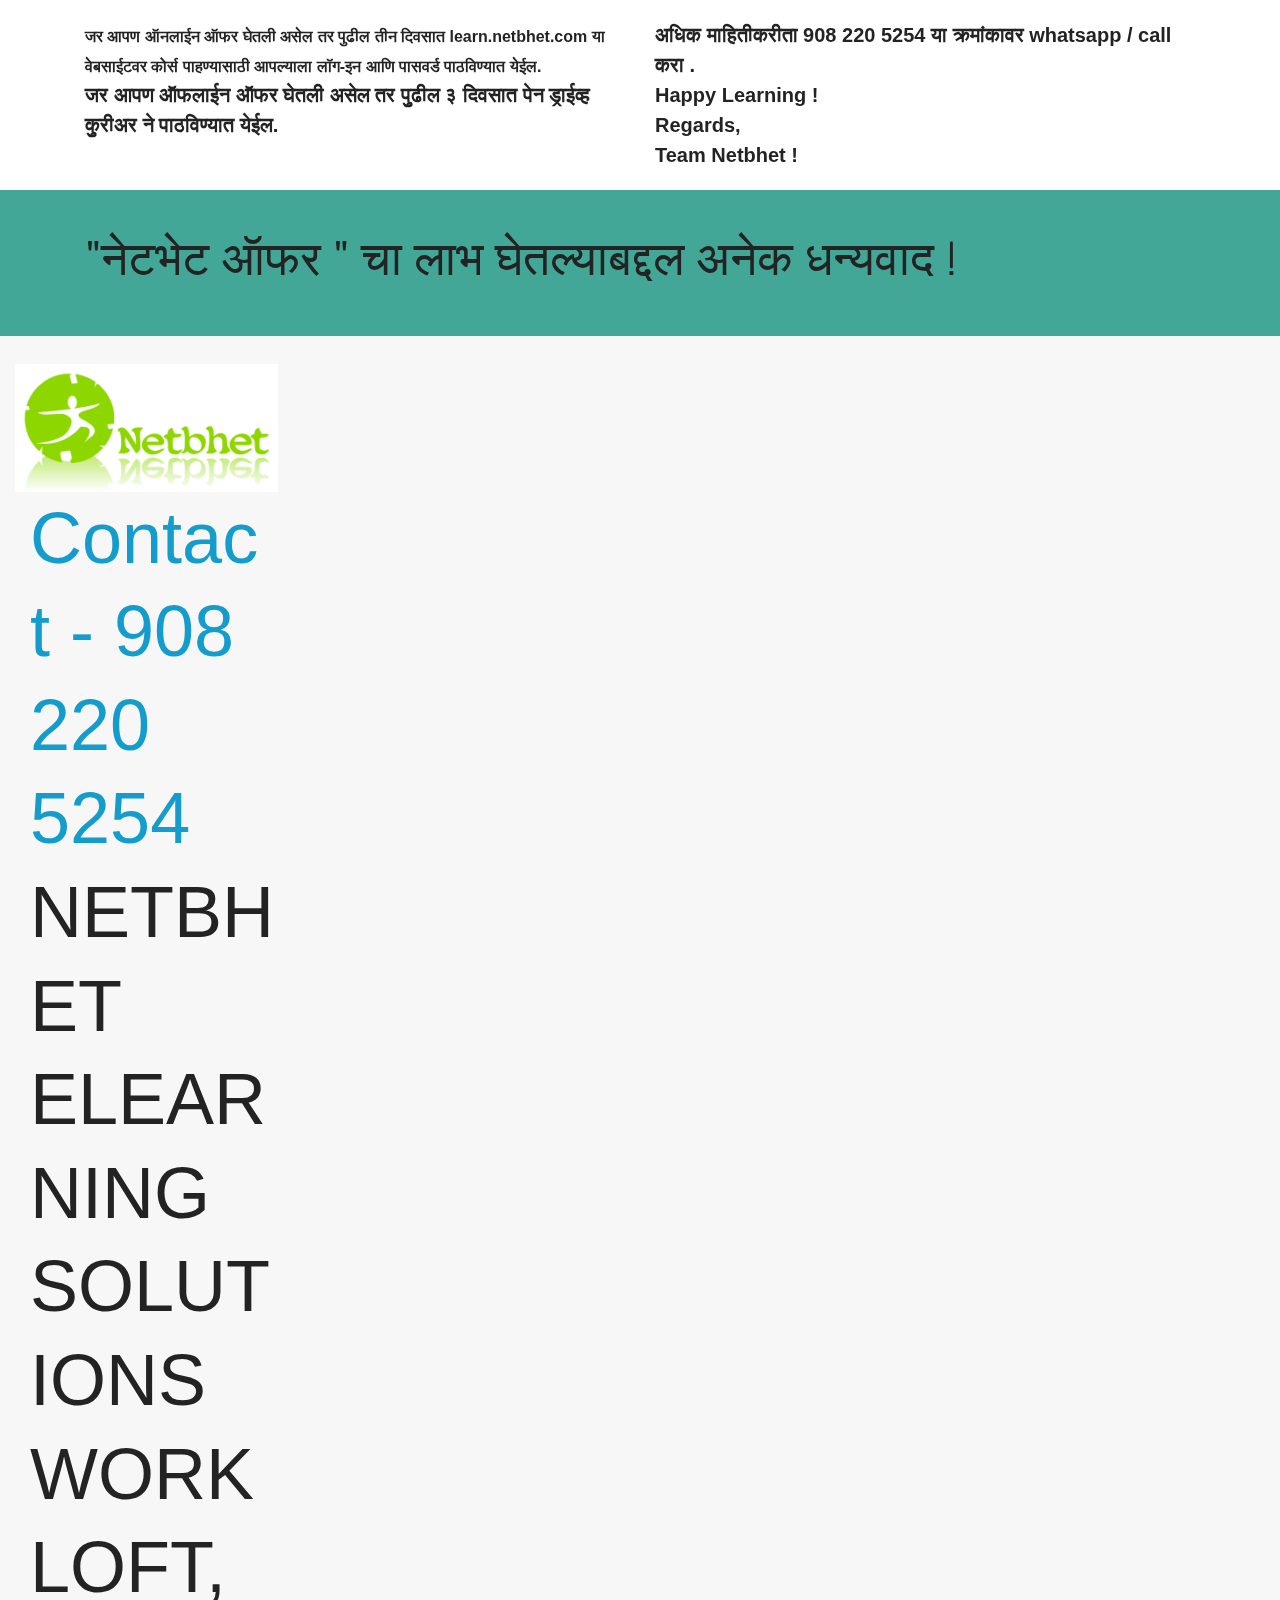
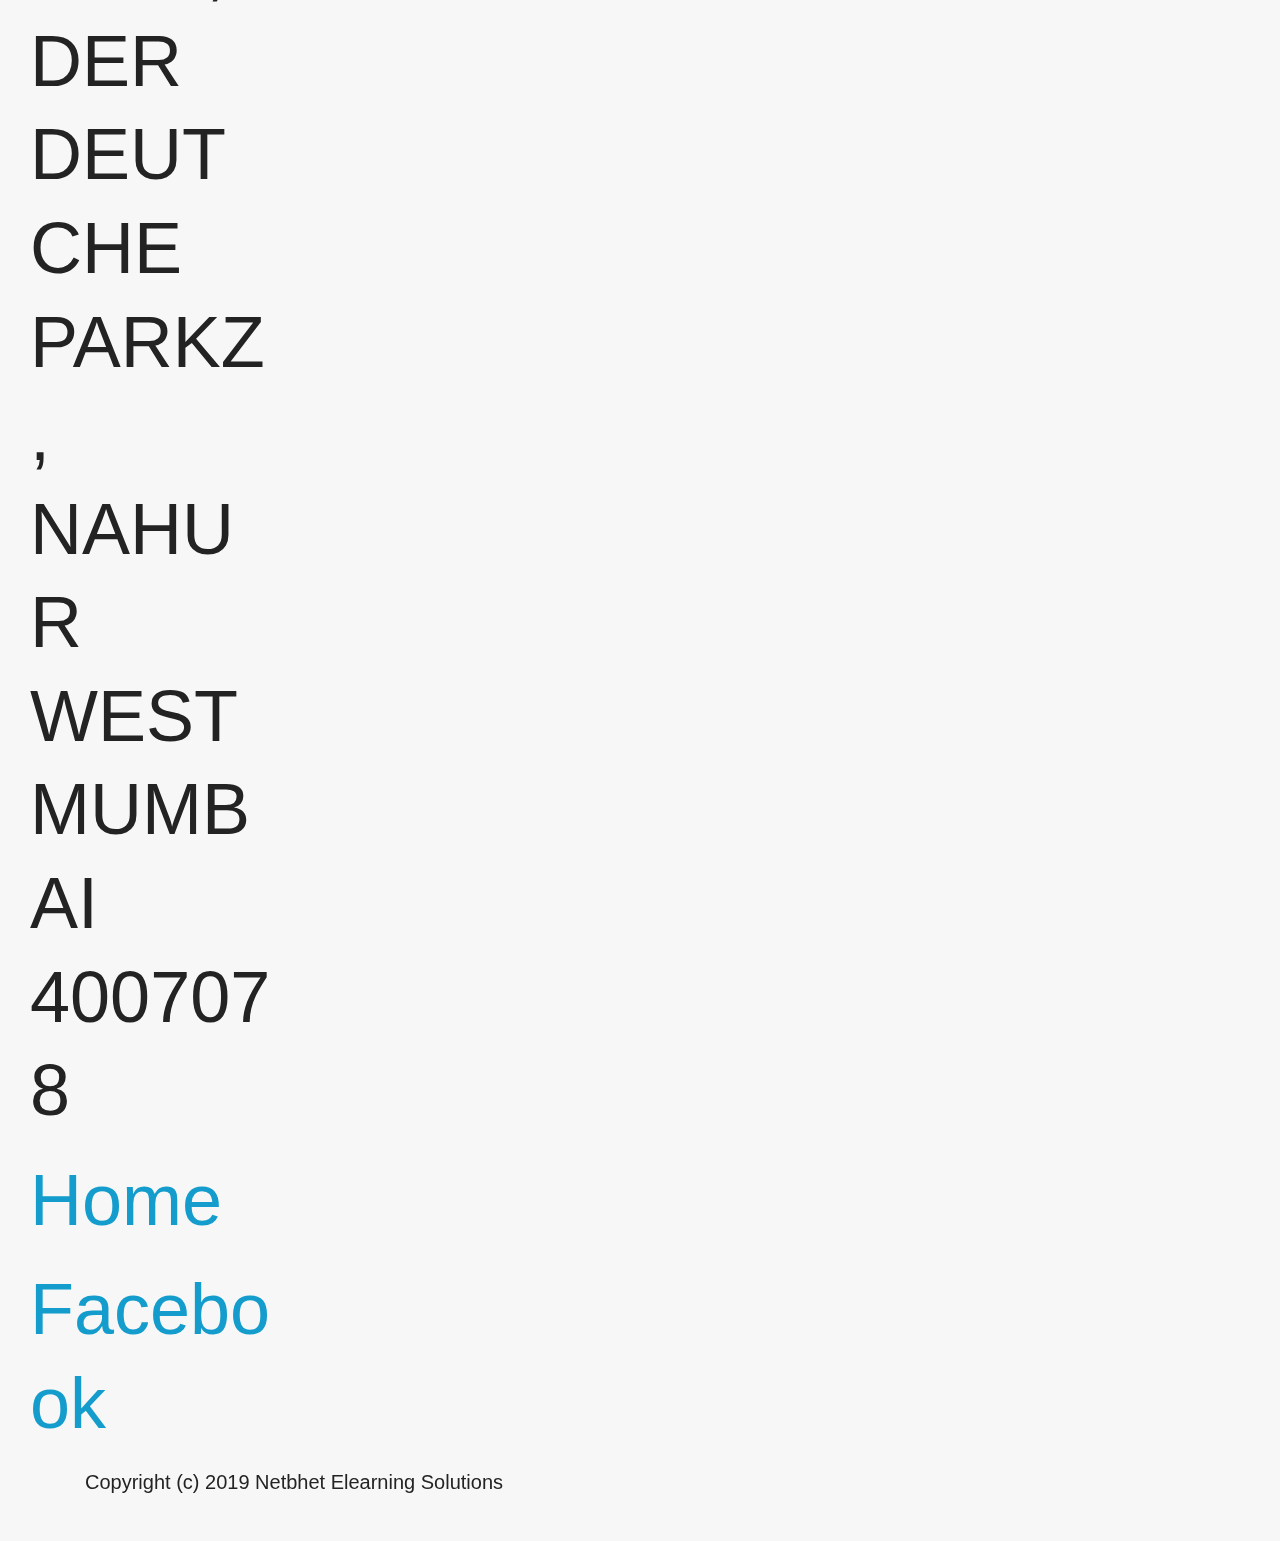
<file: page1.html>
<!DOCTYPE html>
<html  >
<head>
  <!-- Site made with Mobirise Website Builder v4.9.7, https://mobirise.com -->
  <meta charset="UTF-8">
  <meta http-equiv="X-UA-Compatible" content="IE=edge">
  <meta name="generator" content="Mobirise v4.9.7, mobirise.com">
  <meta name="viewport" content="width=device-width, initial-scale=1, minimum-scale=1">
  <link rel="shortcut icon" href="assets/images/netbhet-logo-128x128.png" type="image/x-icon">
  <meta name="description" content="">
  
  <title>Thank You</title>
  <link rel="stylesheet" href="https://fonts.googleapis.com/css?family=Montserrat:400,700">
  <link rel="stylesheet" href="https://fonts.googleapis.com/css?family=Open+Sans:400,400i,700,700i">
  <link rel="stylesheet" href="https://fonts.googleapis.com/css?family=Arvo:400,400i,700,700i">
  <link rel="stylesheet" href="assets/et-line-font-plugin/style.css">
  <link rel="stylesheet" href="assets/bootstrap-material-design-font/css/material.css">
  <link rel="stylesheet" href="assets/tether/tether.min.css">
  <link rel="stylesheet" href="assets/bootstrap/css/bootstrap.min.css">
  <link rel="stylesheet" href="assets/socicon/css/socicon.min.css">
  <link rel="stylesheet" href="assets/colorm-icons/style.css">
  <link rel="stylesheet" href="assets/animate.css/animate.min.css">
  <link rel="stylesheet" href="assets/theme/css/style.css">
  <link rel="stylesheet" href="assets/mobirise/css/mbr-additional.css" type="text/css">
  
  
  
</head>
<body>
  <section class="mbr-section content6 article mbr-section__container" id="content6-w" data-rv-view="69" style="background-color: rgb(255, 255, 255); padding-top: 20px; padding-bottom: 20px;">

    <div class="container">
        <div class="row">
            <div class="col-xs-12 col-md-6 lead"><p><strong><span style="font-size: 1rem;">जर आपण ऑनलाईन ऑफर घेतली असेल तर पुढील तीन दिवसात learn.netbhet.com या वेबसाईटवर कोर्स पाहण्यासाठी आपल्याला लॉग-इन आणि पासवर्ड पाठविण्यात येईल.</span><br></strong></p><p>
</p><p><strong>जर आपण ऑफलाईन ऑफर घेतली असेल तर पुढील ३ दिवसात पेन ड्राईव्ह कुरीअर ने पाठविण्यात येईल. 
</strong></p><p><strong>​</strong></p></div>
            <div class="col-xs-12 col-md-6 lead"><p><strong>अधिक माहितीकरीता 908 220 5254 या क्रमांकावर whatsapp / call करा .
</strong></p><p><strong>Happy Learning !
</strong></p><p><strong>Regards,
</strong></p><p><strong>​Team Netbhet !</strong></p></div>
        </div>
    </div>

</section>

<section class="mbr-section content5 mbr-parallax-background" id="content5-v" data-rv-view="66" style="background-image: url(assets/images/desert2.jpg); padding-top: 40px; padding-bottom: 40px;">

    <div class="mbr-overlay" style="opacity: 0.8; background-color: rgb(22, 149, 129);">
    </div>

    <div class="container">
        <h3 class="mbr-section-title display-2">"नेटभेट ऑफर " चा लाभ घेतल्याबद्दल अनेक धन्यवाद !
</h3>
        
    </div>

</section>

<footer class="mbr-small-footer mbr-section mbr-section-nopadding footer1 footer7" id="footer7-u" data-rv-view="65" style="background-color: rgb(247, 247, 247); padding-top: 1.75rem; padding-bottom: 1.75rem;">
    
    <div class="container-fluid">
    	
        <div class="row">
        <div class="col-xs-12">

            <div class="col-xs-12 col-lg-2 text-xs-center text-lg-left table-cell-lg table-cell-middle">
                <div class="logo"><a href="https://mobirise.com"><img src="assets/images/n1-263x128.png" alt="Mobirise"></a></div>
            </div>

            <div class="col-xs-12 col-lg-8 footer-list-2 text-xs-center table-cell-lg table-cell-middle">
                <div class="col-xs-12 col-md-4">
                    <p class="mbr-section-subtitle display-3"><a href="tel:+919082205254">Contact - 908 220 5254</a><br>NETBHET ELEARNING SOLUTIONS<br>WORKLOFT, DER DEUTCHE PARKZ, NAHUR WEST<br>MUMBAI 4007078</p>
                </div>
                <div class="col-xs-12 col-md-4">
                    <p class="mbr-section-subtitle display-3"><a href="https://www.netbhet.com" target="_blank">Home</a></p>
                </div>
                <div class="col-xs-12 col-md-4">
                    <p class="mbr-section-subtitle display-3"><a href="https://www.facebook.com/marathi.netbhet" target="_blank">Facebook</a></p>
                </div>
            </div>

            

        </div>
        </div>
    </div>
    <div class="container margin-top-40">
        <p class="text-xs-center mbr-section-text lead">Copyright (c) 2019 Netbhet Elearning Solutions</p>
    </div>
</footer>


  <script src="assets/web/assets/jquery/jquery.min.js"></script>
  <script src="assets/tether/tether.min.js"></script>
  <script src="assets/bootstrap/js/bootstrap.min.js"></script>
  <script src="assets/viewportChecker/jquery.viewportchecker.js"></script>
  <script src="assets/jarallax/jarallax.js"></script>
  <script src="assets/smooth-scroll/SmoothScroll.js"></script>
  <script src="assets/theme/js/script.js"></script>
  
  
  <input name="animation" type="hidden">
  </body>
</html>
</file>
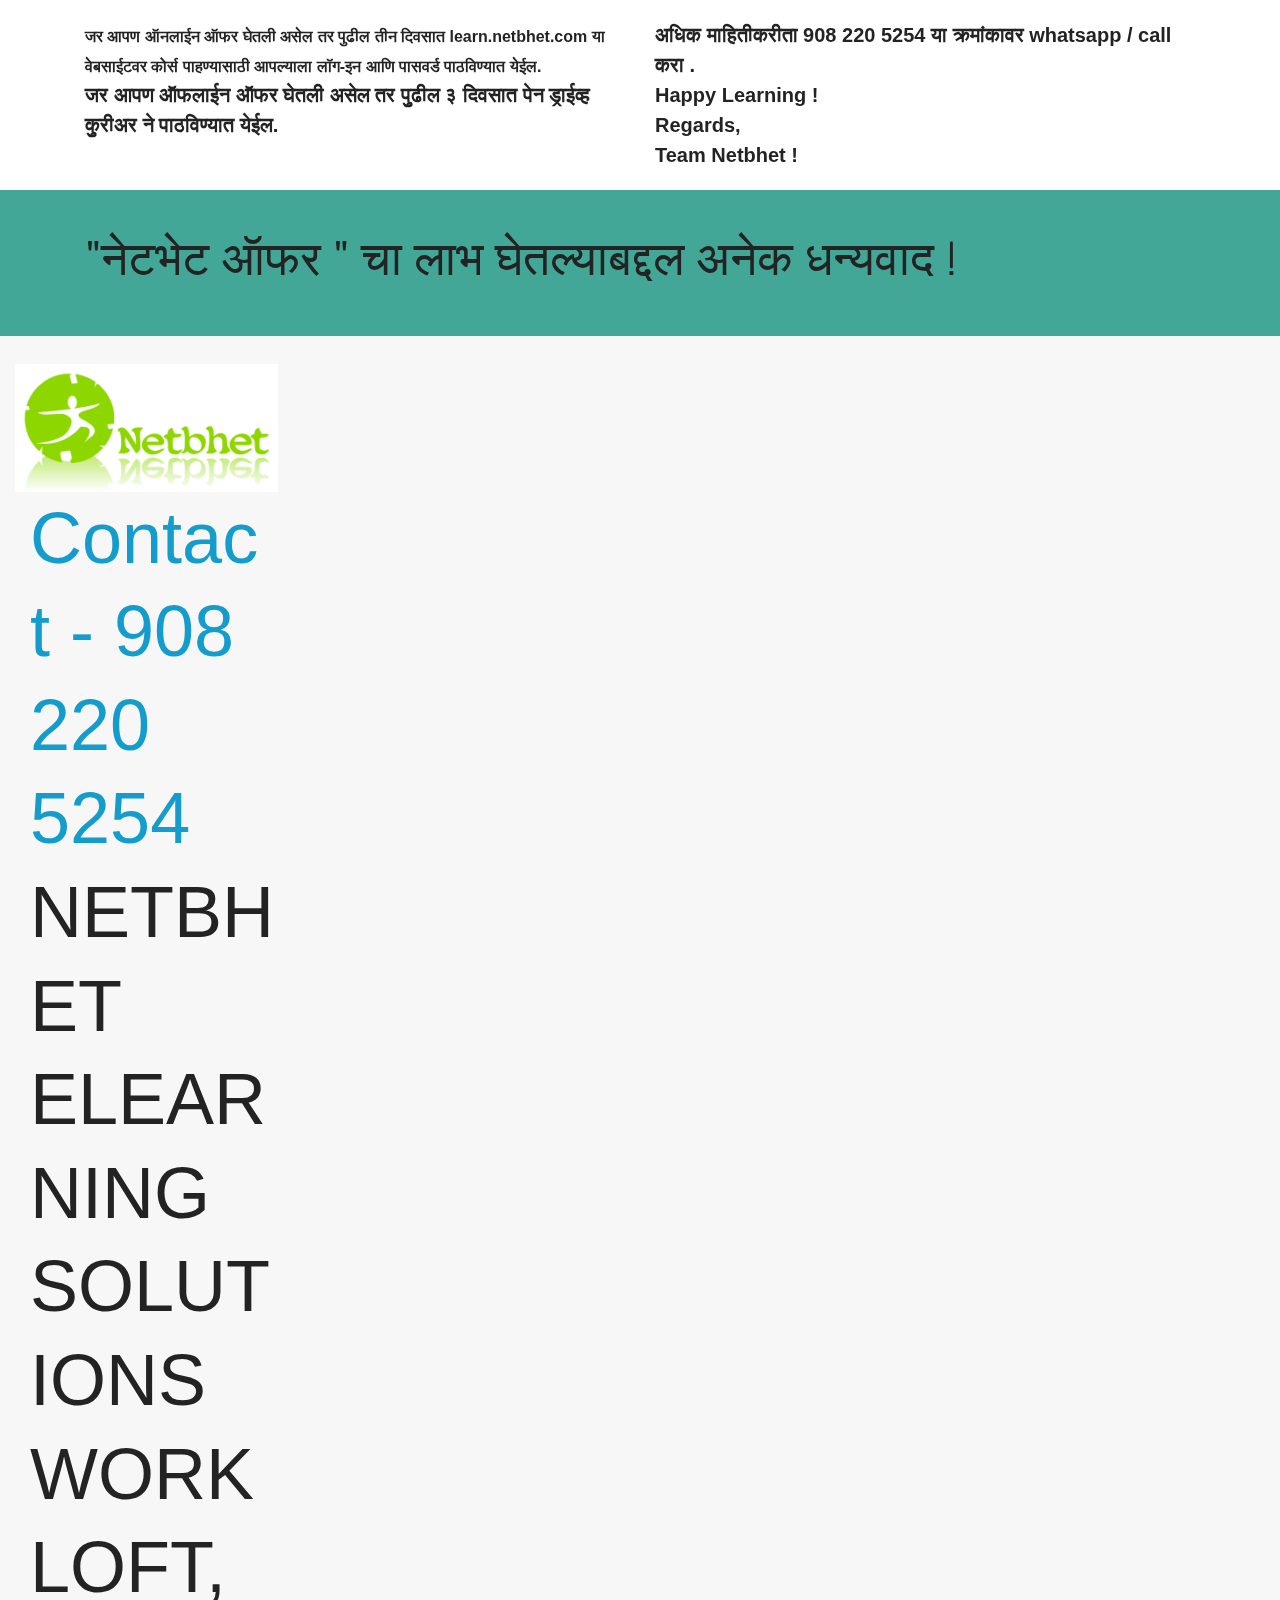
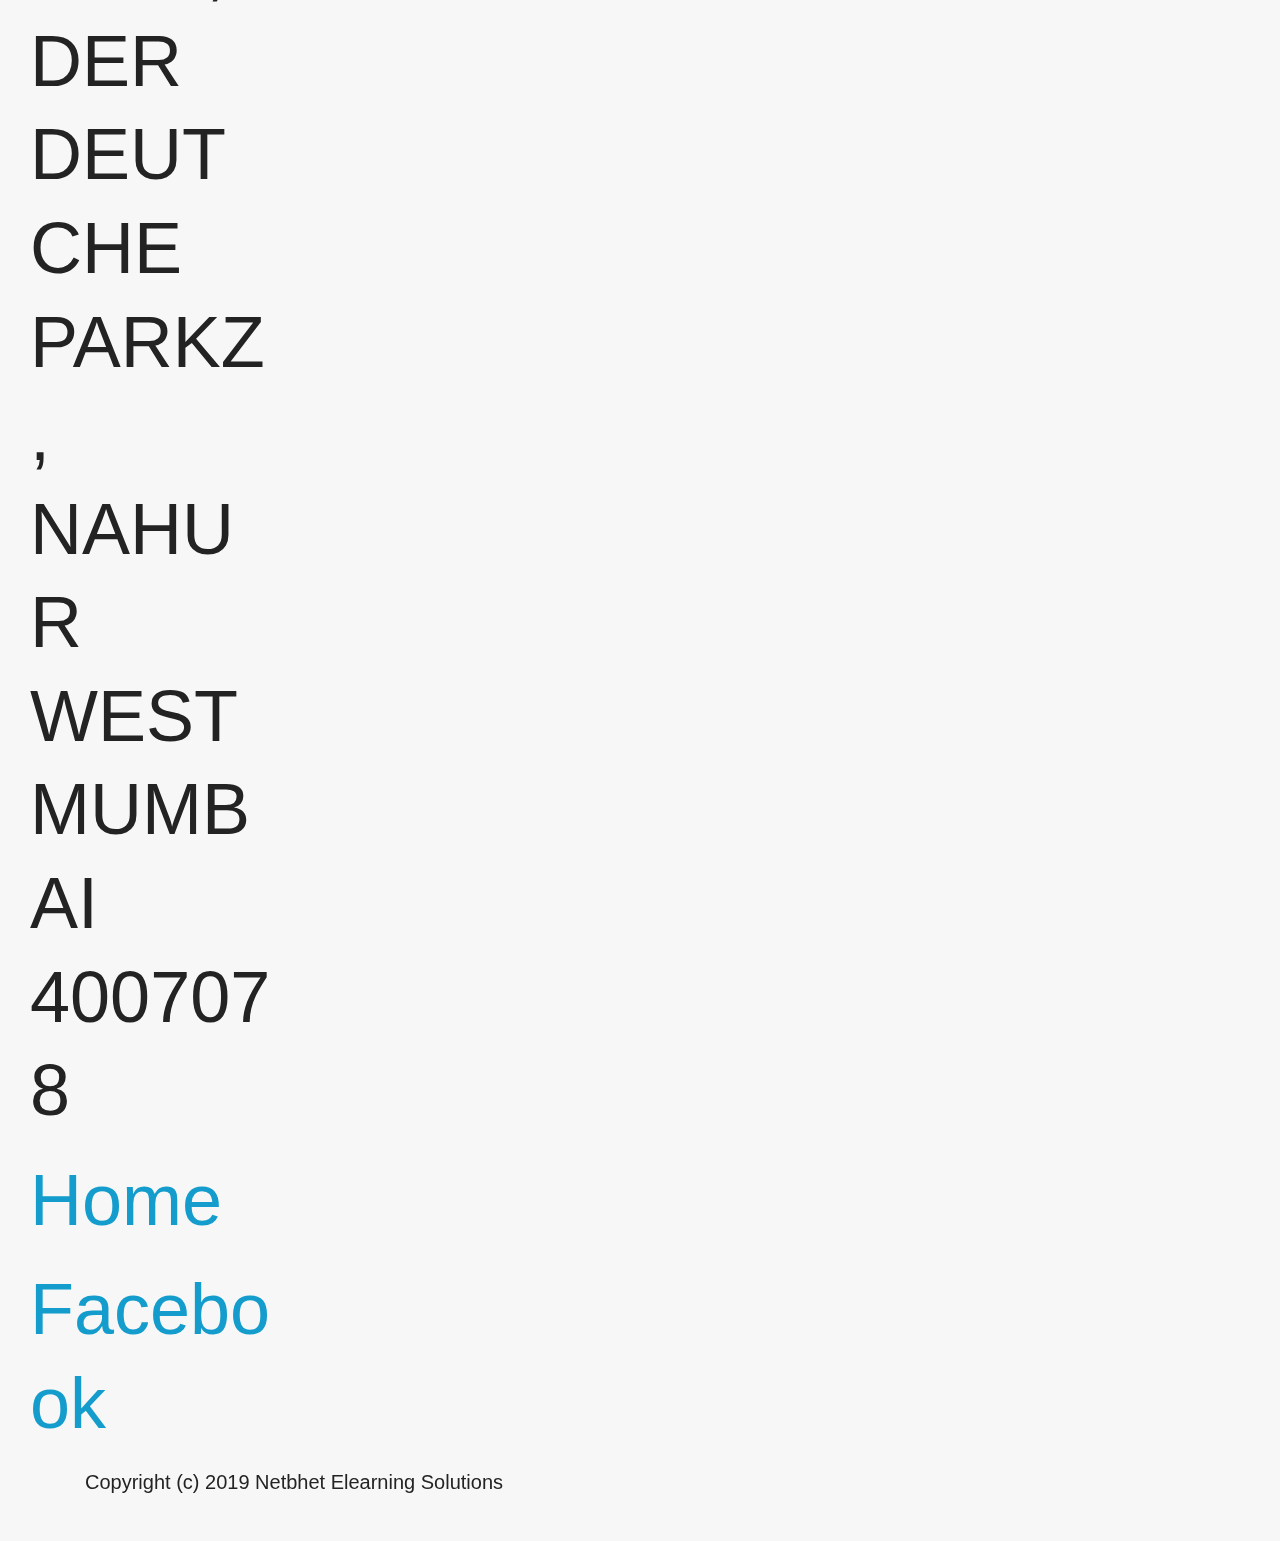
<file: thank-you.html>
<!DOCTYPE html>
<html  >
<head>
  <!-- Site made with Mobirise Website Builder v4.9.7, https://mobirise.com -->
  <meta charset="UTF-8">
  <meta http-equiv="X-UA-Compatible" content="IE=edge">
  <meta name="generator" content="Mobirise v4.9.7, mobirise.com">
  <meta name="viewport" content="width=device-width, initial-scale=1, minimum-scale=1">
  <link rel="shortcut icon" href="assets/images/netbhet-logo-128x128.png" type="image/x-icon">
  <meta name="description" content="">
  
  <title>Thank You</title>
  <link rel="stylesheet" href="https://fonts.googleapis.com/css?family=Montserrat:400,700">
  <link rel="stylesheet" href="https://fonts.googleapis.com/css?family=Open+Sans:400,400i,700,700i">
  <link rel="stylesheet" href="https://fonts.googleapis.com/css?family=Arvo:400,400i,700,700i">
  <link rel="stylesheet" href="assets/et-line-font-plugin/style.css">
  <link rel="stylesheet" href="assets/bootstrap-material-design-font/css/material.css">
  <link rel="stylesheet" href="assets/tether/tether.min.css">
  <link rel="stylesheet" href="assets/bootstrap/css/bootstrap.min.css">
  <link rel="stylesheet" href="assets/socicon/css/socicon.min.css">
  <link rel="stylesheet" href="assets/colorm-icons/style.css">
  <link rel="stylesheet" href="assets/animate.css/animate.min.css">
  <link rel="stylesheet" href="assets/theme/css/style.css">
  <link rel="stylesheet" href="assets/mobirise/css/mbr-additional.css" type="text/css">
  
  
  
</head>
<body>
  <section class="mbr-section content6 article mbr-section__container" id="content6-w" data-rv-view="53" style="background-color: rgb(255, 255, 255); padding-top: 20px; padding-bottom: 20px;">

    <div class="container">
        <div class="row">
            <div class="col-xs-12 col-md-6 lead"><p><strong><span style="font-size: 1rem;">जर आपण ऑनलाईन ऑफर घेतली असेल तर पुढील तीन दिवसात learn.netbhet.com या वेबसाईटवर कोर्स पाहण्यासाठी आपल्याला लॉग-इन आणि पासवर्ड पाठविण्यात येईल.</span><br></strong></p><p>
</p><p><strong>जर आपण ऑफलाईन ऑफर घेतली असेल तर पुढील ३ दिवसात पेन ड्राईव्ह कुरीअर ने पाठविण्यात येईल. 
</strong></p><p><strong>​</strong></p></div>
            <div class="col-xs-12 col-md-6 lead"><p><strong>अधिक माहितीकरीता 908 220 5254 या क्रमांकावर whatsapp / call करा .
</strong></p><p><strong>Happy Learning !
</strong></p><p><strong>Regards,
</strong></p><p><strong>​Team Netbhet !</strong></p></div>
        </div>
    </div>

</section>

<section class="mbr-section content5 mbr-parallax-background" id="content5-v" data-rv-view="57" style="background-image: url(assets/images/desert2.jpg); padding-top: 40px; padding-bottom: 40px;">

    <div class="mbr-overlay" style="opacity: 0.8; background-color: rgb(22, 149, 129);">
    </div>

    <div class="container">
        <h3 class="mbr-section-title display-2">"नेटभेट ऑफर " चा लाभ घेतल्याबद्दल अनेक धन्यवाद !
</h3>
        
    </div>

</section>

<footer class="mbr-small-footer mbr-section mbr-section-nopadding footer1 footer7" id="footer7-u" data-rv-view="55" style="background-color: rgb(247, 247, 247); padding-top: 1.75rem; padding-bottom: 1.75rem;">
    
    <div class="container-fluid">
    	
        <div class="row">
        <div class="col-xs-12">

            <div class="col-xs-12 col-lg-2 text-xs-center text-lg-left table-cell-lg table-cell-middle">
                <div class="logo"><a href="https://mobirise.com"><img src="assets/images/n1-263x128.png" alt="Mobirise"></a></div>
            </div>

            <div class="col-xs-12 col-lg-8 footer-list-2 text-xs-center table-cell-lg table-cell-middle">
                <div class="col-xs-12 col-md-4">
                    <p class="mbr-section-subtitle display-3"><a href="tel:+919082205254">Contact - 908 220 5254</a><br>NETBHET ELEARNING SOLUTIONS<br>WORKLOFT, DER DEUTCHE PARKZ, NAHUR WEST<br>MUMBAI 4007078</p>
                </div>
                <div class="col-xs-12 col-md-4">
                    <p class="mbr-section-subtitle display-3"><a href="https://www.netbhet.com" target="_blank">Home</a></p>
                </div>
                <div class="col-xs-12 col-md-4">
                    <p class="mbr-section-subtitle display-3"><a href="https://www.facebook.com/marathi.netbhet" target="_blank">Facebook</a></p>
                </div>
            </div>

            

        </div>
        </div>
    </div>
    <div class="container margin-top-40">
        <p class="text-xs-center mbr-section-text lead">Copyright (c) 2019 Netbhet Elearning Solutions</p>
    </div>
</footer>


  <script src="assets/web/assets/jquery/jquery.min.js"></script>
  <script src="assets/tether/tether.min.js"></script>
  <script src="assets/bootstrap/js/bootstrap.min.js"></script>
  <script src="assets/viewportChecker/jquery.viewportchecker.js"></script>
  <script src="assets/jarallax/jarallax.js"></script>
  <script src="assets/smooth-scroll/SmoothScroll.js"></script>
  <script src="assets/theme/js/script.js"></script>
  
  
  <input name="animation" type="hidden">
  </body>
</html>
</file>
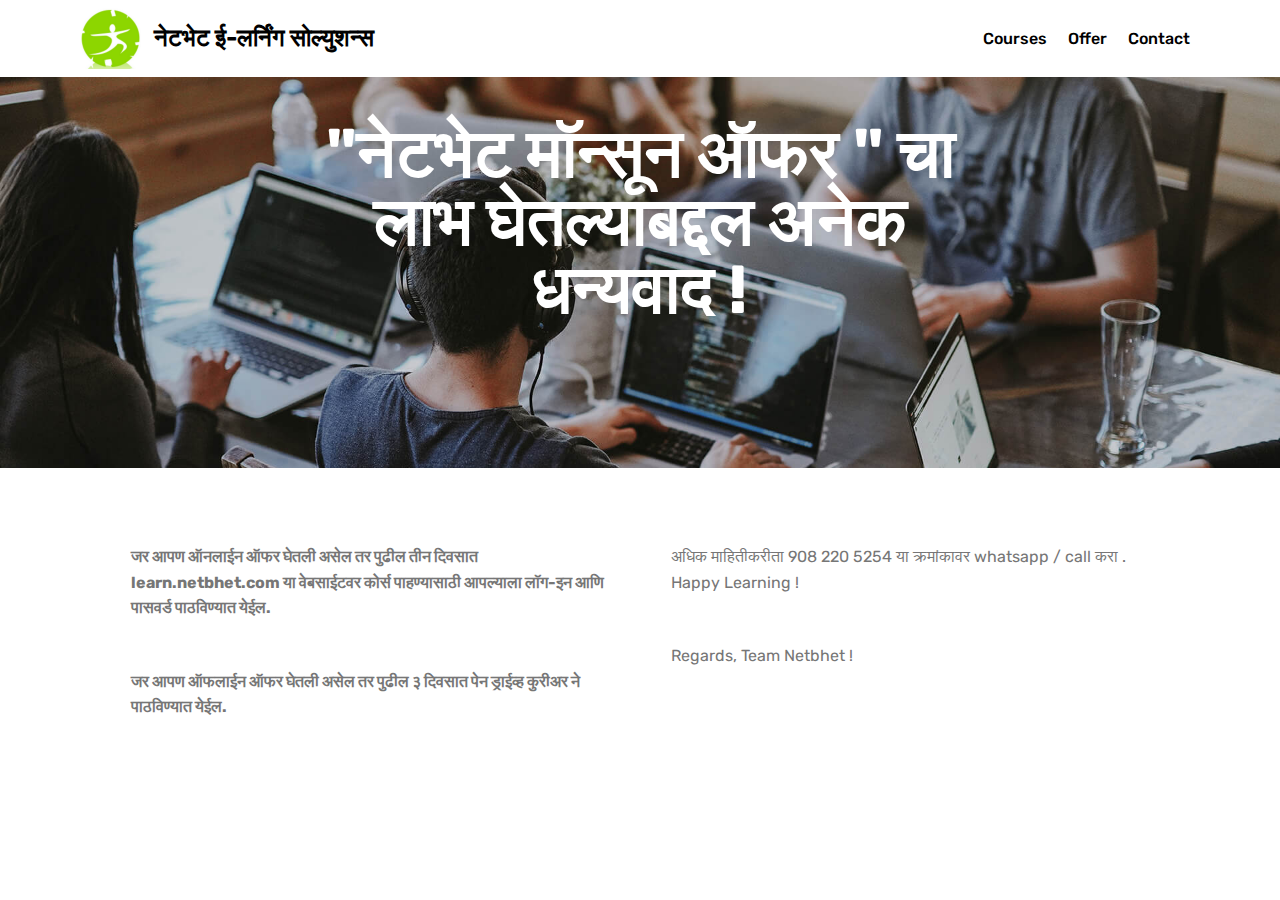
<file: thankyou.html>
<!DOCTYPE html>
<html  >
<head>
  <!-- Site made with Mobirise Website Builder v4.9.7, https://mobirise.com -->
  <meta charset="UTF-8">
  <meta http-equiv="X-UA-Compatible" content="IE=edge">
  <meta name="generator" content="Mobirise v4.9.7, mobirise.com">
  <meta name="viewport" content="width=device-width, initial-scale=1, minimum-scale=1">
  <link rel="shortcut icon" href="assets/images/netbhet-logo-122x122.png" type="image/x-icon">
  <meta name="description" content="Web Maker Description">
  
  <title>Thank You</title>
  <link rel="stylesheet" href="assets/web/assets/mobirise-icons/mobirise-icons.css">
  <link rel="stylesheet" href="assets/tether/tether.min.css">
  <link rel="stylesheet" href="assets/bootstrap/css/bootstrap.min.css">
  <link rel="stylesheet" href="assets/bootstrap/css/bootstrap-grid.min.css">
  <link rel="stylesheet" href="assets/bootstrap/css/bootstrap-reboot.min.css">
  <link rel="stylesheet" href="assets/dropdown/css/style.css">
  <link rel="stylesheet" href="assets/theme/css/style.css">
  <link rel="stylesheet" href="assets/mobirise/css/mbr-additional.css" type="text/css">
  
  
  
</head>
<body>
  <section class="menu cid-rsZpuLtCiQ" once="menu" id="menu2-1t">

    

    <nav class="navbar navbar-expand beta-menu navbar-dropdown align-items-center navbar-fixed-top navbar-toggleable-sm">
        <button class="navbar-toggler navbar-toggler-right" type="button" data-toggle="collapse" data-target="#navbarSupportedContent" aria-controls="navbarSupportedContent" aria-expanded="false" aria-label="Toggle navigation">
            <div class="hamburger">
                <span></span>
                <span></span>
                <span></span>
                <span></span>
            </div>
        </button>
        <div class="menu-logo">
            <div class="navbar-brand">
                <span class="navbar-logo">
                    
                        <a href="#top"><img src="assets/images/netbhet-logo-122x122.png" alt="Mobirise" title="" style="height: 3.8rem;"></a>
                    
                </span>
                <span class="navbar-caption-wrap"><a class="navbar-caption text-black display-5" href="#top">
                        नेटभेट ई-लर्निंग सोल्युशन्स
                    </a></span>
            </div>
        </div>
        <div class="collapse navbar-collapse" id="navbarSupportedContent">
            <ul class="navbar-nav nav-dropdown nav-right" data-app-modern-menu="true"><li class="nav-item">
                    <a class="nav-link link text-black display-4" href="index.html#content4-11">Courses</a>
                </li><li class="nav-item"><a class="nav-link link text-black display-4" href="index.html#pricing-tables1-k">Offer</a></li><li class="nav-item"><a class="nav-link link text-black display-4" href="index.html#footer1-1h">Contact</a></li></ul>
            
        </div>
    </nav>
</section>

<section class="engine"><a href="https://mobirise.info/e">make your own website for free</a></section><section class="mbr-section content5 cid-rt7Jt2kx6J mbr-parallax-background" id="content5-1u">

    

    

    <div class="container">
        <div class="media-container-row">
            <div class="title col-12 col-md-8">
                <h2 class="align-center mbr-bold mbr-white pb-3 mbr-fonts-style display-1">"नेटभेट मॉन्सून ऑफर " चा लाभ घेतल्याबद्दल अनेक धन्यवाद !</h2>
                
                
                
            </div>
        </div>
    </div>
</section>

<section class="mbr-section article content14 cid-rt7JvRUWA6" id="content14-1v">
      
     

    <div class="container">
        <div class="media-container-row">
            <div class="row col-12 col-md-12">
                <div class="col-12 mbr-text mbr-fonts-style col-md-6 display-7">
                     <p class="p-3"><strong>जर आपण ऑनलाईन ऑफर घेतली असेल तर पुढील तीन दिवसात learn.netbhet.com या वेबसाईटवर कोर्स पाहण्यासाठी आपल्याला लॉग-इन आणि पासवर्ड पाठविण्यात येईल.
</strong></p><p class="p-3"><span style="font-size: 1rem;"><strong>जर आपण ऑफलाईन ऑफर घेतली असेल तर पुढील ३ दिवसात पेन ड्राईव्ह कुरीअर ने पाठविण्यात येईल.</strong></span></p>
                </div>
                <div class="col-12 mbr-text mbr-fonts-style display-7 col-md-6">
                     <p class="p-3">अधिक माहितीकरीता 908 220 5254 या क्रमांकावर whatsapp / call करा .
<span style="font-size: 1rem;">Happy Learning !&nbsp;</span></p><p class="p-3"><span style="font-size: 1rem;">Regards,&nbsp;</span><span style="font-size: 1rem;">Team Netbhet !</span></p>
                </div>
                
            </div>
        </div>
    </div>
</section>


  <script src="assets/web/assets/jquery/jquery.min.js"></script>
  <script src="assets/popper/popper.min.js"></script>
  <script src="assets/tether/tether.min.js"></script>
  <script src="assets/bootstrap/js/bootstrap.min.js"></script>
  <script src="assets/smoothscroll/smooth-scroll.js"></script>
  <script src="assets/dropdown/js/script.min.js"></script>
  <script src="assets/touchswipe/jquery.touch-swipe.min.js"></script>
  <script src="assets/parallax/jarallax.min.js"></script>
  <script src="assets/theme/js/script.js"></script>
  
  
</body>
</html>
</file>
<file: assets/et-line-font-plugin/style.css>
@font-face {
	font-family: 'et-line';
	src:url('fonts/et-line.eot');
	src:url('fonts/et-line.eot?#iefix') format('embedded-opentype'),
		url('fonts/et-line.woff') format('woff'),
		url('fonts/et-line.ttf') format('truetype'),
		url('fonts/et-line.svg#et-line') format('svg');
	font-weight: normal;
	font-style: normal;
}

/* Use the following CSS code if you want to use data attributes for inserting your icons */
.etl-icon, [data-icon]:before {
	font-family: 'et-line';
	content: attr(data-icon);
	speak: none;
	font-weight: normal;
	font-variant: normal;
	text-transform: none;
	line-height: 1;
	-webkit-font-smoothing: antialiased;
	-moz-osx-font-smoothing: grayscale;
	display:inline-block;
}

/* Use the following CSS code if you want to have a class per icon */
/*
Instead of a list of all class selectors,
you can use the generic selector below, but it's slower:
[class*="icon-"] {
*/
.icon-mobile, .icon-laptop, .icon-desktop, .icon-tablet, .icon-phone, .icon-document, .icon-documents, .icon-search, .icon-clipboard, .icon-newspaper, .icon-notebook, .icon-book-open, .icon-browser, .icon-calendar, .icon-presentation, .icon-picture, .icon-pictures, .icon-video, .icon-camera, .icon-printer, .icon-toolbox, .icon-briefcase, .icon-wallet, .icon-gift, .icon-bargraph, .icon-grid, .icon-expand, .icon-focus, .icon-edit, .icon-adjustments, .icon-ribbon, .icon-hourglass, .icon-lock, .icon-megaphone, .icon-shield, .icon-trophy, .icon-flag, .icon-map, .icon-puzzle, .icon-basket, .icon-envelope, .icon-streetsign, .icon-telescope, .icon-gears, .icon-key, .icon-paperclip, .icon-attachment, .icon-pricetags, .icon-lightbulb, .icon-layers, .icon-pencil, .icon-tools, .icon-tools-2, .icon-scissors, .icon-paintbrush, .icon-magnifying-glass, .icon-circle-compass, .icon-linegraph, .icon-mic, .icon-strategy, .icon-beaker, .icon-caution, .icon-recycle, .icon-anchor, .icon-profile-male, .icon-profile-female, .icon-bike, .icon-wine, .icon-hotairballoon, .icon-globe, .icon-genius, .icon-map-pin, .icon-dial, .icon-chat, .icon-heart, .icon-cloud, .icon-upload, .icon-download, .icon-target, .icon-hazardous, .icon-piechart, .icon-speedometer, .icon-global, .icon-compass, .icon-lifesaver, .icon-clock, .icon-aperture, .icon-quote, .icon-scope, .icon-alarmclock, .icon-refresh, .icon-happy, .icon-sad, .icon-facebook, .icon-twitter, .icon-googleplus, .icon-rss, .icon-tumblr, .icon-linkedin, .icon-dribbble {
	font-family: 'et-line';
	speak: none;
	font-style: normal;
	font-weight: normal;
	font-variant: normal;
	text-transform: none;
	line-height: 1;
	-webkit-font-smoothing: antialiased;
	-moz-osx-font-smoothing: grayscale;
	display:inline-block;
}
.icon-mobile:before {
	content: "\e000";
}
.icon-laptop:before {
	content: "\e001";
}
.icon-desktop:before {
	content: "\e002";
}
.icon-tablet:before {
	content: "\e003";
}
.icon-phone:before {
	content: "\e004";
}
.icon-document:before {
	content: "\e005";
}
.icon-documents:before {
	content: "\e006";
}
.icon-search:before {
	content: "\e007";
}
.icon-clipboard:before {
	content: "\e008";
}
.icon-newspaper:before {
	content: "\e009";
}
.icon-notebook:before {
	content: "\e00a";
}
.icon-book-open:before {
	content: "\e00b";
}
.icon-browser:before {
	content: "\e00c";
}
.icon-calendar:before {
	content: "\e00d";
}
.icon-presentation:before {
	content: "\e00e";
}
.icon-picture:before {
	content: "\e00f";
}
.icon-pictures:before {
	content: "\e010";
}
.icon-video:before {
	content: "\e011";
}
.icon-camera:before {
	content: "\e012";
}
.icon-printer:before {
	content: "\e013";
}
.icon-toolbox:before {
	content: "\e014";
}
.icon-briefcase:before {
	content: "\e015";
}
.icon-wallet:before {
	content: "\e016";
}
.icon-gift:before {
	content: "\e017";
}
.icon-bargraph:before {
	content: "\e018";
}
.icon-grid:before {
	content: "\e019";
}
.icon-expand:before {
	content: "\e01a";
}
.icon-focus:before {
	content: "\e01b";
}
.icon-edit:before {
	content: "\e01c";
}
.icon-adjustments:before {
	content: "\e01d";
}
.icon-ribbon:before {
	content: "\e01e";
}
.icon-hourglass:before {
	content: "\e01f";
}
.icon-lock:before {
	content: "\e020";
}
.icon-megaphone:before {
	content: "\e021";
}
.icon-shield:before {
	content: "\e022";
}
.icon-trophy:before {
	content: "\e023";
}
.icon-flag:before {
	content: "\e024";
}
.icon-map:before {
	content: "\e025";
}
.icon-puzzle:before {
	content: "\e026";
}
.icon-basket:before {
	content: "\e027";
}
.icon-envelope:before {
	content: "\e028";
}
.icon-streetsign:before {
	content: "\e029";
}
.icon-telescope:before {
	content: "\e02a";
}
.icon-gears:before {
	content: "\e02b";
}
.icon-key:before {
	content: "\e02c";
}
.icon-paperclip:before {
	content: "\e02d";
}
.icon-attachment:before {
	content: "\e02e";
}
.icon-pricetags:before {
	content: "\e02f";
}
.icon-lightbulb:before {
	content: "\e030";
}
.icon-layers:before {
	content: "\e031";
}
.icon-pencil:before {
	content: "\e032";
}
.icon-tools:before {
	content: "\e033";
}
.icon-tools-2:before {
	content: "\e034";
}
.icon-scissors:before {
	content: "\e035";
}
.icon-paintbrush:before {
	content: "\e036";
}
.icon-magnifying-glass:before {
	content: "\e037";
}
.icon-circle-compass:before {
	content: "\e038";
}
.icon-linegraph:before {
	content: "\e039";
}
.icon-mic:before {
	content: "\e03a";
}
.icon-strategy:before {
	content: "\e03b";
}
.icon-beaker:before {
	content: "\e03c";
}
.icon-caution:before {
	content: "\e03d";
}
.icon-recycle:before {
	content: "\e03e";
}
.icon-anchor:before {
	content: "\e03f";
}
.icon-profile-male:before {
	content: "\e040";
}
.icon-profile-female:before {
	content: "\e041";
}
.icon-bike:before {
	content: "\e042";
}
.icon-wine:before {
	content: "\e043";
}
.icon-hotairballoon:before {
	content: "\e044";
}
.icon-globe:before {
	content: "\e045";
}
.icon-genius:before {
	content: "\e046";
}
.icon-map-pin:before {
	content: "\e047";
}
.icon-dial:before {
	content: "\e048";
}
.icon-chat:before {
	content: "\e049";
}
.icon-heart:before {
	content: "\e04a";
}
.icon-cloud:before {
	content: "\e04b";
}
.icon-upload:before {
	content: "\e04c";
}
.icon-download:before {
	content: "\e04d";
}
.icon-target:before {
	content: "\e04e";
}
.icon-hazardous:before {
	content: "\e04f";
}
.icon-piechart:before {
	content: "\e050";
}
.icon-speedometer:before {
	content: "\e051";
}
.icon-global:before {
	content: "\e052";
}
.icon-compass:before {
	content: "\e053";
}
.icon-lifesaver:before {
	content: "\e054";
}
.icon-clock:before {
	content: "\e055";
}
.icon-aperture:before {
	content: "\e056";
}
.icon-quote:before {
	content: "\e057";
}
.icon-scope:before {
	content: "\e058";
}
.icon-alarmclock:before {
	content: "\e059";
}
.icon-refresh:before {
	content: "\e05a";
}
.icon-happy:before {
	content: "\e05b";
}
.icon-sad:before {
	content: "\e05c";
}
.icon-facebook:before {
	content: "\e05d";
}
.icon-twitter:before {
	content: "\e05e";
}
.icon-googleplus:before {
	content: "\e05f";
}
.icon-rss:before {
	content: "\e060";
}
.icon-tumblr:before {
	content: "\e061";
}
.icon-linkedin:before {
	content: "\e062";
}
.icon-dribbble:before {
	content: "\e063";
}
</file>
<file: assets/bootstrap-material-design-font/css/material.css>
@font-face {
  font-family: 'Material-Design-Icons';
  src: url('../fonts/Material-Design-Icons.eot?3ocs8m');
  src: url('../fonts/Material-Design-Icons.eot?#iefix3ocs8m') format('embedded-opentype'), url('../fonts/Material-Design-Icons.woff?3ocs8m') format('woff'), url('../fonts/Material-Design-Icons.ttf?3ocs8m') format('truetype'), url('../fonts/Material-Design-Icons.svg?3ocs8m#Material-Design-Icons') format('svg');
  font-weight: normal;
  font-style: normal;
}
[class^="mdi-"],
[class*="mdi-"] {
  speak: none;
  display: inline-block;
  font-style: normal;
  font-variant:normal;
  font-weight:normal;
  /*font-size:24px;*/
  line-height:1;
  font-family:'Material-Design-Icons' !important;
  text-rendering: auto;
  
  -webkit-font-smoothing: antialiased;
  -moz-osx-font-smoothing: grayscale;
  -webkit-transform: translate(0, 0);
      -ms-transform: translate(0, 0);
          transform: translate(0, 0);
}
[class^="mdi-"]:before,
[class*="mdi-"]:before {
  display: inline-block;
  speak: none;
  text-decoration: inherit;
}
[class^="mdi-"].pull-left,
[class*="mdi-"].pull-left {
  margin-right: .3em;
}
[class^="mdi-"].pull-right,
[class*="mdi-"].pull-right {
  margin-left: .3em;
}
[class^="mdi-"].mdi-lg:before,
[class*="mdi-"].mdi-lg:before,
[class^="mdi-"].mdi-lg:after,
[class*="mdi-"].mdi-lg:after {
  font-size: 1.33333333em;
  line-height: 0.75em;
  vertical-align: -15%;
}
[class^="mdi-"].mdi-2x:before,
[class*="mdi-"].mdi-2x:before,
[class^="mdi-"].mdi-2x:after,
[class*="mdi-"].mdi-2x:after {
  font-size: 2em;
}
[class^="mdi-"].mdi-3x:before,
[class*="mdi-"].mdi-3x:before,
[class^="mdi-"].mdi-3x:after,
[class*="mdi-"].mdi-3x:after {
  font-size: 3em;
}
[class^="mdi-"].mdi-4x:before,
[class*="mdi-"].mdi-4x:before,
[class^="mdi-"].mdi-4x:after,
[class*="mdi-"].mdi-4x:after {
  font-size: 4em;
}
[class^="mdi-"].mdi-5x:before,
[class*="mdi-"].mdi-5x:before,
[class^="mdi-"].mdi-5x:after,
[class*="mdi-"].mdi-5x:after {
  font-size: 5em;
}
[class^="mdi-device-signal-cellular-"]:after,
[class^="mdi-device-battery-"]:after,
[class^="mdi-device-battery-charging-"]:after,
[class^="mdi-device-signal-cellular-connected-no-internet-"]:after,
[class^="mdi-device-signal-wifi-"]:after,
[class^="mdi-device-signal-wifi-statusbar-not-connected"]:after,
.mdi-device-network-wifi:after {
  opacity: .3;
  position: absolute;
  left: 0;
  top: 0;
  z-index: 1;
  display: inline-block;
  speak: none;
  text-decoration: inherit;
}
[class^="mdi-device-signal-cellular-"]:after {
  content: "\e758";
}
[class^="mdi-device-battery-"]:after {
  content: "\e735";
}
[class^="mdi-device-battery-charging-"]:after {
  content: "\e733";
}
[class^="mdi-device-signal-cellular-connected-no-internet-"]:after {
  content: "\e75d";
}
[class^="mdi-device-signal-wifi-"]:after,
.mdi-device-network-wifi:after {
  content: "\e765";
}
[class^="mdi-device-signal-wifi-statusbasr-not-connected"]:after {
  content: "\e8f7";
}
.mdi-device-signal-cellular-off:after,
.mdi-device-signal-cellular-null:after,
.mdi-device-signal-cellular-no-sim:after,
.mdi-device-signal-wifi-off:after,
.mdi-device-signal-wifi-4-bar:after,
.mdi-device-signal-cellular-4-bar:after,
.mdi-device-battery-alert:after,
.mdi-device-signal-cellular-connected-no-internet-4-bar:after,
.mdi-device-battery-std:after,
.mdi-device-battery-full .mdi-device-battery-unknown:after {
  content: "";
}
.mdi-fw {
  width: 1.28571429em;
  text-align: center;
}
.mdi-ul {
  padding-left: 0;
  margin-left: 2.14285714em;
  list-style-type: none;
}
.mdi-ul > li {
  position: relative;
}
.mdi-li {
  position: absolute;
  left: -2.14285714em;
  width: 2.14285714em;
  top: 0.14285714em;
  text-align: center;
}
.mdi-li.mdi-lg {
  left: -1.85714286em;
}
.mdi-border {
  padding: .2em .25em .15em;
  border: solid 0.08em #eeeeee;
  border-radius: .1em;
}
.mdi-spin {
  -webkit-animation: mdi-spin 2s infinite linear;
  animation: mdi-spin 2s infinite linear;
  -webkit-transform-origin: 50% 50%;
  -ms-transform-origin: 50% 50%;
      transform-origin: 50% 50%;
}
.mdi-pulse {
  -webkit-animation: mdi-spin 1s steps(8) infinite;
  animation: mdi-spin 1s steps(8) infinite;
  -webkit-transform-origin: 50% 50%;
  -ms-transform-origin: 50% 50%;
      transform-origin: 50% 50%;
}
@-webkit-keyframes mdi-spin {
  0% {
    -webkit-transform: rotate(0deg);
    transform: rotate(0deg);
  }
  100% {
    -webkit-transform: rotate(359deg);
    transform: rotate(359deg);
  }
}
@keyframes mdi-spin {
  0% {
    -webkit-transform: rotate(0deg);
    transform: rotate(0deg);
  }
  100% {
    -webkit-transform: rotate(359deg);
    transform: rotate(359deg);
  }
}
.mdi-rotate-90 {
  filter: progid:DXImageTransform.Microsoft.BasicImage(rotation=1);
  -webkit-transform: rotate(90deg);
  -ms-transform: rotate(90deg);
  transform: rotate(90deg);
}
.mdi-rotate-180 {
  filter: progid:DXImageTransform.Microsoft.BasicImage(rotation=2);
  -webkit-transform: rotate(180deg);
  -ms-transform: rotate(180deg);
  transform: rotate(180deg);
}
.mdi-rotate-270 {
  filter: progid:DXImageTransform.Microsoft.BasicImage(rotation=3);
  -webkit-transform: rotate(270deg);
  -ms-transform: rotate(270deg);
  transform: rotate(270deg);
}
.mdi-flip-horizontal {
  filter: progid:DXImageTransform.Microsoft.BasicImage(rotation=0, mirror=1);
  -webkit-transform: scale(-1, 1);
  -ms-transform: scale(-1, 1);
  transform: scale(-1, 1);
}
.mdi-flip-vertical {
  filter: progid:DXImageTransform.Microsoft.BasicImage(rotation=2, mirror=1);
  -webkit-transform: scale(1, -1);
  -ms-transform: scale(1, -1);
  transform: scale(1, -1);
}
:root .mdi-rotate-90,
:root .mdi-rotate-180,
:root .mdi-rotate-270,
:root .mdi-flip-horizontal,
:root .mdi-flip-vertical {
  -webkit-filter: none;
          filter: none;
}
.mdi-stack {
  position: relative;
  display: inline-block;
  width: 2em;
  height: 2em;
  line-height: 2em;
  vertical-align: middle;
}
.mdi-stack-1x,
.mdi-stack-2x {
  position: absolute;
  left: 0;
  width: 100%;
  text-align: center;
}
.mdi-stack-1x {
  line-height: inherit;
}
.mdi-stack-2x {
  font-size: 2em;
}
.mdi-inverse {
  color: #ffffff;
}
/* Start Icons */
.mdi-action-3d-rotation:before {
  content: "\e600";
}
.mdi-action-accessibility:before {
  content: "\e601";
}
.mdi-action-account-balance-wallet:before {
  content: "\e602";
}
.mdi-action-account-balance:before {
  content: "\e603";
}
.mdi-action-account-box:before {
  content: "\e604";
}
.mdi-action-account-child:before {
  content: "\e605";
}
.mdi-action-account-circle:before {
  content: "\e606";
}
.mdi-action-add-shopping-cart:before {
  content: "\e607";
}
.mdi-action-alarm-add:before {
  content: "\e608";
}
.mdi-action-alarm-off:before {
  content: "\e609";
}
.mdi-action-alarm-on:before {
  content: "\e60a";
}
.mdi-action-alarm:before {
  content: "\e60b";
}
.mdi-action-android:before {
  content: "\e60c";
}
.mdi-action-announcement:before {
  content: "\e60d";
}
.mdi-action-aspect-ratio:before {
  content: "\e60e";
}
.mdi-action-assessment:before {
  content: "\e60f";
}
.mdi-action-assignment-ind:before {
  content: "\e610";
}
.mdi-action-assignment-late:before {
  content: "\e611";
}
.mdi-action-assignment-return:before {
  content: "\e612";
}
.mdi-action-assignment-returned:before {
  content: "\e613";
}
.mdi-action-assignment-turned-in:before {
  content: "\e614";
}
.mdi-action-assignment:before {
  content: "\e615";
}
.mdi-action-autorenew:before {
  content: "\e616";
}
.mdi-action-backup:before {
  content: "\e617";
}
.mdi-action-book:before {
  content: "\e618";
}
.mdi-action-bookmark-outline:before {
  content: "\e619";
}
.mdi-action-bookmark:before {
  content: "\e61a";
}
.mdi-action-bug-report:before {
  content: "\e61b";
}
.mdi-action-cached:before {
  content: "\e61c";
}
.mdi-action-check-circle:before {
  content: "\e61d";
}
.mdi-action-class:before {
  content: "\e61e";
}
.mdi-action-credit-card:before {
  content: "\e61f";
}
.mdi-action-dashboard:before {
  content: "\e620";
}
.mdi-action-delete:before {
  content: "\e621";
}
.mdi-action-description:before {
  content: "\e622";
}
.mdi-action-dns:before {
  content: "\e623";
}
.mdi-action-done-all:before {
  content: "\e624";
}
.mdi-action-done:before {
  content: "\e625";
}
.mdi-action-event:before {
  content: "\e626";
}
.mdi-action-exit-to-app:before {
  content: "\e627";
}
.mdi-action-explore:before {
  content: "\e628";
}
.mdi-action-extension:before {
  content: "\e629";
}
.mdi-action-face-unlock:before {
  content: "\e62a";
}
.mdi-action-favorite-outline:before {
  content: "\e62b";
}
.mdi-action-favorite:before {
  content: "\e62c";
}
.mdi-action-find-in-page:before {
  content: "\e62d";
}
.mdi-action-find-replace:before {
  content: "\e62e";
}
.mdi-action-flip-to-back:before {
  content: "\e62f";
}
.mdi-action-flip-to-front:before {
  content: "\e630";
}
.mdi-action-get-app:before {
  content: "\e631";
}
.mdi-action-grade:before {
  content: "\e632";
}
.mdi-action-group-work:before {
  content: "\e633";
}
.mdi-action-help:before {
  content: "\e634";
}
.mdi-action-highlight-remove:before {
  content: "\e635";
}
.mdi-action-history:before {
  content: "\e636";
}
.mdi-action-home:before {
  content: "\e637";
}
.mdi-action-https:before {
  content: "\e638";
}
.mdi-action-info-outline:before {
  content: "\e639";
}
.mdi-action-info:before {
  content: "\e63a";
}
.mdi-action-input:before {
  content: "\e63b";
}
.mdi-action-invert-colors:before {
  content: "\e63c";
}
.mdi-action-label-outline:before {
  content: "\e63d";
}
.mdi-action-label:before {
  content: "\e63e";
}
.mdi-action-language:before {
  content: "\e63f";
}
.mdi-action-launch:before {
  content: "\e640";
}
.mdi-action-list:before {
  content: "\e641";
}
.mdi-action-lock-open:before {
  content: "\e642";
}
.mdi-action-lock-outline:before {
  content: "\e643";
}
.mdi-action-lock:before {
  content: "\e644";
}
.mdi-action-loyalty:before {
  content: "\e645";
}
.mdi-action-markunread-mailbox:before {
  content: "\e646";
}
.mdi-action-note-add:before {
  content: "\e647";
}
.mdi-action-open-in-browser:before {
  content: "\e648";
}
.mdi-action-open-in-new:before {
  content: "\e649";
}
.mdi-action-open-with:before {
  content: "\e64a";
}
.mdi-action-pageview:before {
  content: "\e64b";
}
.mdi-action-payment:before {
  content: "\e64c";
}
.mdi-action-perm-camera-mic:before {
  content: "\e64d";
}
.mdi-action-perm-contact-cal:before {
  content: "\e64e";
}
.mdi-action-perm-data-setting:before {
  content: "\e64f";
}
.mdi-action-perm-device-info:before {
  content: "\e650";
}
.mdi-action-perm-identity:before {
  content: "\e651";
}
.mdi-action-perm-media:before {
  content: "\e652";
}
.mdi-action-perm-phone-msg:before {
  content: "\e653";
}
.mdi-action-perm-scan-wifi:before {
  content: "\e654";
}
.mdi-action-picture-in-picture:before {
  content: "\e655";
}
.mdi-action-polymer:before {
  content: "\e656";
}
.mdi-action-print:before {
  content: "\e657";
}
.mdi-action-query-builder:before {
  content: "\e658";
}
.mdi-action-question-answer:before {
  content: "\e659";
}
.mdi-action-receipt:before {
  content: "\e65a";
}
.mdi-action-redeem:before {
  content: "\e65b";
}
.mdi-action-reorder:before {
  content: "\e65c";
}
.mdi-action-report-problem:before {
  content: "\e65d";
}
.mdi-action-restore:before {
  content: "\e65e";
}
.mdi-action-room:before {
  content: "\e65f";
}
.mdi-action-schedule:before {
  content: "\e660";
}
.mdi-action-search:before {
  content: "\e661";
}
.mdi-action-settings-applications:before {
  content: "\e662";
}
.mdi-action-settings-backup-restore:before {
  content: "\e663";
}
.mdi-action-settings-bluetooth:before {
  content: "\e664";
}
.mdi-action-settings-cell:before {
  content: "\e665";
}
.mdi-action-settings-display:before {
  content: "\e666";
}
.mdi-action-settings-ethernet:before {
  content: "\e667";
}
.mdi-action-settings-input-antenna:before {
  content: "\e668";
}
.mdi-action-settings-input-component:before {
  content: "\e669";
}
.mdi-action-settings-input-composite:before {
  content: "\e66a";
}
.mdi-action-settings-input-hdmi:before {
  content: "\e66b";
}
.mdi-action-settings-input-svideo:before {
  content: "\e66c";
}
.mdi-action-settings-overscan:before {
  content: "\e66d";
}
.mdi-action-settings-phone:before {
  content: "\e66e";
}
.mdi-action-settings-power:before {
  content: "\e66f";
}
.mdi-action-settings-remote:before {
  content: "\e670";
}
.mdi-action-settings-voice:before {
  content: "\e671";
}
.mdi-action-settings:before {
  content: "\e672";
}
.mdi-action-shop-two:before {
  content: "\e673";
}
.mdi-action-shop:before {
  content: "\e674";
}
.mdi-action-shopping-basket:before {
  content: "\e675";
}
.mdi-action-shopping-cart:before {
  content: "\e676";
}
.mdi-action-speaker-notes:before {
  content: "\e677";
}
.mdi-action-spellcheck:before {
  content: "\e678";
}
.mdi-action-star-rate:before {
  content: "\e679";
}
.mdi-action-stars:before {
  content: "\e67a";
}
.mdi-action-store:before {
  content: "\e67b";
}
.mdi-action-subject:before {
  content: "\e67c";
}
.mdi-action-supervisor-account:before {
  content: "\e67d";
}
.mdi-action-swap-horiz:before {
  content: "\e67e";
}
.mdi-action-swap-vert-circle:before {
  content: "\e67f";
}
.mdi-action-swap-vert:before {
  content: "\e680";
}
.mdi-action-system-update-tv:before {
  content: "\e681";
}
.mdi-action-tab-unselected:before {
  content: "\e682";
}
.mdi-action-tab:before {
  content: "\e683";
}
.mdi-action-theaters:before {
  content: "\e684";
}
.mdi-action-thumb-down:before {
  content: "\e685";
}
.mdi-action-thumb-up:before {
  content: "\e686";
}
.mdi-action-thumbs-up-down:before {
  content: "\e687";
}
.mdi-action-toc:before {
  content: "\e688";
}
.mdi-action-today:before {
  content: "\e689";
}
.mdi-action-track-changes:before {
  content: "\e68a";
}
.mdi-action-translate:before {
  content: "\e68b";
}
.mdi-action-trending-down:before {
  content: "\e68c";
}
.mdi-action-trending-neutral:before {
  content: "\e68d";
}
.mdi-action-trending-up:before {
  content: "\e68e";
}
.mdi-action-turned-in-not:before {
  content: "\e68f";
}
.mdi-action-turned-in:before {
  content: "\e690";
}
.mdi-action-verified-user:before {
  content: "\e691";
}
.mdi-action-view-agenda:before {
  content: "\e692";
}
.mdi-action-view-array:before {
  content: "\e693";
}
.mdi-action-view-carousel:before {
  content: "\e694";
}
.mdi-action-view-column:before {
  content: "\e695";
}
.mdi-action-view-day:before {
  content: "\e696";
}
.mdi-action-view-headline:before {
  content: "\e697";
}
.mdi-action-view-list:before {
  content: "\e698";
}
.mdi-action-view-module:before {
  content: "\e699";
}
.mdi-action-view-quilt:before {
  content: "\e69a";
}
.mdi-action-view-stream:before {
  content: "\e69b";
}
.mdi-action-view-week:before {
  content: "\e69c";
}
.mdi-action-visibility-off:before {
  content: "\e69d";
}
.mdi-action-visibility:before {
  content: "\e69e";
}
.mdi-action-wallet-giftcard:before {
  content: "\e69f";
}
.mdi-action-wallet-membership:before {
  content: "\e6a0";
}
.mdi-action-wallet-travel:before {
  content: "\e6a1";
}
.mdi-action-work:before {
  content: "\e6a2";
}
.mdi-alert-error:before {
  content: "\e6a3";
}
.mdi-alert-warning:before {
  content: "\e6a4";
}
.mdi-av-album:before {
  content: "\e6a5";
}
.mdi-av-closed-caption:before {
  content: "\e6a6";
}
.mdi-av-equalizer:before {
  content: "\e6a7";
}
.mdi-av-explicit:before {
  content: "\e6a8";
}
.mdi-av-fast-forward:before {
  content: "\e6a9";
}
.mdi-av-fast-rewind:before {
  content: "\e6aa";
}
.mdi-av-games:before {
  content: "\e6ab";
}
.mdi-av-hearing:before {
  content: "\e6ac";
}
.mdi-av-high-quality:before {
  content: "\e6ad";
}
.mdi-av-loop:before {
  content: "\e6ae";
}
.mdi-av-mic-none:before {
  content: "\e6af";
}
.mdi-av-mic-off:before {
  content: "\e6b0";
}
.mdi-av-mic:before {
  content: "\e6b1";
}
.mdi-av-movie:before {
  content: "\e6b2";
}
.mdi-av-my-library-add:before {
  content: "\e6b3";
}
.mdi-av-my-library-books:before {
  content: "\e6b4";
}
.mdi-av-my-library-music:before {
  content: "\e6b5";
}
.mdi-av-new-releases:before {
  content: "\e6b6";
}
.mdi-av-not-interested:before {
  content: "\e6b7";
}
.mdi-av-pause-circle-fill:before {
  content: "\e6b8";
}
.mdi-av-pause-circle-outline:before {
  content: "\e6b9";
}
.mdi-av-pause:before {
  content: "\e6ba";
}
.mdi-av-play-arrow:before {
  content: "\e6bb";
}
.mdi-av-play-circle-fill:before {
  content: "\e6bc";
}
.mdi-av-play-circle-outline:before {
  content: "\e6bd";
}
.mdi-av-play-shopping-bag:before {
  content: "\e6be";
}
.mdi-av-playlist-add:before {
  content: "\e6bf";
}
.mdi-av-queue-music:before {
  content: "\e6c0";
}
.mdi-av-queue:before {
  content: "\e6c1";
}
.mdi-av-radio:before {
  content: "\e6c2";
}
.mdi-av-recent-actors:before {
  content: "\e6c3";
}
.mdi-av-repeat-one:before {
  content: "\e6c4";
}
.mdi-av-repeat:before {
  content: "\e6c5";
}
.mdi-av-replay:before {
  content: "\e6c6";
}
.mdi-av-shuffle:before {
  content: "\e6c7";
}
.mdi-av-skip-next:before {
  content: "\e6c8";
}
.mdi-av-skip-previous:before {
  content: "\e6c9";
}
.mdi-av-snooze:before {
  content: "\e6ca";
}
.mdi-av-stop:before {
  content: "\e6cb";
}
.mdi-av-subtitles:before {
  content: "\e6cc";
}
.mdi-av-surround-sound:before {
  content: "\e6cd";
}
.mdi-av-timer:before {
  content: "\e6ce";
}
.mdi-av-video-collection:before {
  content: "\e6cf";
}
.mdi-av-videocam-off:before {
  content: "\e6d0";
}
.mdi-av-videocam:before {
  content: "\e6d1";
}
.mdi-av-volume-down:before {
  content: "\e6d2";
}
.mdi-av-volume-mute:before {
  content: "\e6d3";
}
.mdi-av-volume-off:before {
  content: "\e6d4";
}
.mdi-av-volume-up:before {
  content: "\e6d5";
}
.mdi-av-web:before {
  content: "\e6d6";
}
.mdi-communication-business:before {
  content: "\e6d7";
}
.mdi-communication-call-end:before {
  content: "\e6d8";
}
.mdi-communication-call-made:before {
  content: "\e6d9";
}
.mdi-communication-call-merge:before {
  content: "\e6da";
}
.mdi-communication-call-missed:before {
  content: "\e6db";
}
.mdi-communication-call-received:before {
  content: "\e6dc";
}
.mdi-communication-call-split:before {
  content: "\e6dd";
}
.mdi-communication-call:before {
  content: "\e6de";
}
.mdi-communication-chat:before {
  content: "\e6df";
}
.mdi-communication-clear-all:before {
  content: "\e6e0";
}
.mdi-communication-comment:before {
  content: "\e6e1";
}
.mdi-communication-contacts:before {
  content: "\e6e2";
}
.mdi-communication-dialer-sip:before {
  content: "\e6e3";
}
.mdi-communication-dialpad:before {
  content: "\e6e4";
}
.mdi-communication-dnd-on:before {
  content: "\e6e5";
}
.mdi-communication-email:before {
  content: "\e6e6";
}
.mdi-communication-forum:before {
  content: "\e6e7";
}
.mdi-communication-import-export:before {
  content: "\e6e8";
}
.mdi-communication-invert-colors-off:before {
  content: "\e6e9";
}
.mdi-communication-invert-colors-on:before {
  content: "\e6ea";
}
.mdi-communication-live-help:before {
  content: "\e6eb";
}
.mdi-communication-location-off:before {
  content: "\e6ec";
}
.mdi-communication-location-on:before {
  content: "\e6ed";
}
.mdi-communication-message:before {
  content: "\e6ee";
}
.mdi-communication-messenger:before {
  content: "\e6ef";
}
.mdi-communication-no-sim:before {
  content: "\e6f0";
}
.mdi-communication-phone:before {
  content: "\e6f1";
}
.mdi-communication-portable-wifi-off:before {
  content: "\e6f2";
}
.mdi-communication-quick-contacts-dialer:before {
  content: "\e6f3";
}
.mdi-communication-quick-contacts-mail:before {
  content: "\e6f4";
}
.mdi-communication-ring-volume:before {
  content: "\e6f5";
}
.mdi-communication-stay-current-landscape:before {
  content: "\e6f6";
}
.mdi-communication-stay-current-portrait:before {
  content: "\e6f7";
}
.mdi-communication-stay-primary-landscape:before {
  content: "\e6f8";
}
.mdi-communication-stay-primary-portrait:before {
  content: "\e6f9";
}
.mdi-communication-swap-calls:before {
  content: "\e6fa";
}
.mdi-communication-textsms:before {
  content: "\e6fb";
}
.mdi-communication-voicemail:before {
  content: "\e6fc";
}
.mdi-communication-vpn-key:before {
  content: "\e6fd";
}
.mdi-content-add-box:before {
  content: "\e6fe";
}
.mdi-content-add-circle-outline:before {
  content: "\e6ff";
}
.mdi-content-add-circle:before {
  content: "\e700";
}
.mdi-content-add:before {
  content: "\e701";
}
.mdi-content-archive:before {
  content: "\e702";
}
.mdi-content-backspace:before {
  content: "\e703";
}
.mdi-content-block:before {
  content: "\e704";
}
.mdi-content-clear:before {
  content: "\e705";
}
.mdi-content-content-copy:before {
  content: "\e706";
}
.mdi-content-content-cut:before {
  content: "\e707";
}
.mdi-content-content-paste:before {
  content: "\e708";
}
.mdi-content-create:before {
  content: "\e709";
}
.mdi-content-drafts:before {
  content: "\e70a";
}
.mdi-content-filter-list:before {
  content: "\e70b";
}
.mdi-content-flag:before {
  content: "\e70c";
}
.mdi-content-forward:before {
  content: "\e70d";
}
.mdi-content-gesture:before {
  content: "\e70e";
}
.mdi-content-inbox:before {
  content: "\e70f";
}
.mdi-content-link:before {
  content: "\e710";
}
.mdi-content-mail:before {
  content: "\e711";
}
.mdi-content-markunread:before {
  content: "\e712";
}
.mdi-content-redo:before {
  content: "\e713";
}
.mdi-content-remove-circle-outline:before {
  content: "\e714";
}
.mdi-content-remove-circle:before {
  content: "\e715";
}
.mdi-content-remove:before {
  content: "\e716";
}
.mdi-content-reply-all:before {
  content: "\e717";
}
.mdi-content-reply:before {
  content: "\e718";
}
.mdi-content-report:before {
  content: "\e719";
}
.mdi-content-save:before {
  content: "\e71a";
}
.mdi-content-select-all:before {
  content: "\e71b";
}
.mdi-content-send:before {
  content: "\e71c";
}
.mdi-content-sort:before {
  content: "\e71d";
}
.mdi-content-text-format:before {
  content: "\e71e";
}
.mdi-content-undo:before {
  content: "\e71f";
}
.mdi-editor-attach-file:before {
  content: "\e776";
}
.mdi-editor-attach-money:before {
  content: "\e777";
}
.mdi-editor-border-all:before {
  content: "\e778";
}
.mdi-editor-border-bottom:before {
  content: "\e779";
}
.mdi-editor-border-clear:before {
  content: "\e77a";
}
.mdi-editor-border-color:before {
  content: "\e77b";
}
.mdi-editor-border-horizontal:before {
  content: "\e77c";
}
.mdi-editor-border-inner:before {
  content: "\e77d";
}
.mdi-editor-border-left:before {
  content: "\e77e";
}
.mdi-editor-border-outer:before {
  content: "\e77f";
}
.mdi-editor-border-right:before {
  content: "\e780";
}
.mdi-editor-border-style:before {
  content: "\e781";
}
.mdi-editor-border-top:before {
  content: "\e782";
}
.mdi-editor-border-vertical:before {
  content: "\e783";
}
.mdi-editor-format-align-center:before {
  content: "\e784";
}
.mdi-editor-format-align-justify:before {
  content: "\e785";
}
.mdi-editor-format-align-left:before {
  content: "\e786";
}
.mdi-editor-format-align-right:before {
  content: "\e787";
}
.mdi-editor-format-bold:before {
  content: "\e788";
}
.mdi-editor-format-clear:before {
  content: "\e789";
}
.mdi-editor-format-color-fill:before {
  content: "\e78a";
}
.mdi-editor-format-color-reset:before {
  content: "\e78b";
}
.mdi-editor-format-color-text:before {
  content: "\e78c";
}
.mdi-editor-format-indent-decrease:before {
  content: "\e78d";
}
.mdi-editor-format-indent-increase:before {
  content: "\e78e";
}
.mdi-editor-format-italic:before {
  content: "\e78f";
}
.mdi-editor-format-line-spacing:before {
  content: "\e790";
}
.mdi-editor-format-list-bulleted:before {
  content: "\e791";
}
.mdi-editor-format-list-numbered:before {
  content: "\e792";
}
.mdi-editor-format-paint:before {
  content: "\e793";
}
.mdi-editor-format-quote:before {
  content: "\e794";
}
.mdi-editor-format-size:before {
  content: "\e795";
}
.mdi-editor-format-strikethrough:before {
  content: "\e796";
}
.mdi-editor-format-textdirection-l-to-r:before {
  content: "\e797";
}
.mdi-editor-format-textdirection-r-to-l:before {
  content: "\e798";
}
.mdi-editor-format-underline:before {
  content: "\e799";
}
.mdi-editor-functions:before {
  content: "\e79a";
}
.mdi-editor-insert-chart:before {
  content: "\e79b";
}
.mdi-editor-insert-comment:before {
  content: "\e79c";
}
.mdi-editor-insert-drive-file:before {
  content: "\e79d";
}
.mdi-editor-insert-emoticon:before {
  content: "\e79e";
}
.mdi-editor-insert-invitation:before {
  content: "\e79f";
}
.mdi-editor-insert-link:before {
  content: "\e7a0";
}
.mdi-editor-insert-photo:before {
  content: "\e7a1";
}
.mdi-editor-merge-type:before {
  content: "\e7a2";
}
.mdi-editor-mode-comment:before {
  content: "\e7a3";
}
.mdi-editor-mode-edit:before {
  content: "\e7a4";
}
.mdi-editor-publish:before {
  content: "\e7a5";
}
.mdi-editor-vertical-align-bottom:before {
  content: "\e7a6";
}
.mdi-editor-vertical-align-center:before {
  content: "\e7a7";
}
.mdi-editor-vertical-align-top:before {
  content: "\e7a8";
}
.mdi-editor-wrap-text:before {
  content: "\e7a9";
}
.mdi-file-attachment:before {
  content: "\e7aa";
}
.mdi-file-cloud-circle:before {
  content: "\e7ab";
}
.mdi-file-cloud-done:before {
  content: "\e7ac";
}
.mdi-file-cloud-download:before {
  content: "\e7ad";
}
.mdi-file-cloud-off:before {
  content: "\e7ae";
}
.mdi-file-cloud-queue:before {
  content: "\e7af";
}
.mdi-file-cloud-upload:before {
  content: "\e7b0";
}
.mdi-file-cloud:before {
  content: "\e7b1";
}
.mdi-file-file-download:before {
  content: "\e7b2";
}
.mdi-file-file-upload:before {
  content: "\e7b3";
}
.mdi-file-folder-open:before {
  content: "\e7b4";
}
.mdi-file-folder-shared:before {
  content: "\e7b5";
}
.mdi-file-folder:before {
  content: "\e7b6";
}
.mdi-device-access-alarm:before {
  content: "\e720";
}
.mdi-device-access-alarms:before {
  content: "\e721";
}
.mdi-device-access-time:before {
  content: "\e722";
}
.mdi-device-add-alarm:before {
  content: "\e723";
}
.mdi-device-airplanemode-off:before {
  content: "\e724";
}
.mdi-device-airplanemode-on:before {
  content: "\e725";
}
.mdi-device-battery-20:before {
  content: "\e726";
}
.mdi-device-battery-30:before {
  content: "\e727";
}
.mdi-device-battery-50:before {
  content: "\e728";
}
.mdi-device-battery-60:before {
  content: "\e729";
}
.mdi-device-battery-80:before {
  content: "\e72a";
}
.mdi-device-battery-90:before {
  content: "\e72b";
}
.mdi-device-battery-alert:before {
  content: "\e72c";
}
.mdi-device-battery-charging-20:before {
  content: "\e72d";
}
.mdi-device-battery-charging-30:before {
  content: "\e72e";
}
.mdi-device-battery-charging-50:before {
  content: "\e72f";
}
.mdi-device-battery-charging-60:before {
  content: "\e730";
}
.mdi-device-battery-charging-80:before {
  content: "\e731";
}
.mdi-device-battery-charging-90:before {
  content: "\e732";
}
.mdi-device-battery-charging-full:before {
  content: "\e733";
}
.mdi-device-battery-full:before {
  content: "\e734";
}
.mdi-device-battery-std:before {
  content: "\e735";
}
.mdi-device-battery-unknown:before {
  content: "\e736";
}
.mdi-device-bluetooth-connected:before {
  content: "\e737";
}
.mdi-device-bluetooth-disabled:before {
  content: "\e738";
}
.mdi-device-bluetooth-searching:before {
  content: "\e739";
}
.mdi-device-bluetooth:before {
  content: "\e73a";
}
.mdi-device-brightness-auto:before {
  content: "\e73b";
}
.mdi-device-brightness-high:before {
  content: "\e73c";
}
.mdi-device-brightness-low:before {
  content: "\e73d";
}
.mdi-device-brightness-medium:before {
  content: "\e73e";
}
.mdi-device-data-usage:before {
  content: "\e73f";
}
.mdi-device-developer-mode:before {
  content: "\e740";
}
.mdi-device-devices:before {
  content: "\e741";
}
.mdi-device-dvr:before {
  content: "\e742";
}
.mdi-device-gps-fixed:before {
  content: "\e743";
}
.mdi-device-gps-not-fixed:before {
  content: "\e744";
}
.mdi-device-gps-off:before {
  content: "\e745";
}
.mdi-device-location-disabled:before {
  content: "\e746";
}
.mdi-device-location-searching:before {
  content: "\e747";
}
.mdi-device-multitrack-audio:before {
  content: "\e748";
}
.mdi-device-network-cell:before {
  content: "\e749";
}
.mdi-device-network-wifi:before {
  content: "\e74a";
}
.mdi-device-nfc:before {
  content: "\e74b";
}
.mdi-device-now-wallpaper:before {
  content: "\e74c";
}
.mdi-device-now-widgets:before {
  content: "\e74d";
}
.mdi-device-screen-lock-landscape:before {
  content: "\e74e";
}
.mdi-device-screen-lock-portrait:before {
  content: "\e74f";
}
.mdi-device-screen-lock-rotation:before {
  content: "\e750";
}
.mdi-device-screen-rotation:before {
  content: "\e751";
}
.mdi-device-sd-storage:before {
  content: "\e752";
}
.mdi-device-settings-system-daydream:before {
  content: "\e753";
}
.mdi-device-signal-cellular-0-bar:before {
  content: "\e754";
}
.mdi-device-signal-cellular-1-bar:before {
  content: "\e755";
}
.mdi-device-signal-cellular-2-bar:before {
  content: "\e756";
}
.mdi-device-signal-cellular-3-bar:before {
  content: "\e757";
}
.mdi-device-signal-cellular-4-bar:before {
  content: "\e758";
}
.mdi-signal-wifi-statusbar-connected-no-internet-after:before {
  content: "\e8f6";
}
.mdi-device-signal-cellular-connected-no-internet-0-bar:before {
  content: "\e759";
}
.mdi-device-signal-cellular-connected-no-internet-1-bar:before {
  content: "\e75a";
}
.mdi-device-signal-cellular-connected-no-internet-2-bar:before {
  content: "\e75b";
}
.mdi-device-signal-cellular-connected-no-internet-3-bar:before {
  content: "\e75c";
}
.mdi-device-signal-cellular-connected-no-internet-4-bar:before {
  content: "\e75d";
}
.mdi-device-signal-cellular-no-sim:before {
  content: "\e75e";
}
.mdi-device-signal-cellular-null:before {
  content: "\e75f";
}
.mdi-device-signal-cellular-off:before {
  content: "\e760";
}
.mdi-device-signal-wifi-0-bar:before {
  content: "\e761";
}
.mdi-device-signal-wifi-1-bar:before {
  content: "\e762";
}
.mdi-device-signal-wifi-2-bar:before {
  content: "\e763";
}
.mdi-device-signal-wifi-3-bar:before {
  content: "\e764";
}
.mdi-device-signal-wifi-4-bar:before {
  content: "\e765";
}
.mdi-device-signal-wifi-off:before {
  content: "\e766";
}
.mdi-device-signal-wifi-statusbar-1-bar:before {
  content: "\e767";
}
.mdi-device-signal-wifi-statusbar-2-bar:before {
  content: "\e768";
}
.mdi-device-signal-wifi-statusbar-3-bar:before {
  content: "\e769";
}
.mdi-device-signal-wifi-statusbar-4-bar:before {
  content: "\e76a";
}
.mdi-device-signal-wifi-statusbar-connected-no-internet-:before {
  content: "\e76b";
}
.mdi-device-signal-wifi-statusbar-connected-no-internet:before {
  content: "\e76f";
}
.mdi-device-signal-wifi-statusbar-connected-no-internet-2:before {
  content: "\e76c";
}
.mdi-device-signal-wifi-statusbar-connected-no-internet-3:before {
  content: "\e76d";
}
.mdi-device-signal-wifi-statusbar-connected-no-internet-4:before {
  content: "\e76e";
}
.mdi-signal-wifi-statusbar-not-connected-after:before {
  content: "\e8f7";
}
.mdi-device-signal-wifi-statusbar-not-connected:before {
  content: "\e770";
}
.mdi-device-signal-wifi-statusbar-null:before {
  content: "\e771";
}
.mdi-device-storage:before {
  content: "\e772";
}
.mdi-device-usb:before {
  content: "\e773";
}
.mdi-device-wifi-lock:before {
  content: "\e774";
}
.mdi-device-wifi-tethering:before {
  content: "\e775";
}
.mdi-hardware-cast-connected:before {
  content: "\e7b7";
}
.mdi-hardware-cast:before {
  content: "\e7b8";
}
.mdi-hardware-computer:before {
  content: "\e7b9";
}
.mdi-hardware-desktop-mac:before {
  content: "\e7ba";
}
.mdi-hardware-desktop-windows:before {
  content: "\e7bb";
}
.mdi-hardware-dock:before {
  content: "\e7bc";
}
.mdi-hardware-gamepad:before {
  content: "\e7bd";
}
.mdi-hardware-headset-mic:before {
  content: "\e7be";
}
.mdi-hardware-headset:before {
  content: "\e7bf";
}
.mdi-hardware-keyboard-alt:before {
  content: "\e7c0";
}
.mdi-hardware-keyboard-arrow-down:before {
  content: "\e7c1";
}
.mdi-hardware-keyboard-arrow-left:before {
  content: "\e7c2";
}
.mdi-hardware-keyboard-arrow-right:before {
  content: "\e7c3";
}
.mdi-hardware-keyboard-arrow-up:before {
  content: "\e7c4";
}
.mdi-hardware-keyboard-backspace:before {
  content: "\e7c5";
}
.mdi-hardware-keyboard-capslock:before {
  content: "\e7c6";
}
.mdi-hardware-keyboard-control:before {
  content: "\e7c7";
}
.mdi-hardware-keyboard-hide:before {
  content: "\e7c8";
}
.mdi-hardware-keyboard-return:before {
  content: "\e7c9";
}
.mdi-hardware-keyboard-tab:before {
  content: "\e7ca";
}
.mdi-hardware-keyboard-voice:before {
  content: "\e7cb";
}
.mdi-hardware-keyboard:before {
  content: "\e7cc";
}
.mdi-hardware-laptop-chromebook:before {
  content: "\e7cd";
}
.mdi-hardware-laptop-mac:before {
  content: "\e7ce";
}
.mdi-hardware-laptop-windows:before {
  content: "\e7cf";
}
.mdi-hardware-laptop:before {
  content: "\e7d0";
}
.mdi-hardware-memory:before {
  content: "\e7d1";
}
.mdi-hardware-mouse:before {
  content: "\e7d2";
}
.mdi-hardware-phone-android:before {
  content: "\e7d3";
}
.mdi-hardware-phone-iphone:before {
  content: "\e7d4";
}
.mdi-hardware-phonelink-off:before {
  content: "\e7d5";
}
.mdi-hardware-phonelink:before {
  content: "\e7d6";
}
.mdi-hardware-security:before {
  content: "\e7d7";
}
.mdi-hardware-sim-card:before {
  content: "\e7d8";
}
.mdi-hardware-smartphone:before {
  content: "\e7d9";
}
.mdi-hardware-speaker:before {
  content: "\e7da";
}
.mdi-hardware-tablet-android:before {
  content: "\e7db";
}
.mdi-hardware-tablet-mac:before {
  content: "\e7dc";
}
.mdi-hardware-tablet:before {
  content: "\e7dd";
}
.mdi-hardware-tv:before {
  content: "\e7de";
}
.mdi-hardware-watch:before {
  content: "\e7df";
}
.mdi-image-add-to-photos:before {
  content: "\e7e0";
}
.mdi-image-adjust:before {
  content: "\e7e1";
}
.mdi-image-assistant-photo:before {
  content: "\e7e2";
}
.mdi-image-audiotrack:before {
  content: "\e7e3";
}
.mdi-image-blur-circular:before {
  content: "\e7e4";
}
.mdi-image-blur-linear:before {
  content: "\e7e5";
}
.mdi-image-blur-off:before {
  content: "\e7e6";
}
.mdi-image-blur-on:before {
  content: "\e7e7";
}
.mdi-image-brightness-1:before {
  content: "\e7e8";
}
.mdi-image-brightness-2:before {
  content: "\e7e9";
}
.mdi-image-brightness-3:before {
  content: "\e7ea";
}
.mdi-image-brightness-4:before {
  content: "\e7eb";
}
.mdi-image-brightness-5:before {
  content: "\e7ec";
}
.mdi-image-brightness-6:before {
  content: "\e7ed";
}
.mdi-image-brightness-7:before {
  content: "\e7ee";
}
.mdi-image-brush:before {
  content: "\e7ef";
}
.mdi-image-camera-alt:before {
  content: "\e7f0";
}
.mdi-image-camera-front:before {
  content: "\e7f1";
}
.mdi-image-camera-rear:before {
  content: "\e7f2";
}
.mdi-image-camera-roll:before {
  content: "\e7f3";
}
.mdi-image-camera:before {
  content: "\e7f4";
}
.mdi-image-center-focus-strong:before {
  content: "\e7f5";
}
.mdi-image-center-focus-weak:before {
  content: "\e7f6";
}
.mdi-image-collections:before {
  content: "\e7f7";
}
.mdi-image-color-lens:before {
  content: "\e7f8";
}
.mdi-image-colorize:before {
  content: "\e7f9";
}
.mdi-image-compare:before {
  content: "\e7fa";
}
.mdi-image-control-point-duplicate:before {
  content: "\e7fb";
}
.mdi-image-control-point:before {
  content: "\e7fc";
}
.mdi-image-crop-3-2:before {
  content: "\e7fd";
}
.mdi-image-crop-5-4:before {
  content: "\e7fe";
}
.mdi-image-crop-7-5:before {
  content: "\e7ff";
}
.mdi-image-crop-16-9:before {
  content: "\e800";
}
.mdi-image-crop-din:before {
  content: "\e801";
}
.mdi-image-crop-free:before {
  content: "\e802";
}
.mdi-image-crop-landscape:before {
  content: "\e803";
}
.mdi-image-crop-original:before {
  content: "\e804";
}
.mdi-image-crop-portrait:before {
  content: "\e805";
}
.mdi-image-crop-square:before {
  content: "\e806";
}
.mdi-image-crop:before {
  content: "\e807";
}
.mdi-image-dehaze:before {
  content: "\e808";
}
.mdi-image-details:before {
  content: "\e809";
}
.mdi-image-edit:before {
  content: "\e80a";
}
.mdi-image-exposure-minus-1:before {
  content: "\e80b";
}
.mdi-image-exposure-minus-2:before {
  content: "\e80c";
}
.mdi-image-exposure-plus-1:before {
  content: "\e80d";
}
.mdi-image-exposure-plus-2:before {
  content: "\e80e";
}
.mdi-image-exposure-zero:before {
  content: "\e80f";
}
.mdi-image-exposure:before {
  content: "\e810";
}
.mdi-image-filter-1:before {
  content: "\e811";
}
.mdi-image-filter-2:before {
  content: "\e812";
}
.mdi-image-filter-3:before {
  content: "\e813";
}
.mdi-image-filter-4:before {
  content: "\e814";
}
.mdi-image-filter-5:before {
  content: "\e815";
}
.mdi-image-filter-6:before {
  content: "\e816";
}
.mdi-image-filter-7:before {
  content: "\e817";
}
.mdi-image-filter-8:before {
  content: "\e818";
}
.mdi-image-filter-9-plus:before {
  content: "\e819";
}
.mdi-image-filter-9:before {
  content: "\e81a";
}
.mdi-image-filter-b-and-w:before {
  content: "\e81b";
}
.mdi-image-filter-center-focus:before {
  content: "\e81c";
}
.mdi-image-filter-drama:before {
  content: "\e81d";
}
.mdi-image-filter-frames:before {
  content: "\e81e";
}
.mdi-image-filter-hdr:before {
  content: "\e81f";
}
.mdi-image-filter-none:before {
  content: "\e820";
}
.mdi-image-filter-tilt-shift:before {
  content: "\e821";
}
.mdi-image-filter-vintage:before {
  content: "\e822";
}
.mdi-image-filter:before {
  content: "\e823";
}
.mdi-image-flare:before {
  content: "\e824";
}
.mdi-image-flash-auto:before {
  content: "\e825";
}
.mdi-image-flash-off:before {
  content: "\e826";
}
.mdi-image-flash-on:before {
  content: "\e827";
}
.mdi-image-flip:before {
  content: "\e828";
}
.mdi-image-gradient:before {
  content: "\e829";
}
.mdi-image-grain:before {
  content: "\e82a";
}
.mdi-image-grid-off:before {
  content: "\e82b";
}
.mdi-image-grid-on:before {
  content: "\e82c";
}
.mdi-image-hdr-off:before {
  content: "\e82d";
}
.mdi-image-hdr-on:before {
  content: "\e82e";
}
.mdi-image-hdr-strong:before {
  content: "\e82f";
}
.mdi-image-hdr-weak:before {
  content: "\e830";
}
.mdi-image-healing:before {
  content: "\e831";
}
.mdi-image-image-aspect-ratio:before {
  content: "\e832";
}
.mdi-image-image:before {
  content: "\e833";
}
.mdi-image-iso:before {
  content: "\e834";
}
.mdi-image-landscape:before {
  content: "\e835";
}
.mdi-image-leak-add:before {
  content: "\e836";
}
.mdi-image-leak-remove:before {
  content: "\e837";
}
.mdi-image-lens:before {
  content: "\e838";
}
.mdi-image-looks-3:before {
  content: "\e839";
}
.mdi-image-looks-4:before {
  content: "\e83a";
}
.mdi-image-looks-5:before {
  content: "\e83b";
}
.mdi-image-looks-6:before {
  content: "\e83c";
}
.mdi-image-looks-one:before {
  content: "\e83d";
}
.mdi-image-looks-two:before {
  content: "\e83e";
}
.mdi-image-looks:before {
  content: "\e83f";
}
.mdi-image-loupe:before {
  content: "\e840";
}
.mdi-image-movie-creation:before {
  content: "\e841";
}
.mdi-image-nature-people:before {
  content: "\e842";
}
.mdi-image-nature:before {
  content: "\e843";
}
.mdi-image-navigate-before:before {
  content: "\e844";
}
.mdi-image-navigate-next:before {
  content: "\e845";
}
.mdi-image-palette:before {
  content: "\e846";
}
.mdi-image-panorama-fisheye:before {
  content: "\e847";
}
.mdi-image-panorama-horizontal:before {
  content: "\e848";
}
.mdi-image-panorama-vertical:before {
  content: "\e849";
}
.mdi-image-panorama-wide-angle:before {
  content: "\e84a";
}
.mdi-image-panorama:before {
  content: "\e84b";
}
.mdi-image-photo-album:before {
  content: "\e84c";
}
.mdi-image-photo-camera:before {
  content: "\e84d";
}
.mdi-image-photo-library:before {
  content: "\e84e";
}
.mdi-image-photo:before {
  content: "\e84f";
}
.mdi-image-portrait:before {
  content: "\e850";
}
.mdi-image-remove-red-eye:before {
  content: "\e851";
}
.mdi-image-rotate-left:before {
  content: "\e852";
}
.mdi-image-rotate-right:before {
  content: "\e853";
}
.mdi-image-slideshow:before {
  content: "\e854";
}
.mdi-image-straighten:before {
  content: "\e855";
}
.mdi-image-style:before {
  content: "\e856";
}
.mdi-image-switch-camera:before {
  content: "\e857";
}
.mdi-image-switch-video:before {
  content: "\e858";
}
.mdi-image-tag-faces:before {
  content: "\e859";
}
.mdi-image-texture:before {
  content: "\e85a";
}
.mdi-image-timelapse:before {
  content: "\e85b";
}
.mdi-image-timer-3:before {
  content: "\e85c";
}
.mdi-image-timer-10:before {
  content: "\e85d";
}
.mdi-image-timer-auto:before {
  content: "\e85e";
}
.mdi-image-timer-off:before {
  content: "\e85f";
}
.mdi-image-timer:before {
  content: "\e860";
}
.mdi-image-tonality:before {
  content: "\e861";
}
.mdi-image-transform:before {
  content: "\e862";
}
.mdi-image-tune:before {
  content: "\e863";
}
.mdi-image-wb-auto:before {
  content: "\e864";
}
.mdi-image-wb-cloudy:before {
  content: "\e865";
}
.mdi-image-wb-incandescent:before {
  content: "\e866";
}
.mdi-image-wb-irradescent:before {
  content: "\e867";
}
.mdi-image-wb-sunny:before {
  content: "\e868";
}
.mdi-maps-beenhere:before {
  content: "\e869";
}
.mdi-maps-directions-bike:before {
  content: "\e86a";
}
.mdi-maps-directions-bus:before {
  content: "\e86b";
}
.mdi-maps-directions-car:before {
  content: "\e86c";
}
.mdi-maps-directions-ferry:before {
  content: "\e86d";
}
.mdi-maps-directions-subway:before {
  content: "\e86e";
}
.mdi-maps-directions-train:before {
  content: "\e86f";
}
.mdi-maps-directions-transit:before {
  content: "\e870";
}
.mdi-maps-directions-walk:before {
  content: "\e871";
}
.mdi-maps-directions:before {
  content: "\e872";
}
.mdi-maps-flight:before {
  content: "\e873";
}
.mdi-maps-hotel:before {
  content: "\e874";
}
.mdi-maps-layers-clear:before {
  content: "\e875";
}
.mdi-maps-layers:before {
  content: "\e876";
}
.mdi-maps-local-airport:before {
  content: "\e877";
}
.mdi-maps-local-atm:before {
  content: "\e878";
}
.mdi-maps-local-attraction:before {
  content: "\e879";
}
.mdi-maps-local-bar:before {
  content: "\e87a";
}
.mdi-maps-local-cafe:before {
  content: "\e87b";
}
.mdi-maps-local-car-wash:before {
  content: "\e87c";
}
.mdi-maps-local-convenience-store:before {
  content: "\e87d";
}
.mdi-maps-local-drink:before {
  content: "\e87e";
}
.mdi-maps-local-florist:before {
  content: "\e87f";
}
.mdi-maps-local-gas-station:before {
  content: "\e880";
}
.mdi-maps-local-grocery-store:before {
  content: "\e881";
}
.mdi-maps-local-hospital:before {
  content: "\e882";
}
.mdi-maps-local-hotel:before {
  content: "\e883";
}
.mdi-maps-local-laundry-service:before {
  content: "\e884";
}
.mdi-maps-local-library:before {
  content: "\e885";
}
.mdi-maps-local-mall:before {
  content: "\e886";
}
.mdi-maps-local-movies:before {
  content: "\e887";
}
.mdi-maps-local-offer:before {
  content: "\e888";
}
.mdi-maps-local-parking:before {
  content: "\e889";
}
.mdi-maps-local-pharmacy:before {
  content: "\e88a";
}
.mdi-maps-local-phone:before {
  content: "\e88b";
}
.mdi-maps-local-pizza:before {
  content: "\e88c";
}
.mdi-maps-local-play:before {
  content: "\e88d";
}
.mdi-maps-local-post-office:before {
  content: "\e88e";
}
.mdi-maps-local-print-shop:before {
  content: "\e88f";
}
.mdi-maps-local-restaurant:before {
  content: "\e890";
}
.mdi-maps-local-see:before {
  content: "\e891";
}
.mdi-maps-local-shipping:before {
  content: "\e892";
}
.mdi-maps-local-taxi:before {
  content: "\e893";
}
.mdi-maps-location-history:before {
  content: "\e894";
}
.mdi-maps-map:before {
  content: "\e895";
}
.mdi-maps-my-location:before {
  content: "\e896";
}
.mdi-maps-navigation:before {
  content: "\e897";
}
.mdi-maps-pin-drop:before {
  content: "\e898";
}
.mdi-maps-place:before {
  content: "\e899";
}
.mdi-maps-rate-review:before {
  content: "\e89a";
}
.mdi-maps-restaurant-menu:before {
  content: "\e89b";
}
.mdi-maps-satellite:before {
  content: "\e89c";
}
.mdi-maps-store-mall-directory:before {
  content: "\e89d";
}
.mdi-maps-terrain:before {
  content: "\e89e";
}
.mdi-maps-traffic:before {
  content: "\e89f";
}
.mdi-navigation-apps:before {
  content: "\e8a0";
}
.mdi-navigation-arrow-back:before {
  content: "\e8a1";
}
.mdi-navigation-arrow-drop-down-circle:before {
  content: "\e8a2";
}
.mdi-navigation-arrow-drop-down:before {
  content: "\e8a3";
}
.mdi-navigation-arrow-drop-up:before {
  content: "\e8a4";
}
.mdi-navigation-arrow-forward:before {
  content: "\e8a5";
}
.mdi-navigation-cancel:before {
  content: "\e8a6";
}
.mdi-navigation-check:before {
  content: "\e8a7";
}
.mdi-navigation-chevron-left:before {
  content: "\e8a8";
}
.mdi-navigation-chevron-right:before {
  content: "\e8a9";
}
.mdi-navigation-close:before {
  content: "\e8aa";
}
.mdi-navigation-expand-less:before {
  content: "\e8ab";
}
.mdi-navigation-expand-more:before {
  content: "\e8ac";
}
.mdi-navigation-fullscreen-exit:before {
  content: "\e8ad";
}
.mdi-navigation-fullscreen:before {
  content: "\e8ae";
}
.mdi-navigation-menu:before {
  content: "\e8af";
}
.mdi-navigation-more-horiz:before {
  content: "\e8b0";
}
.mdi-navigation-more-vert:before {
  content: "\e8b1";
}
.mdi-navigation-refresh:before {
  content: "\e8b2";
}
.mdi-navigation-unfold-less:before {
  content: "\e8b3";
}
.mdi-navigation-unfold-more:before {
  content: "\e8b4";
}
.mdi-notification-adb:before {
  content: "\e8b5";
}
.mdi-notification-bluetooth-audio:before {
  content: "\e8b6";
}
.mdi-notification-disc-full:before {
  content: "\e8b7";
}
.mdi-notification-dnd-forwardslash:before {
  content: "\e8b8";
}
.mdi-notification-do-not-disturb:before {
  content: "\e8b9";
}
.mdi-notification-drive-eta:before {
  content: "\e8ba";
}
.mdi-notification-event-available:before {
  content: "\e8bb";
}
.mdi-notification-event-busy:before {
  content: "\e8bc";
}
.mdi-notification-event-note:before {
  content: "\e8bd";
}
.mdi-notification-folder-special:before {
  content: "\e8be";
}
.mdi-notification-mms:before {
  content: "\e8bf";
}
.mdi-notification-more:before {
  content: "\e8c0";
}
.mdi-notification-network-locked:before {
  content: "\e8c1";
}
.mdi-notification-phone-bluetooth-speaker:before {
  content: "\e8c2";
}
.mdi-notification-phone-forwarded:before {
  content: "\e8c3";
}
.mdi-notification-phone-in-talk:before {
  content: "\e8c4";
}
.mdi-notification-phone-locked:before {
  content: "\e8c5";
}
.mdi-notification-phone-missed:before {
  content: "\e8c6";
}
.mdi-notification-phone-paused:before {
  content: "\e8c7";
}
.mdi-notification-play-download:before {
  content: "\e8c8";
}
.mdi-notification-play-install:before {
  content: "\e8c9";
}
.mdi-notification-sd-card:before {
  content: "\e8ca";
}
.mdi-notification-sim-card-alert:before {
  content: "\e8cb";
}
.mdi-notification-sms-failed:before {
  content: "\e8cc";
}
.mdi-notification-sms:before {
  content: "\e8cd";
}
.mdi-notification-sync-disabled:before {
  content: "\e8ce";
}
.mdi-notification-sync-problem:before {
  content: "\e8cf";
}
.mdi-notification-sync:before {
  content: "\e8d0";
}
.mdi-notification-system-update:before {
  content: "\e8d1";
}
.mdi-notification-tap-and-play:before {
  content: "\e8d2";
}
.mdi-notification-time-to-leave:before {
  content: "\e8d3";
}
.mdi-notification-vibration:before {
  content: "\e8d4";
}
.mdi-notification-voice-chat:before {
  content: "\e8d5";
}
.mdi-notification-vpn-lock:before {
  content: "\e8d6";
}
.mdi-social-cake:before {
  content: "\e8d7";
}
.mdi-social-domain:before {
  content: "\e8d8";
}
.mdi-social-group-add:before {
  content: "\e8d9";
}
.mdi-social-group:before {
  content: "\e8da";
}
.mdi-social-location-city:before {
  content: "\e8db";
}
.mdi-social-mood:before {
  content: "\e8dc";
}
.mdi-social-notifications-none:before {
  content: "\e8dd";
}
.mdi-social-notifications-off:before {
  content: "\e8de";
}
.mdi-social-notifications-on:before {
  content: "\e8df";
}
.mdi-social-notifications-paused:before {
  content: "\e8e0";
}
.mdi-social-notifications:before {
  content: "\e8e1";
}
.mdi-social-pages:before {
  content: "\e8e2";
}
.mdi-social-party-mode:before {
  content: "\e8e3";
}
.mdi-social-people-outline:before {
  content: "\e8e4";
}
.mdi-social-people:before {
  content: "\e8e5";
}
.mdi-social-person-add:before {
  content: "\e8e6";
}
.mdi-social-person-outline:before {
  content: "\e8e7";
}
.mdi-social-person:before {
  content: "\e8e8";
}
.mdi-social-plus-one:before {
  content: "\e8e9";
}
.mdi-social-poll:before {
  content: "\e8ea";
}
.mdi-social-public:before {
  content: "\e8eb";
}
.mdi-social-school:before {
  content: "\e8ec";
}
.mdi-social-share:before {
  content: "\e8ed";
}
.mdi-social-whatshot:before {
  content: "\e8ee";
}
.mdi-toggle-check-box-outline-blank:before {
  content: "\e8ef";
}
.mdi-toggle-check-box:before {
  content: "\e8f0";
}
.mdi-toggle-radio-button-off:before {
  content: "\e8f1";
}
.mdi-toggle-radio-button-on:before {
  content: "\e8f2";
}
.mdi-toggle-star-half:before {
  content: "\e8f3";
}
.mdi-toggle-star-outline:before {
  content: "\e8f4";
}
.mdi-toggle-star:before {
  content: "\e8f5";
}
</file>
<file: assets/colorm-icons/style.css>
@font-face {
  font-family: 'cm-icon';
  src:  url('fonts/cm-icon.eot?kcv6p8');
  src:  url('fonts/cm-icon.eot?kcv6p8#iefix') format('embedded-opentype'),
    url('fonts/cm-icon.ttf?kcv6p8') format('truetype'),
    url('fonts/cm-icon.woff?kcv6p8') format('woff'),
    url('fonts/cm-icon.svg?kcv6p8#cm-icon') format('svg');
  font-weight: normal;
  font-style: normal;
}

[class^="cm-icon-"], [class*=" cm-icon-"] {
  /* use !important to prevent issues with browser extensions that change fonts */
  font-family: 'cm-icon' !important;
  speak: none;
  font-style: normal;
  font-weight: normal;
  font-variant: normal;
  text-transform: none;
  line-height: 1;

  /* Better Font Rendering =========== */
  -webkit-font-smoothing: antialiased;
  -moz-osx-font-smoothing: grayscale;
}

.cm-icon-smallarrow-up:before {
  content: "\e908";
}
.cm-icon-smallarrow-left:before {
  content: "\e909";
}
.cm-icon-smallarrow-right:before {
  content: "\e90a";
}
.cm-icon-smallarrow-down:before {
  content: "\e90b";
}
.cm-icon-clock:before {
  content: "\e90d";
}
.cm-icon-paperplane:before {
  content: "\e90c";
}
.cm-icon-axe:before {
  content: "\e904";
}
.cm-icon-cloud:before {
  content: "\e905";
}
.cm-icon-note:before {
  content: "\e906";
}
.cm-icon-rocket:before {
  content: "\e907";
}
.cm-icon-arrowdown:before {
  content: "\e900";
}
.cm-icon-arrowright:before {
  content: "\e901";
}
.cm-icon-arrowup:before {
  content: "\e902";
}
.cm-icon-arrowleft:before {
  content: "\e903";
}
</file>
<file: assets/theme/css/style.css>
/*!
 * Mobirise v4 theme (https://mobirise.com/)
 * Copyright 2017 Mobirise
 */
section {
  background-color: #eeeeee; }

section,
.container,
.container-fluid {
  position: relative;
  word-wrap: break-word; }

a.mbr-iconfont:hover {
  text-decoration: none; }

.article .lead p, .article .lead ul, .article .lead ol, .article .lead pre, .article .lead blockquote {
  margin-bottom: 0; }

a {
  font-style: normal;
  font-weight: 400;
  cursor: pointer; }
  a, a:hover {
    text-decoration: none; }

figure {
  margin-bottom: 0; }

body {
  color: #232323; }

h1, h2, h3, h4, h5, h6,
.h1, .h2, .h3, .h4, .h5, .h6,
.display-1, .display-2, .display-3, .display-4 {
  line-height: 1;
  word-break: break-word;
  word-wrap: break-word; }

b, strong {
  font-weight: bold; }

blockquote {
  padding: 10px 0 10px 20px;
  position: relative;
  border-left: 2px solid;
  border-color: #ff3366; }

input:-webkit-autofill, input:-webkit-autofill:hover, input:-webkit-autofill:focus, input:-webkit-autofill:active {
  transition-delay: 9999s;
  transition-property: background-color, color; }

textarea[type="hidden"] {
  display: none; }

body {
  position: relative; }

section {
  background-position: 50% 50%;
  background-repeat: no-repeat;
  background-size: cover; }
  section .mbr-background-video,
  section .mbr-background-video-preview {
    position: absolute;
    bottom: 0;
    left: 0;
    right: 0;
    top: 0; }

.hidden {
  visibility: hidden; }

.mbr-z-index20 {
  z-index: 20; }

/*! Base colors */
.mbr-white {
  color: #ffffff; }

.mbr-black {
  color: #000000; }

.mbr-bg-white {
  background-color: #ffffff; }

.mbr-bg-black {
  background-color: #000000; }

/*! Text-aligns */
.align-left {
  text-align: left; }

.align-center {
  text-align: center; }

.align-right {
  text-align: right; }

@media (max-width: 767px) {
  .align-left, .align-center, .align-right, .mbr-section-btn, .mbr-section-title {
    text-align: center; } }
/*! Font-weight  */
.mbr-light {
  font-weight: 300; }

.mbr-regular {
  font-weight: 400; }

.mbr-semibold {
  font-weight: 500; }

.mbr-bold {
  font-weight: 700; }

/*! Media  */
.media-size-item {
  -webkit-flex: 1 1 auto;
  -moz-flex: 1 1 auto;
  -ms-flex: 1 1 auto;
  -o-flex: 1 1 auto;
  flex: 1 1 auto; }

.media-content {
  -webkit-flex-basis: 100%;
  flex-basis: 100%; }

.media-container-row {
  display: -ms-flexbox;
  display: -webkit-flex;
  display: flex;
  -webkit-flex-direction: row;
  -ms-flex-direction: row;
  flex-direction: row;
  -webkit-flex-wrap: wrap;
  -ms-flex-wrap: wrap;
  flex-wrap: wrap;
  -webkit-justify-content: center;
  -ms-flex-pack: center;
  justify-content: center;
  -webkit-align-content: center;
  -ms-flex-line-pack: center;
  align-content: center;
  -webkit-align-items: start;
  -ms-flex-align: start;
  align-items: start; }
  .media-container-row .media-size-item {
    width: 400px; }

.media-container-column {
  display: -ms-flexbox;
  display: -webkit-flex;
  display: flex;
  -webkit-flex-direction: column;
  -ms-flex-direction: column;
  flex-direction: column;
  -webkit-flex-wrap: wrap;
  -ms-flex-wrap: wrap;
  flex-wrap: wrap;
  -webkit-justify-content: center;
  -ms-flex-pack: center;
  justify-content: center;
  -webkit-align-content: center;
  -ms-flex-line-pack: center;
  align-content: center;
  -webkit-align-items: stretch;
  -ms-flex-align: stretch;
  align-items: stretch; }
  .media-container-column > * {
    width: 100%; }

@media (min-width: 992px) {
  .media-container-row {
    -webkit-flex-wrap: nowrap;
    -ms-flex-wrap: nowrap;
    flex-wrap: nowrap; } }
figure {
  overflow: hidden; }

figure[mbr-media-size] {
  transition: width 0.1s; }

.mbr-figure img, .mbr-figure iframe {
  display: block;
  width: 100%; }

.card {
  background-color: transparent;
  border: none; }

.card-img {
  text-align: center;
  flex-shrink: 0;
  -webkit-flex-shrink: 0; }

.media {
  max-width: 100%;
  margin: 0 auto; }

.mbr-figure {
  -ms-flex-item-align: center;
  -ms-grid-row-align: center;
  -webkit-align-self: center;
  align-self: center; }

.media-container > div {
  max-width: 100%; }

.mbr-figure img, .card-img img {
  width: 100%; }

@media (max-width: 991px) {
  .media-size-item {
    width: auto !important; }

  .media {
    width: auto; }

  .mbr-figure {
    width: 100% !important; } }
/*! Buttons */
.mbr-section-btn {
  margin-left: -.25rem;
  margin-right: -.25rem;
  font-size: 0; }

nav .mbr-section-btn {
  margin-left: 0rem;
  margin-right: 0rem; }

/*! Btn icon margin */
.btn .mbr-iconfont, .btn.btn-sm .mbr-iconfont {
  cursor: pointer;
  margin-right: 0.5rem; }

.btn.btn-md .mbr-iconfont, .btn.btn-md .mbr-iconfont {
  margin-right: 0.8rem; }

.mbr-regular {
  font-weight: 400; }

.mbr-semibold {
  font-weight: 500; }

.mbr-bold {
  font-weight: 700; }

[type="submit"] {
  -webkit-appearance: none; }

/*! Full-screen */
.mbr-fullscreen .mbr-overlay {
  min-height: 100vh; }

.mbr-fullscreen {
  display: flex;
  display: -webkit-flex;
  display: -moz-flex;
  display: -ms-flex;
  display: -o-flex;
  align-items: center;
  -webkit-align-items: center;
  min-height: 100vh;
  padding-top: 3rem;
  padding-bottom: 3rem; }

/*! Map */
.map {
  height: 25rem;
  position: relative; }
  .map iframe {
    width: 100%;
    height: 100%; }

/* Form */
.form-asterisk {
  font-family: initial;
  position: absolute;
  top: -2px;
  font-weight: normal; }

/*! Scroll to top arrow */
.mbr-arrow-up {
  bottom: 25px;
  right: 90px;
  position: fixed;
  text-align: right;
  z-index: 5000;
  color: #ffffff;
  font-size: 32px;
  transform: rotate(180deg);
  -webkit-transform: rotate(180deg); }

.mbr-arrow-up a {
  background: rgba(0, 0, 0, 0.2);
  border-radius: 3px;
  color: #fff;
  display: inline-block;
  height: 60px;
  width: 60px;
  outline-style: none !important;
  position: relative;
  text-decoration: none;
  transition: all .3s ease-in-out;
  cursor: pointer;
  text-align: center; }
  .mbr-arrow-up a:hover {
    background-color: rgba(0, 0, 0, 0.4); }
  .mbr-arrow-up a i {
    line-height: 60px; }

.mbr-arrow-up-icon {
  display: block;
  color: #fff; }

.mbr-arrow-up-icon::before {
  content: "\203a";
  display: inline-block;
  font-family: serif;
  font-size: 32px;
  line-height: 1;
  font-style: normal;
  position: relative;
  top: 6px;
  left: -4px;
  -webkit-transform: rotate(-90deg);
  transform: rotate(-90deg); }

/*! Arrow Down */
.mbr-arrow {
  position: absolute;
  bottom: 45px;
  left: 50%;
  width: 60px;
  height: 60px;
  cursor: pointer;
  background-color: rgba(80, 80, 80, 0.5);
  border-radius: 50%;
  -webkit-transform: translateX(-50%);
  transform: translateX(-50%); }
  .mbr-arrow > a {
    display: inline-block;
    text-decoration: none;
    outline-style: none;
    -webkit-animation: arrowdown 1.7s ease-in-out infinite;
    animation: arrowdown 1.7s ease-in-out infinite; }
    .mbr-arrow > a > i {
      position: absolute;
      top: -2px;
      left: 15px;
      font-size: 2rem; }

@keyframes arrowdown {
  0% {
    transform: translateY(0px);
    -webkit-transform: translateY(0px); }
  50% {
    transform: translateY(-5px);
    -webkit-transform: translateY(-5px); }
  100% {
    transform: translateY(0px);
    -webkit-transform: translateY(0px); } }
@-webkit-keyframes arrowdown {
  0% {
    transform: translateY(0px);
    -webkit-transform: translateY(0px); }
  50% {
    transform: translateY(-5px);
    -webkit-transform: translateY(-5px); }
  100% {
    transform: translateY(0px);
    -webkit-transform: translateY(0px); } }
@media (max-width: 500px) {
  .mbr-arrow-up {
    left: 50%;
    right: auto;
    transform: translateX(-50%) rotate(180deg);
    -webkit-transform: translateX(-50%) rotate(180deg); } }
/*Gradients animation*/
@keyframes gradient-animation {
  from {
    background-position: 0% 100%;
    animation-timing-function: ease-in-out; }
  to {
    background-position: 100% 0%;
    animation-timing-function: ease-in-out; } }
@-webkit-keyframes gradient-animation {
  from {
    background-position: 0% 100%;
    animation-timing-function: ease-in-out; }
  to {
    background-position: 100% 0%;
    animation-timing-function: ease-in-out; } }
.bg-gradient {
  background-size: 200% 200%;
  animation: gradient-animation 5s infinite alternate;
  -webkit-animation: gradient-animation 5s infinite alternate; }

.menu .navbar-brand {
  display: -webkit-flex; }
  .menu .navbar-brand span {
    display: flex;
    display: -webkit-flex; }
  .menu .navbar-brand .navbar-caption-wrap {
    display: -webkit-flex; }
  .menu .navbar-brand .navbar-logo img {
    display: -webkit-flex; }
@media (min-width: 768px) and (max-width: 991px) {
  .menu .navbar-toggleable-sm .navbar-nav {
    display: -webkit-box;
    display: -webkit-flex;
    display: -ms-flexbox; } }
@media (min-width: 992px) {
  .menu .navbar-nav.nav-dropdown {
    display: -webkit-flex; }
  .menu .navbar-toggleable-sm .navbar-collapse {
    display: -webkit-flex !important; } }
@media (max-width: 767px) {
  .menu .navbar-collapse {
    max-height: 80vh; }
  .menu .dropdown-menu {
    max-height: 60vh; } }

.navbar {
  display: -webkit-flex;
  -webkit-flex-wrap: wrap;
  -webkit-align-items: center;
  -webkit-justify-content: space-between; }

.navbar-collapse {
  -webkit-flex-basis: 100%;
  -webkit-flex-grow: 1;
  -webkit-align-items: center;
  max-height: 93.5vh; }
  .navbar-collapse.show {
    overflow: auto; }

.nav-dropdown .link {
  padding: .667em 1.667em !important;
  margin: 0 !important; }

.nav {
  display: -webkit-flex;
  -webkit-flex-wrap: wrap; }

.row {
  display: -webkit-flex;
  -webkit-flex-wrap: wrap; }

.justify-content-center {
  -webkit-justify-content: center; }

.form-inline {
  display: -webkit-flex;
  -webkit-flex-flow: row wrap;
  -webkit-align-items: center; }

.card-wrapper {
  -webkit-flex: 1; }

.carousel-control {
  z-index: 10;
  display: -webkit-flex;
  -webkit-align-items: center;
  -webkit-justify-content: center; }

.carousel-controls {
  display: -webkit-flex; }

.media {
  display: -webkit-flex; }

.jq-selectbox__select {
  padding: 1.07em .5em;
  position: absolute;
  top: 0;
  left: 0;
  width: 100%; }

.jq-selectbox__dropdown {
  position: absolute;
  top: 100% !important;
  left: 0 !important;
  width: 100% !important; }

.jq-selectbox__trigger-arrow {
  transform: translateY(-50%); }

.jq-selectbox li {
  padding: 1.07em .5em; }

/*# sourceMappingURL=style.css.map */
.engine {
	position: absolute;
	text-indent: -2400px;
	text-align: center;
	padding: 0;
	top: 0;
	left: -2400px;
}
</file>
<file: assets/mobirise/css/mbr-additional.css>
@import url(https://fonts.googleapis.com/css?family=Rubik:300,300i,400,400i,500,500i,700,700i,900,900i);





body {
  font-style: normal;
  line-height: 1.5;
}
.mbr-section-title {
  font-style: normal;
  line-height: 1.2;
}
.mbr-section-subtitle {
  line-height: 1.3;
}
.mbr-text {
  font-style: normal;
  line-height: 1.6;
}
.display-1 {
  font-family: 'Rubik', sans-serif;
  font-size: 4.25rem;
}
.display-1 > .mbr-iconfont {
  font-size: 6.8rem;
}
.display-2 {
  font-family: 'Rubik', sans-serif;
  font-size: 3rem;
}
.display-2 > .mbr-iconfont {
  font-size: 4.8rem;
}
.display-4 {
  font-family: 'Rubik', sans-serif;
  font-size: 1rem;
}
.display-4 > .mbr-iconfont {
  font-size: 1.6rem;
}
.display-5 {
  font-family: 'Rubik', sans-serif;
  font-size: 1.5rem;
}
.display-5 > .mbr-iconfont {
  font-size: 2.4rem;
}
.display-7 {
  font-family: 'Rubik', sans-serif;
  font-size: 1rem;
}
.display-7 > .mbr-iconfont {
  font-size: 1.6rem;
}
/* ---- Fluid typography for mobile devices ---- */
/* 1.4 - font scale ratio ( bootstrap == 1.42857 ) */
/* 100vw - current viewport width */
/* (48 - 20)  48 == 48rem == 768px, 20 == 20rem == 320px(minimal supported viewport) */
/* 0.65 - min scale variable, may vary */
@media (max-width: 768px) {
  .display-1 {
    font-size: 3.4rem;
    font-size: calc( 2.1374999999999997rem + (4.25 - 2.1374999999999997) * ((100vw - 20rem) / (48 - 20)));
    line-height: calc( 1.4 * (2.1374999999999997rem + (4.25 - 2.1374999999999997) * ((100vw - 20rem) / (48 - 20))));
  }
  .display-2 {
    font-size: 2.4rem;
    font-size: calc( 1.7rem + (3 - 1.7) * ((100vw - 20rem) / (48 - 20)));
    line-height: calc( 1.4 * (1.7rem + (3 - 1.7) * ((100vw - 20rem) / (48 - 20))));
  }
  .display-4 {
    font-size: 0.8rem;
    font-size: calc( 1rem + (1 - 1) * ((100vw - 20rem) / (48 - 20)));
    line-height: calc( 1.4 * (1rem + (1 - 1) * ((100vw - 20rem) / (48 - 20))));
  }
  .display-5 {
    font-size: 1.2rem;
    font-size: calc( 1.175rem + (1.5 - 1.175) * ((100vw - 20rem) / (48 - 20)));
    line-height: calc( 1.4 * (1.175rem + (1.5 - 1.175) * ((100vw - 20rem) / (48 - 20))));
  }
}
/* Buttons */
.btn {
  font-weight: 500;
  border-width: 2px;
  font-style: normal;
  letter-spacing: 1px;
  margin: .4rem .8rem;
  white-space: normal;
  -webkit-transition: all 0.3s ease-in-out;
  -moz-transition: all 0.3s ease-in-out;
  transition: all 0.3s ease-in-out;
  display: inline-flex;
  align-items: center;
  justify-content: center;
  word-break: break-word;
  -webkit-align-items: center;
  -webkit-justify-content: center;
  display: -webkit-inline-flex;
  padding: 1rem 3rem;
  border-radius: 3px;
}
.btn-sm {
  font-weight: 500;
  letter-spacing: 1px;
  -webkit-transition: all 0.3s ease-in-out;
  -moz-transition: all 0.3s ease-in-out;
  transition: all 0.3s ease-in-out;
  padding: 0.6rem 1.5rem;
  border-radius: 3px;
}
.btn-md {
  font-weight: 500;
  letter-spacing: 1px;
  margin: .4rem .8rem !important;
  -webkit-transition: all 0.3s ease-in-out;
  -moz-transition: all 0.3s ease-in-out;
  transition: all 0.3s ease-in-out;
  padding: 1rem 3rem;
  border-radius: 3px;
}
.btn-lg {
  font-weight: 500;
  letter-spacing: 1px;
  margin: .4rem .8rem !important;
  -webkit-transition: all 0.3s ease-in-out;
  -moz-transition: all 0.3s ease-in-out;
  transition: all 0.3s ease-in-out;
  padding: 1.2rem 3.2rem;
  border-radius: 3px;
}
.bg-primary {
  background-color: #149dcc !important;
}
.bg-success {
  background-color: #f7ed4a !important;
}
.bg-info {
  background-color: #82786e !important;
}
.bg-warning {
  background-color: #879a9f !important;
}
.bg-danger {
  background-color: #b1a374 !important;
}
.btn-primary,
.btn-primary:active {
  background-color: #149dcc !important;
  border-color: #149dcc !important;
  color: #ffffff !important;
}
.btn-primary:hover,
.btn-primary:focus,
.btn-primary.focus,
.btn-primary.active {
  color: #ffffff !important;
  background-color: #0d6786 !important;
  border-color: #0d6786 !important;
}
.btn-primary.disabled,
.btn-primary:disabled {
  color: #ffffff !important;
  background-color: #0d6786 !important;
  border-color: #0d6786 !important;
}
.btn-secondary,
.btn-secondary:active {
  background-color: #ff3366 !important;
  border-color: #ff3366 !important;
  color: #ffffff !important;
}
.btn-secondary:hover,
.btn-secondary:focus,
.btn-secondary.focus,
.btn-secondary.active {
  color: #ffffff !important;
  background-color: #e50039 !important;
  border-color: #e50039 !important;
}
.btn-secondary.disabled,
.btn-secondary:disabled {
  color: #ffffff !important;
  background-color: #e50039 !important;
  border-color: #e50039 !important;
}
.btn-info,
.btn-info:active {
  background-color: #82786e !important;
  border-color: #82786e !important;
  color: #ffffff !important;
}
.btn-info:hover,
.btn-info:focus,
.btn-info.focus,
.btn-info.active {
  color: #ffffff !important;
  background-color: #59524b !important;
  border-color: #59524b !important;
}
.btn-info.disabled,
.btn-info:disabled {
  color: #ffffff !important;
  background-color: #59524b !important;
  border-color: #59524b !important;
}
.btn-success,
.btn-success:active {
  background-color: #f7ed4a !important;
  border-color: #f7ed4a !important;
  color: #3f3c03 !important;
}
.btn-success:hover,
.btn-success:focus,
.btn-success.focus,
.btn-success.active {
  color: #3f3c03 !important;
  background-color: #eadd0a !important;
  border-color: #eadd0a !important;
}
.btn-success.disabled,
.btn-success:disabled {
  color: #3f3c03 !important;
  background-color: #eadd0a !important;
  border-color: #eadd0a !important;
}
.btn-warning,
.btn-warning:active {
  background-color: #879a9f !important;
  border-color: #879a9f !important;
  color: #ffffff !important;
}
.btn-warning:hover,
.btn-warning:focus,
.btn-warning.focus,
.btn-warning.active {
  color: #ffffff !important;
  background-color: #617479 !important;
  border-color: #617479 !important;
}
.btn-warning.disabled,
.btn-warning:disabled {
  color: #ffffff !important;
  background-color: #617479 !important;
  border-color: #617479 !important;
}
.btn-danger,
.btn-danger:active {
  background-color: #b1a374 !important;
  border-color: #b1a374 !important;
  color: #ffffff !important;
}
.btn-danger:hover,
.btn-danger:focus,
.btn-danger.focus,
.btn-danger.active {
  color: #ffffff !important;
  background-color: #8b7d4e !important;
  border-color: #8b7d4e !important;
}
.btn-danger.disabled,
.btn-danger:disabled {
  color: #ffffff !important;
  background-color: #8b7d4e !important;
  border-color: #8b7d4e !important;
}
.btn-white {
  color: #333333 !important;
}
.btn-white,
.btn-white:active {
  background-color: #ffffff !important;
  border-color: #ffffff !important;
  color: #808080 !important;
}
.btn-white:hover,
.btn-white:focus,
.btn-white.focus,
.btn-white.active {
  color: #808080 !important;
  background-color: #d9d9d9 !important;
  border-color: #d9d9d9 !important;
}
.btn-white.disabled,
.btn-white:disabled {
  color: #808080 !important;
  background-color: #d9d9d9 !important;
  border-color: #d9d9d9 !important;
}
.btn-black,
.btn-black:active {
  background-color: #333333 !important;
  border-color: #333333 !important;
  color: #ffffff !important;
}
.btn-black:hover,
.btn-black:focus,
.btn-black.focus,
.btn-black.active {
  color: #ffffff !important;
  background-color: #0d0d0d !important;
  border-color: #0d0d0d !important;
}
.btn-black.disabled,
.btn-black:disabled {
  color: #ffffff !important;
  background-color: #0d0d0d !important;
  border-color: #0d0d0d !important;
}
.btn-primary-outline,
.btn-primary-outline:active {
  background: none;
  border-color: #0b566f;
  color: #0b566f;
}
.btn-primary-outline:hover,
.btn-primary-outline:focus,
.btn-primary-outline.focus,
.btn-primary-outline.active {
  color: #ffffff;
  background-color: #149dcc;
  border-color: #149dcc;
}
.btn-primary-outline.disabled,
.btn-primary-outline:disabled {
  color: #ffffff !important;
  background-color: #149dcc !important;
  border-color: #149dcc !important;
}
.btn-secondary-outline,
.btn-secondary-outline:active {
  background: none;
  border-color: #cc0033;
  color: #cc0033;
}
.btn-secondary-outline:hover,
.btn-secondary-outline:focus,
.btn-secondary-outline.focus,
.btn-secondary-outline.active {
  color: #ffffff;
  background-color: #ff3366;
  border-color: #ff3366;
}
.btn-secondary-outline.disabled,
.btn-secondary-outline:disabled {
  color: #ffffff !important;
  background-color: #ff3366 !important;
  border-color: #ff3366 !important;
}
.btn-info-outline,
.btn-info-outline:active {
  background: none;
  border-color: #4b453f;
  color: #4b453f;
}
.btn-info-outline:hover,
.btn-info-outline:focus,
.btn-info-outline.focus,
.btn-info-outline.active {
  color: #ffffff;
  background-color: #82786e;
  border-color: #82786e;
}
.btn-info-outline.disabled,
.btn-info-outline:disabled {
  color: #ffffff !important;
  background-color: #82786e !important;
  border-color: #82786e !important;
}
.btn-success-outline,
.btn-success-outline:active {
  background: none;
  border-color: #d2c609;
  color: #d2c609;
}
.btn-success-outline:hover,
.btn-success-outline:focus,
.btn-success-outline.focus,
.btn-success-outline.active {
  color: #3f3c03;
  background-color: #f7ed4a;
  border-color: #f7ed4a;
}
.btn-success-outline.disabled,
.btn-success-outline:disabled {
  color: #3f3c03 !important;
  background-color: #f7ed4a !important;
  border-color: #f7ed4a !important;
}
.btn-warning-outline,
.btn-warning-outline:active {
  background: none;
  border-color: #55666b;
  color: #55666b;
}
.btn-warning-outline:hover,
.btn-warning-outline:focus,
.btn-warning-outline.focus,
.btn-warning-outline.active {
  color: #ffffff;
  background-color: #879a9f;
  border-color: #879a9f;
}
.btn-warning-outline.disabled,
.btn-warning-outline:disabled {
  color: #ffffff !important;
  background-color: #879a9f !important;
  border-color: #879a9f !important;
}
.btn-danger-outline,
.btn-danger-outline:active {
  background: none;
  border-color: #7a6e45;
  color: #7a6e45;
}
.btn-danger-outline:hover,
.btn-danger-outline:focus,
.btn-danger-outline.focus,
.btn-danger-outline.active {
  color: #ffffff;
  background-color: #b1a374;
  border-color: #b1a374;
}
.btn-danger-outline.disabled,
.btn-danger-outline:disabled {
  color: #ffffff !important;
  background-color: #b1a374 !important;
  border-color: #b1a374 !important;
}
.btn-black-outline,
.btn-black-outline:active {
  background: none;
  border-color: #000000;
  color: #000000;
}
.btn-black-outline:hover,
.btn-black-outline:focus,
.btn-black-outline.focus,
.btn-black-outline.active {
  color: #ffffff;
  background-color: #333333;
  border-color: #333333;
}
.btn-black-outline.disabled,
.btn-black-outline:disabled {
  color: #ffffff !important;
  background-color: #333333 !important;
  border-color: #333333 !important;
}
.btn-white-outline,
.btn-white-outline:active,
.btn-white-outline.active {
  background: none;
  border-color: #ffffff;
  color: #ffffff;
}
.btn-white-outline:hover,
.btn-white-outline:focus,
.btn-white-outline.focus {
  color: #333333;
  background-color: #ffffff;
  border-color: #ffffff;
}
.text-primary {
  color: #149dcc !important;
}
.text-secondary {
  color: #ff3366 !important;
}
.text-success {
  color: #f7ed4a !important;
}
.text-info {
  color: #82786e !important;
}
.text-warning {
  color: #879a9f !important;
}
.text-danger {
  color: #b1a374 !important;
}
.text-white {
  color: #ffffff !important;
}
.text-black {
  color: #000000 !important;
}
a.text-primary:hover,
a.text-primary:focus {
  color: #0b566f !important;
}
a.text-secondary:hover,
a.text-secondary:focus {
  color: #cc0033 !important;
}
a.text-success:hover,
a.text-success:focus {
  color: #d2c609 !important;
}
a.text-info:hover,
a.text-info:focus {
  color: #4b453f !important;
}
a.text-warning:hover,
a.text-warning:focus {
  color: #55666b !important;
}
a.text-danger:hover,
a.text-danger:focus {
  color: #7a6e45 !important;
}
a.text-white:hover,
a.text-white:focus {
  color: #b3b3b3 !important;
}
a.text-black:hover,
a.text-black:focus {
  color: #4d4d4d !important;
}
.alert-success {
  background-color: #70c770;
}
.alert-info {
  background-color: #82786e;
}
.alert-warning {
  background-color: #879a9f;
}
.alert-danger {
  background-color: #b1a374;
}
.mbr-section-btn a.btn:not(.btn-form) {
  border-radius: 100px;
}
.mbr-section-btn a.btn:not(.btn-form):hover,
.mbr-section-btn a.btn:not(.btn-form):focus {
  box-shadow: none !important;
}
.mbr-section-btn a.btn:not(.btn-form):hover,
.mbr-section-btn a.btn:not(.btn-form):focus {
  box-shadow: 0 10px 40px 0 rgba(0, 0, 0, 0.2) !important;
  -webkit-box-shadow: 0 10px 40px 0 rgba(0, 0, 0, 0.2) !important;
}
.mbr-gallery-filter li a {
  border-radius: 100px !important;
}
.mbr-gallery-filter li.active .btn {
  background-color: #149dcc;
  border-color: #149dcc;
  color: #ffffff;
}
.mbr-gallery-filter li.active .btn:focus {
  box-shadow: none;
}
.nav-tabs .nav-link {
  border-radius: 100px !important;
}
.btn-form {
  border-radius: 0;
}
.btn-form:hover {
  cursor: pointer;
}
a,
a:hover {
  color: #149dcc;
}
.mbr-plan-header.bg-primary .mbr-plan-subtitle,
.mbr-plan-header.bg-primary .mbr-plan-price-desc {
  color: #b4e6f8;
}
.mbr-plan-header.bg-success .mbr-plan-subtitle,
.mbr-plan-header.bg-success .mbr-plan-price-desc {
  color: #ffffff;
}
.mbr-plan-header.bg-info .mbr-plan-subtitle,
.mbr-plan-header.bg-info .mbr-plan-price-desc {
  color: #beb8b2;
}
.mbr-plan-header.bg-warning .mbr-plan-subtitle,
.mbr-plan-header.bg-warning .mbr-plan-price-desc {
  color: #ced6d8;
}
.mbr-plan-header.bg-danger .mbr-plan-subtitle,
.mbr-plan-header.bg-danger .mbr-plan-price-desc {
  color: #dfd9c6;
}
/* Scroll to top button*/
.scrollToTop_wraper {
  display: none;
}
#scrollToTop a i:before {
  content: '';
  position: absolute;
  height: 40%;
  top: 25%;
  background: #fff;
  width: 2px;
  left: calc(50% - 1px);
}
#scrollToTop a i:after {
  content: '';
  position: absolute;
  display: block;
  border-top: 2px solid #fff;
  border-right: 2px solid #fff;
  width: 40%;
  height: 40%;
  left: 30%;
  bottom: 30%;
  transform: rotate(135deg);
  -webkit-transform: rotate(135deg);
}
/* Others*/
.note-check a[data-value=Rubik] {
  font-style: normal;
}
.mbr-arrow a {
  color: #ffffff;
}
@media (max-width: 767px) {
  .mbr-arrow {
    display: none;
  }
}
.form-control-label {
  position: relative;
  cursor: pointer;
  margin-bottom: .357em;
  padding: 0;
}
.alert {
  color: #ffffff;
  border-radius: 0;
  border: 0;
  font-size: .875rem;
  line-height: 1.5;
  margin-bottom: 1.875rem;
  padding: 1.25rem;
  position: relative;
}
.alert.alert-form::after {
  background-color: inherit;
  bottom: -7px;
  content: "";
  display: block;
  height: 14px;
  left: 50%;
  margin-left: -7px;
  position: absolute;
  transform: rotate(45deg);
  width: 14px;
  -webkit-transform: rotate(45deg);
}
.form-control {
  background-color: #f5f5f5;
  box-shadow: none;
  color: #565656;
  font-family: 'Rubik', sans-serif;
  font-size: 1rem;
  line-height: 1.43;
  min-height: 3.5em;
  padding: 1.07em .5em;
}
.form-control > .mbr-iconfont {
  font-size: 1.6rem;
}
.form-control,
.form-control:focus {
  border: 1px solid #e8e8e8;
}
.form-active .form-control:invalid {
  border-color: red;
}
.mbr-overlay {
  background-color: #000;
  bottom: 0;
  left: 0;
  opacity: .5;
  position: absolute;
  right: 0;
  top: 0;
  z-index: 0;
  pointer-events: none;
}
blockquote {
  font-style: italic;
  padding: 10px 0 10px 20px;
  font-size: 1.09rem;
  position: relative;
  border-color: #149dcc;
  border-width: 3px;
}
ul,
ol,
pre,
blockquote {
  margin-bottom: 2.3125rem;
}
pre {
  background: #f4f4f4;
  padding: 10px 24px;
  white-space: pre-wrap;
}
.inactive {
  -webkit-user-select: none;
  -moz-user-select: none;
  -ms-user-select: none;
  user-select: none;
  pointer-events: none;
  -webkit-user-drag: none;
  user-drag: none;
}
.mbr-section__comments .row {
  justify-content: center;
  -webkit-justify-content: center;
}
/* Forms */
.mbr-form .btn {
  margin: .4rem 0;
}
.mbr-form .input-group-btn a.btn {
  border-radius: 100px !important;
}
.mbr-form .input-group-btn a.btn:hover {
  box-shadow: 0 10px 40px 0 rgba(0, 0, 0, 0.2);
}
.mbr-form .input-group-btn button[type="submit"] {
  border-radius: 100px !important;
  padding: 1rem 3rem;
}
.mbr-form .input-group-btn button[type="submit"]:hover {
  box-shadow: 0 10px 40px 0 rgba(0, 0, 0, 0.2);
}
.form2 .form-control {
  border-top-left-radius: 100px;
  border-bottom-left-radius: 100px;
}
.form2 .input-group-btn a.btn {
  border-top-left-radius: 0 !important;
  border-bottom-left-radius: 0 !important;
}
.form2 .input-group-btn button[type="submit"] {
  border-top-left-radius: 0 !important;
  border-bottom-left-radius: 0 !important;
}
.form3 input[type="email"] {
  border-radius: 100px !important;
}
@media (max-width: 349px) {
  .form2 input[type="email"] {
    border-radius: 100px !important;
  }
  .form2 .input-group-btn a.btn {
    border-radius: 100px !important;
  }
  .form2 .input-group-btn button[type="submit"] {
    border-radius: 100px !important;
  }
}
@media (max-width: 767px) {
  .btn {
    font-size: .75rem !important;
  }
  .btn .mbr-iconfont {
    font-size: 1rem !important;
  }
}
/* Social block */
.btn-social {
  font-size: 20px;
  border-radius: 50%;
  padding: 0;
  width: 44px;
  height: 44px;
  line-height: 44px;
  text-align: center;
  position: relative;
  border: 2px solid #c0a375;
  border-color: #149dcc;
  color: #232323;
  cursor: pointer;
}
.btn-social i {
  top: 0;
  line-height: 44px;
  width: 44px;
}
.btn-social:hover {
  color: #fff;
  background: #149dcc;
}
.btn-social + .btn {
  margin-left: .1rem;
}
/* Footer */
.mbr-footer-content li::before,
.mbr-footer .mbr-contacts li::before {
  background: #149dcc;
}
.mbr-footer-content li a:hover,
.mbr-footer .mbr-contacts li a:hover {
  color: #149dcc;
}
.footer3 input[type="email"],
.footer4 input[type="email"] {
  border-radius: 100px !important;
}
.footer3 .input-group-btn a.btn,
.footer4 .input-group-btn a.btn {
  border-radius: 100px !important;
}
.footer3 .input-group-btn button[type="submit"],
.footer4 .input-group-btn button[type="submit"] {
  border-radius: 100px !important;
}
/* Headers*/
.header13 .form-inline input[type="email"],
.header14 .form-inline input[type="email"] {
  border-radius: 100px;
}
.header13 .form-inline input[type="text"],
.header14 .form-inline input[type="text"] {
  border-radius: 100px;
}
.header13 .form-inline input[type="tel"],
.header14 .form-inline input[type="tel"] {
  border-radius: 100px;
}
.header13 .form-inline a.btn,
.header14 .form-inline a.btn {
  border-radius: 100px;
}
.header13 .form-inline button,
.header14 .form-inline button {
  border-radius: 100px !important;
}
.offset-1 {
  margin-left: 8.33333%;
}
.offset-2 {
  margin-left: 16.66667%;
}
.offset-3 {
  margin-left: 25%;
}
.offset-4 {
  margin-left: 33.33333%;
}
.offset-5 {
  margin-left: 41.66667%;
}
.offset-6 {
  margin-left: 50%;
}
.offset-7 {
  margin-left: 58.33333%;
}
.offset-8 {
  margin-left: 66.66667%;
}
.offset-9 {
  margin-left: 75%;
}
.offset-10 {
  margin-left: 83.33333%;
}
.offset-11 {
  margin-left: 91.66667%;
}
@media (min-width: 576px) {
  .offset-sm-0 {
    margin-left: 0%;
  }
  .offset-sm-1 {
    margin-left: 8.33333%;
  }
  .offset-sm-2 {
    margin-left: 16.66667%;
  }
  .offset-sm-3 {
    margin-left: 25%;
  }
  .offset-sm-4 {
    margin-left: 33.33333%;
  }
  .offset-sm-5 {
    margin-left: 41.66667%;
  }
  .offset-sm-6 {
    margin-left: 50%;
  }
  .offset-sm-7 {
    margin-left: 58.33333%;
  }
  .offset-sm-8 {
    margin-left: 66.66667%;
  }
  .offset-sm-9 {
    margin-left: 75%;
  }
  .offset-sm-10 {
    margin-left: 83.33333%;
  }
  .offset-sm-11 {
    margin-left: 91.66667%;
  }
}
@media (min-width: 768px) {
  .offset-md-0 {
    margin-left: 0%;
  }
  .offset-md-1 {
    margin-left: 8.33333%;
  }
  .offset-md-2 {
    margin-left: 16.66667%;
  }
  .offset-md-3 {
    margin-left: 25%;
  }
  .offset-md-4 {
    margin-left: 33.33333%;
  }
  .offset-md-5 {
    margin-left: 41.66667%;
  }
  .offset-md-6 {
    margin-left: 50%;
  }
  .offset-md-7 {
    margin-left: 58.33333%;
  }
  .offset-md-8 {
    margin-left: 66.66667%;
  }
  .offset-md-9 {
    margin-left: 75%;
  }
  .offset-md-10 {
    margin-left: 83.33333%;
  }
  .offset-md-11 {
    margin-left: 91.66667%;
  }
}
@media (min-width: 992px) {
  .offset-lg-0 {
    margin-left: 0%;
  }
  .offset-lg-1 {
    margin-left: 8.33333%;
  }
  .offset-lg-2 {
    margin-left: 16.66667%;
  }
  .offset-lg-3 {
    margin-left: 25%;
  }
  .offset-lg-4 {
    margin-left: 33.33333%;
  }
  .offset-lg-5 {
    margin-left: 41.66667%;
  }
  .offset-lg-6 {
    margin-left: 50%;
  }
  .offset-lg-7 {
    margin-left: 58.33333%;
  }
  .offset-lg-8 {
    margin-left: 66.66667%;
  }
  .offset-lg-9 {
    margin-left: 75%;
  }
  .offset-lg-10 {
    margin-left: 83.33333%;
  }
  .offset-lg-11 {
    margin-left: 91.66667%;
  }
}
@media (min-width: 1200px) {
  .offset-xl-0 {
    margin-left: 0%;
  }
  .offset-xl-1 {
    margin-left: 8.33333%;
  }
  .offset-xl-2 {
    margin-left: 16.66667%;
  }
  .offset-xl-3 {
    margin-left: 25%;
  }
  .offset-xl-4 {
    margin-left: 33.33333%;
  }
  .offset-xl-5 {
    margin-left: 41.66667%;
  }
  .offset-xl-6 {
    margin-left: 50%;
  }
  .offset-xl-7 {
    margin-left: 58.33333%;
  }
  .offset-xl-8 {
    margin-left: 66.66667%;
  }
  .offset-xl-9 {
    margin-left: 75%;
  }
  .offset-xl-10 {
    margin-left: 83.33333%;
  }
  .offset-xl-11 {
    margin-left: 91.66667%;
  }
}
.navbar-toggler {
  -webkit-align-self: flex-start;
  -ms-flex-item-align: start;
  align-self: flex-start;
  padding: 0.25rem 0.75rem;
  font-size: 1.25rem;
  line-height: 1;
  background: transparent;
  border: 1px solid transparent;
  -webkit-border-radius: 0.25rem;
  border-radius: 0.25rem;
}
.navbar-toggler:focus,
.navbar-toggler:hover {
  text-decoration: none;
}
.navbar-toggler-icon {
  display: inline-block;
  width: 1.5em;
  height: 1.5em;
  vertical-align: middle;
  content: "";
  background: no-repeat center center;
  -webkit-background-size: 100% 100%;
  -o-background-size: 100% 100%;
  background-size: 100% 100%;
}
.navbar-toggler-left {
  position: absolute;
  left: 1rem;
}
.navbar-toggler-right {
  position: absolute;
  right: 1rem;
}
@media (max-width: 575px) {
  .navbar-toggleable .navbar-nav .dropdown-menu {
    position: static;
    float: none;
  }
  .navbar-toggleable > .container {
    padding-right: 0;
    padding-left: 0;
  }
}
@media (min-width: 576px) {
  .navbar-toggleable {
    -webkit-box-orient: horizontal;
    -webkit-box-direction: normal;
    -webkit-flex-direction: row;
    -ms-flex-direction: row;
    flex-direction: row;
    -webkit-flex-wrap: nowrap;
    -ms-flex-wrap: nowrap;
    flex-wrap: nowrap;
    -webkit-box-align: center;
    -webkit-align-items: center;
    -ms-flex-align: center;
    align-items: center;
  }
  .navbar-toggleable .navbar-nav {
    -webkit-box-orient: horizontal;
    -webkit-box-direction: normal;
    -webkit-flex-direction: row;
    -ms-flex-direction: row;
    flex-direction: row;
  }
  .navbar-toggleable .navbar-nav .nav-link {
    padding-right: .5rem;
    padding-left: .5rem;
  }
  .navbar-toggleable > .container {
    display: -webkit-box;
    display: -webkit-flex;
    display: -ms-flexbox;
    display: flex;
    -webkit-flex-wrap: nowrap;
    -ms-flex-wrap: nowrap;
    flex-wrap: nowrap;
    -webkit-box-align: center;
    -webkit-align-items: center;
    -ms-flex-align: center;
    align-items: center;
  }
  .navbar-toggleable .navbar-collapse {
    display: -webkit-box !important;
    display: -webkit-flex !important;
    display: -ms-flexbox !important;
    display: flex !important;
    width: 100%;
  }
  .navbar-toggleable .navbar-toggler {
    display: none;
  }
}
@media (max-width: 767px) {
  .navbar-toggleable-sm .navbar-nav .dropdown-menu {
    position: static;
    float: none;
  }
  .navbar-toggleable-sm > .container {
    padding-right: 0;
    padding-left: 0;
  }
}
@media (min-width: 768px) {
  .navbar-toggleable-sm {
    -webkit-box-orient: horizontal;
    -webkit-box-direction: normal;
    -webkit-flex-direction: row;
    -ms-flex-direction: row;
    flex-direction: row;
    -webkit-flex-wrap: nowrap;
    -ms-flex-wrap: nowrap;
    flex-wrap: nowrap;
    -webkit-box-align: center;
    -webkit-align-items: center;
    -ms-flex-align: center;
    align-items: center;
  }
  .navbar-toggleable-sm .navbar-nav {
    -webkit-box-orient: horizontal;
    -webkit-box-direction: normal;
    -webkit-flex-direction: row;
    -ms-flex-direction: row;
    flex-direction: row;
  }
  .navbar-toggleable-sm .navbar-nav .nav-link {
    padding-right: .5rem;
    padding-left: .5rem;
  }
  .navbar-toggleable-sm > .container {
    display: -webkit-box;
    display: -webkit-flex;
    display: -ms-flexbox;
    display: flex;
    -webkit-flex-wrap: nowrap;
    -ms-flex-wrap: nowrap;
    flex-wrap: nowrap;
    -webkit-box-align: center;
    -webkit-align-items: center;
    -ms-flex-align: center;
    align-items: center;
  }
  .navbar-toggleable-sm .navbar-collapse {
    display: none;
    width: 100%;
  }
  .navbar-toggleable-sm .navbar-toggler {
    display: none;
  }
}
@media (max-width: 991px) {
  .navbar-toggleable-md .navbar-nav .dropdown-menu {
    position: static;
    float: none;
  }
  .navbar-toggleable-md > .container {
    padding-right: 0;
    padding-left: 0;
  }
}
@media (min-width: 992px) {
  .navbar-toggleable-md {
    -webkit-box-orient: horizontal;
    -webkit-box-direction: normal;
    -webkit-flex-direction: row;
    -ms-flex-direction: row;
    flex-direction: row;
    -webkit-flex-wrap: nowrap;
    -ms-flex-wrap: nowrap;
    flex-wrap: nowrap;
    -webkit-box-align: center;
    -webkit-align-items: center;
    -ms-flex-align: center;
    align-items: center;
  }
  .navbar-toggleable-md .navbar-nav {
    -webkit-box-orient: horizontal;
    -webkit-box-direction: normal;
    -webkit-flex-direction: row;
    -ms-flex-direction: row;
    flex-direction: row;
  }
  .navbar-toggleable-md .navbar-nav .nav-link {
    padding-right: .5rem;
    padding-left: .5rem;
  }
  .navbar-toggleable-md > .container {
    display: -webkit-box;
    display: -webkit-flex;
    display: -ms-flexbox;
    display: flex;
    -webkit-flex-wrap: nowrap;
    -ms-flex-wrap: nowrap;
    flex-wrap: nowrap;
    -webkit-box-align: center;
    -webkit-align-items: center;
    -ms-flex-align: center;
    align-items: center;
  }
  .navbar-toggleable-md .navbar-collapse {
    display: -webkit-box !important;
    display: -webkit-flex !important;
    display: -ms-flexbox !important;
    display: flex !important;
    width: 100%;
  }
  .navbar-toggleable-md .navbar-toggler {
    display: none;
  }
}
@media (max-width: 1199px) {
  .navbar-toggleable-lg .navbar-nav .dropdown-menu {
    position: static;
    float: none;
  }
  .navbar-toggleable-lg > .container {
    padding-right: 0;
    padding-left: 0;
  }
}
@media (min-width: 1200px) {
  .navbar-toggleable-lg {
    -webkit-box-orient: horizontal;
    -webkit-box-direction: normal;
    -webkit-flex-direction: row;
    -ms-flex-direction: row;
    flex-direction: row;
    -webkit-flex-wrap: nowrap;
    -ms-flex-wrap: nowrap;
    flex-wrap: nowrap;
    -webkit-box-align: center;
    -webkit-align-items: center;
    -ms-flex-align: center;
    align-items: center;
  }
  .navbar-toggleable-lg .navbar-nav {
    -webkit-box-orient: horizontal;
    -webkit-box-direction: normal;
    -webkit-flex-direction: row;
    -ms-flex-direction: row;
    flex-direction: row;
  }
  .navbar-toggleable-lg .navbar-nav .nav-link {
    padding-right: .5rem;
    padding-left: .5rem;
  }
  .navbar-toggleable-lg > .container {
    display: -webkit-box;
    display: -webkit-flex;
    display: -ms-flexbox;
    display: flex;
    -webkit-flex-wrap: nowrap;
    -ms-flex-wrap: nowrap;
    flex-wrap: nowrap;
    -webkit-box-align: center;
    -webkit-align-items: center;
    -ms-flex-align: center;
    align-items: center;
  }
  .navbar-toggleable-lg .navbar-collapse {
    display: -webkit-box !important;
    display: -webkit-flex !important;
    display: -ms-flexbox !important;
    display: flex !important;
    width: 100%;
  }
  .navbar-toggleable-lg .navbar-toggler {
    display: none;
  }
}
.navbar-toggleable-xl {
  -webkit-box-orient: horizontal;
  -webkit-box-direction: normal;
  -webkit-flex-direction: row;
  -ms-flex-direction: row;
  flex-direction: row;
  -webkit-flex-wrap: nowrap;
  -ms-flex-wrap: nowrap;
  flex-wrap: nowrap;
  -webkit-box-align: center;
  -webkit-align-items: center;
  -ms-flex-align: center;
  align-items: center;
}
.navbar-toggleable-xl .navbar-nav .dropdown-menu {
  position: static;
  float: none;
}
.navbar-toggleable-xl > .container {
  padding-right: 0;
  padding-left: 0;
}
.navbar-toggleable-xl .navbar-nav {
  -webkit-box-orient: horizontal;
  -webkit-box-direction: normal;
  -webkit-flex-direction: row;
  -ms-flex-direction: row;
  flex-direction: row;
}
.navbar-toggleable-xl .navbar-nav .nav-link {
  padding-right: .5rem;
  padding-left: .5rem;
}
.navbar-toggleable-xl > .container {
  display: -webkit-box;
  display: -webkit-flex;
  display: -ms-flexbox;
  display: flex;
  -webkit-flex-wrap: nowrap;
  -ms-flex-wrap: nowrap;
  flex-wrap: nowrap;
  -webkit-box-align: center;
  -webkit-align-items: center;
  -ms-flex-align: center;
  align-items: center;
}
.navbar-toggleable-xl .navbar-collapse {
  display: -webkit-box !important;
  display: -webkit-flex !important;
  display: -ms-flexbox !important;
  display: flex !important;
  width: 100%;
}
.navbar-toggleable-xl .navbar-toggler {
  display: none;
}
.card-img {
  width: auto;
}
.menu .navbar.collapsed:not(.beta-menu) {
  flex-direction: column;
  -webkit-flex-direction: column;
}
.carousel-item.active,
.carousel-item-next,
.carousel-item-prev {
  display: -webkit-box;
  display: -webkit-flex;
  display: -ms-flexbox;
  display: flex;
}
.note-air-layout .dropup .dropdown-menu,
.note-air-layout .navbar-fixed-bottom .dropdown .dropdown-menu {
  bottom: initial !important;
}
html,
body {
  height: auto;
  min-height: 100vh;
}
.dropup .dropdown-toggle::after {
  display: none;
}
@media screen and (-ms-high-contrast: active), (-ms-high-contrast: none) {
  .card-wrapper {
    flex: auto!important;
  }
}
.jq-selectbox li:hover,
.jq-selectbox li.selected {
  background-color: #149dcc;
  color: #ffffff;
}
.jq-selectbox .jq-selectbox__trigger-arrow {
  border-top-color: contrast(currentColor, #000000, #ffffff, 30%);
}
.jq-selectbox:hover .jq-selectbox__trigger-arrow {
  border-top-color: #149dcc;
}
.cid-rsZpuLtCiQ .navbar {
  background: #ffffff;
  transition: none;
  min-height: 77px;
  padding: .5rem 0;
}
.cid-rsZpuLtCiQ .navbar-dropdown.bg-color.transparent.opened {
  background: #ffffff;
}
.cid-rsZpuLtCiQ a {
  font-style: normal;
}
.cid-rsZpuLtCiQ .nav-item span {
  padding-right: 0.4em;
  line-height: 0.5em;
  vertical-align: text-bottom;
  position: relative;
  text-decoration: none;
}
.cid-rsZpuLtCiQ .nav-item a {
  display: -webkit-flex;
  align-items: center;
  justify-content: center;
  padding: 0.7rem 0 !important;
  margin: 0rem .65rem !important;
  -webkit-align-items: center;
  -webkit-justify-content: center;
}
.cid-rsZpuLtCiQ .nav-item:focus,
.cid-rsZpuLtCiQ .nav-link:focus {
  outline: none;
}
.cid-rsZpuLtCiQ .btn {
  padding: 0.4rem 1.5rem;
  display: -webkit-inline-flex;
  align-items: center;
  -webkit-align-items: center;
}
.cid-rsZpuLtCiQ .btn .mbr-iconfont {
  font-size: 1.6rem;
}
.cid-rsZpuLtCiQ .menu-logo {
  margin-right: auto;
}
.cid-rsZpuLtCiQ .menu-logo .navbar-brand {
  display: flex;
  margin-left: 5rem;
  padding: 0;
  transition: padding .2s;
  min-height: 3.8rem;
  -webkit-align-items: center;
  align-items: center;
}
.cid-rsZpuLtCiQ .menu-logo .navbar-brand .navbar-caption-wrap {
  display: flex;
  -webkit-align-items: center;
  align-items: center;
  word-break: break-word;
  min-width: 7rem;
  margin: .3rem 0;
}
.cid-rsZpuLtCiQ .menu-logo .navbar-brand .navbar-caption-wrap .navbar-caption {
  line-height: 1.2rem !important;
  padding-right: 2rem;
}
.cid-rsZpuLtCiQ .menu-logo .navbar-brand .navbar-logo {
  font-size: 4rem;
  transition: font-size 0.25s;
}
.cid-rsZpuLtCiQ .menu-logo .navbar-brand .navbar-logo img {
  display: flex;
}
.cid-rsZpuLtCiQ .menu-logo .navbar-brand .navbar-logo .mbr-iconfont {
  transition: font-size 0.25s;
}
.cid-rsZpuLtCiQ .menu-logo .navbar-brand .navbar-logo a {
  display: inline-flex;
}
.cid-rsZpuLtCiQ .navbar-toggleable-sm .navbar-collapse {
  justify-content: flex-end;
  -webkit-justify-content: flex-end;
  padding-right: 5rem;
  width: auto;
}
.cid-rsZpuLtCiQ .navbar-toggleable-sm .navbar-collapse .navbar-nav {
  flex-wrap: wrap;
  -webkit-flex-wrap: wrap;
  padding-left: 0;
}
.cid-rsZpuLtCiQ .navbar-toggleable-sm .navbar-collapse .navbar-nav .nav-item {
  -webkit-align-self: center;
  align-self: center;
}
.cid-rsZpuLtCiQ .navbar-toggleable-sm .navbar-collapse .navbar-buttons {
  padding-left: 0;
  padding-bottom: 0;
}
.cid-rsZpuLtCiQ .dropdown .dropdown-menu {
  background: #ffffff;
  display: none;
  position: absolute;
  min-width: 5rem;
  padding-top: 1.4rem;
  padding-bottom: 1.4rem;
  text-align: left;
}
.cid-rsZpuLtCiQ .dropdown .dropdown-menu .dropdown-item {
  width: auto;
  padding: 0.235em 1.5385em 0.235em 1.5385em !important;
}
.cid-rsZpuLtCiQ .dropdown .dropdown-menu .dropdown-item::after {
  right: 0.5rem;
}
.cid-rsZpuLtCiQ .dropdown .dropdown-menu .dropdown-submenu {
  margin: 0;
}
.cid-rsZpuLtCiQ .dropdown.open > .dropdown-menu {
  display: block;
}
.cid-rsZpuLtCiQ .navbar-toggleable-sm.opened:after {
  position: absolute;
  width: 100vw;
  height: 100vh;
  content: '';
  background-color: rgba(0, 0, 0, 0.1);
  left: 0;
  bottom: 0;
  transform: translateY(100%);
  -webkit-transform: translateY(100%);
  z-index: 1000;
}
.cid-rsZpuLtCiQ .navbar.navbar-short {
  min-height: 60px;
  transition: all .2s;
}
.cid-rsZpuLtCiQ .navbar.navbar-short .navbar-toggler-right {
  top: 20px;
}
.cid-rsZpuLtCiQ .navbar.navbar-short .navbar-logo a {
  font-size: 2.5rem !important;
  line-height: 2.5rem;
  transition: font-size 0.25s;
}
.cid-rsZpuLtCiQ .navbar.navbar-short .navbar-logo a .mbr-iconfont {
  font-size: 2.5rem !important;
}
.cid-rsZpuLtCiQ .navbar.navbar-short .navbar-logo a img {
  height: 3rem !important;
}
.cid-rsZpuLtCiQ .navbar.navbar-short .navbar-brand {
  min-height: 3rem;
}
.cid-rsZpuLtCiQ button.navbar-toggler {
  width: 31px;
  height: 18px;
  cursor: pointer;
  transition: all .2s;
  top: 1.5rem;
  right: 1rem;
}
.cid-rsZpuLtCiQ button.navbar-toggler:focus {
  outline: none;
}
.cid-rsZpuLtCiQ button.navbar-toggler .hamburger span {
  position: absolute;
  right: 0;
  width: 30px;
  height: 2px;
  border-right: 5px;
  background-color: #333333;
}
.cid-rsZpuLtCiQ button.navbar-toggler .hamburger span:nth-child(1) {
  top: 0;
  transition: all .2s;
}
.cid-rsZpuLtCiQ button.navbar-toggler .hamburger span:nth-child(2) {
  top: 8px;
  transition: all .15s;
}
.cid-rsZpuLtCiQ button.navbar-toggler .hamburger span:nth-child(3) {
  top: 8px;
  transition: all .15s;
}
.cid-rsZpuLtCiQ button.navbar-toggler .hamburger span:nth-child(4) {
  top: 16px;
  transition: all .2s;
}
.cid-rsZpuLtCiQ nav.opened .hamburger span:nth-child(1) {
  top: 8px;
  width: 0;
  opacity: 0;
  right: 50%;
  transition: all .2s;
}
.cid-rsZpuLtCiQ nav.opened .hamburger span:nth-child(2) {
  -webkit-transform: rotate(45deg);
  transform: rotate(45deg);
  transition: all .25s;
}
.cid-rsZpuLtCiQ nav.opened .hamburger span:nth-child(3) {
  -webkit-transform: rotate(-45deg);
  transform: rotate(-45deg);
  transition: all .25s;
}
.cid-rsZpuLtCiQ nav.opened .hamburger span:nth-child(4) {
  top: 8px;
  width: 0;
  opacity: 0;
  right: 50%;
  transition: all .2s;
}
.cid-rsZpuLtCiQ .collapsed.navbar-expand {
  flex-direction: column;
  -webkit-flex-direction: column;
}
.cid-rsZpuLtCiQ .collapsed .btn {
  display: -webkit-flex;
}
.cid-rsZpuLtCiQ .collapsed .navbar-collapse {
  display: none !important;
  padding-right: 0 !important;
}
.cid-rsZpuLtCiQ .collapsed .navbar-collapse.collapsing,
.cid-rsZpuLtCiQ .collapsed .navbar-collapse.show {
  display: block !important;
}
.cid-rsZpuLtCiQ .collapsed .navbar-collapse.collapsing .navbar-nav,
.cid-rsZpuLtCiQ .collapsed .navbar-collapse.show .navbar-nav {
  display: block;
  text-align: center;
}
.cid-rsZpuLtCiQ .collapsed .navbar-collapse.collapsing .navbar-nav .nav-item,
.cid-rsZpuLtCiQ .collapsed .navbar-collapse.show .navbar-nav .nav-item {
  clear: both;
}
.cid-rsZpuLtCiQ .collapsed .navbar-collapse.collapsing .navbar-nav .nav-item:last-child,
.cid-rsZpuLtCiQ .collapsed .navbar-collapse.show .navbar-nav .nav-item:last-child {
  margin-bottom: 1rem;
}
.cid-rsZpuLtCiQ .collapsed .navbar-collapse.collapsing .navbar-buttons,
.cid-rsZpuLtCiQ .collapsed .navbar-collapse.show .navbar-buttons {
  text-align: center;
}
.cid-rsZpuLtCiQ .collapsed .navbar-collapse.collapsing .navbar-buttons:last-child,
.cid-rsZpuLtCiQ .collapsed .navbar-collapse.show .navbar-buttons:last-child {
  margin-bottom: 1rem;
}
@media (min-width: 992px) {
  .cid-rsZpuLtCiQ .collapsed:not(.navbar-short) .navbar-collapse {
    max-height: calc(98.5vh - 3.8rem);
  }
}
.cid-rsZpuLtCiQ .collapsed button.navbar-toggler {
  display: block;
}
.cid-rsZpuLtCiQ .collapsed .navbar-brand {
  margin-left: 1rem !important;
}
.cid-rsZpuLtCiQ .collapsed .navbar-toggleable-sm {
  flex-direction: column;
  -webkit-flex-direction: column;
}
.cid-rsZpuLtCiQ .collapsed .dropdown .dropdown-menu {
  width: 100%;
  text-align: center;
  position: relative;
  opacity: 0;
  overflow: hidden;
  display: block;
  height: 0;
  visibility: hidden;
  padding: 0;
  transition-duration: .5s;
  transition-property: opacity,padding,height;
}
.cid-rsZpuLtCiQ .collapsed .dropdown.open > .dropdown-menu {
  position: relative;
  opacity: 1;
  height: auto;
  padding: 1.4rem 0;
  visibility: visible;
}
.cid-rsZpuLtCiQ .collapsed .dropdown .dropdown-submenu {
  left: 0;
  text-align: center;
  width: 100%;
}
.cid-rsZpuLtCiQ .collapsed .dropdown .dropdown-toggle[data-toggle="dropdown-submenu"]::after {
  margin-top: 0;
  position: inherit;
  right: 0;
  top: 50%;
  display: inline-block;
  width: 0;
  height: 0;
  margin-left: .3em;
  vertical-align: middle;
  content: "";
  border-top: .30em solid;
  border-right: .30em solid transparent;
  border-left: .30em solid transparent;
}
@media (max-width: 991px) {
  .cid-rsZpuLtCiQ.navbar-expand {
    flex-direction: column;
    -webkit-flex-direction: column;
  }
  .cid-rsZpuLtCiQ img {
    height: 3.8rem !important;
  }
  .cid-rsZpuLtCiQ .btn {
    display: -webkit-flex;
  }
  .cid-rsZpuLtCiQ button.navbar-toggler {
    display: block;
  }
  .cid-rsZpuLtCiQ .navbar-brand {
    margin-left: 1rem !important;
  }
  .cid-rsZpuLtCiQ .navbar-toggleable-sm {
    flex-direction: column;
    -webkit-flex-direction: column;
  }
  .cid-rsZpuLtCiQ .navbar-collapse {
    display: none !important;
    padding-right: 0 !important;
  }
  .cid-rsZpuLtCiQ .navbar-collapse.collapsing,
  .cid-rsZpuLtCiQ .navbar-collapse.show {
    display: block !important;
  }
  .cid-rsZpuLtCiQ .navbar-collapse.collapsing .navbar-nav,
  .cid-rsZpuLtCiQ .navbar-collapse.show .navbar-nav {
    display: block;
    text-align: center;
  }
  .cid-rsZpuLtCiQ .navbar-collapse.collapsing .navbar-nav .nav-item,
  .cid-rsZpuLtCiQ .navbar-collapse.show .navbar-nav .nav-item {
    clear: both;
  }
  .cid-rsZpuLtCiQ .navbar-collapse.collapsing .navbar-nav .nav-item:last-child,
  .cid-rsZpuLtCiQ .navbar-collapse.show .navbar-nav .nav-item:last-child {
    margin-bottom: 1rem;
  }
  .cid-rsZpuLtCiQ .navbar-collapse.collapsing .navbar-buttons,
  .cid-rsZpuLtCiQ .navbar-collapse.show .navbar-buttons {
    text-align: center;
  }
  .cid-rsZpuLtCiQ .navbar-collapse.collapsing .navbar-buttons:last-child,
  .cid-rsZpuLtCiQ .navbar-collapse.show .navbar-buttons:last-child {
    margin-bottom: 1rem;
  }
  .cid-rsZpuLtCiQ .dropdown .dropdown-menu {
    width: 100%;
    text-align: center;
    position: relative;
    opacity: 0;
    overflow: hidden;
    display: block;
    height: 0;
    visibility: hidden;
    padding: 0;
    transition-duration: .5s;
    transition-property: opacity,padding,height;
  }
  .cid-rsZpuLtCiQ .dropdown.open > .dropdown-menu {
    position: relative;
    opacity: 1;
    height: auto;
    padding: 1.4rem 0;
    visibility: visible;
  }
  .cid-rsZpuLtCiQ .dropdown .dropdown-submenu {
    left: 0;
    text-align: center;
    width: 100%;
  }
  .cid-rsZpuLtCiQ .dropdown .dropdown-toggle[data-toggle="dropdown-submenu"]::after {
    margin-top: 0;
    position: inherit;
    right: 0;
    top: 50%;
    display: inline-block;
    width: 0;
    height: 0;
    margin-left: .3em;
    vertical-align: middle;
    content: "";
    border-top: .30em solid;
    border-right: .30em solid transparent;
    border-left: .30em solid transparent;
  }
}
@media (min-width: 767px) {
  .cid-rsZpuLtCiQ .menu-logo {
    flex-shrink: 0;
    -webkit-flex-shrink: 0;
  }
}
.cid-rsZpuLtCiQ .navbar-collapse {
  flex-basis: auto;
  -webkit-flex-basis: auto;
}
.cid-rsZpuLtCiQ .nav-link:hover,
.cid-rsZpuLtCiQ .dropdown-item:hover {
  color: #767676 !important;
}
.cid-rsZpF8O4DL {
  background-image: url("../../../assets/images/ian-schneider-paykyb-8er8-unsplash-2000x1335.jpg");
}
.cid-rsZpF8O4DL h1 {
  color: #616161;
}
.cid-rsZpF8O4DL h2,
.cid-rsZpF8O4DL h3,
.cid-rsZpF8O4DL p {
  color: #767676;
}
.cid-rsZpF8O4DL .mbr-section-subtitle {
  font-style: italic;
}
.cid-rsZpF8O4DL H1 {
  color: #ffffff;
  text-align: center;
}
.cid-rsZpF8O4DL .mbr-text,
.cid-rsZpF8O4DL .mbr-section-btn {
  color: #ffffff;
}
.cid-rAFe7HDrob {
  padding-top: 30px;
  padding-bottom: 30px;
  background-color: #ffffff;
}
.cid-rAFe7HDrob .line {
  background-color: #149dcc;
  color: #149dcc;
  align: center;
  height: 2px;
  margin: 0 auto;
}
.cid-rAFe7HDrob .section-text {
  padding: 2rem 0;
}
.cid-rAFe7HDrob .inner-container {
  margin: 0 auto;
}
@media (max-width: 768px) {
  .cid-rAFe7HDrob .inner-container {
    width: 100% !important;
  }
}
.cid-rsZPUQSMn8 {
  padding-top: 60px;
  padding-bottom: 15px;
  background-color: #232323;
}
.cid-rsZPUQSMn8 .mbr-section-subtitle {
  color: #cccccc;
}
.cid-rsZPUQSMn8 H2 {
  color: #ffffff;
}
.cid-rt5syl7ZFK {
  padding-top: 15px;
  padding-bottom: 0px;
  background-color: #efefef;
}
.cid-rt5syl7ZFK .card-img {
  background-color: #fff;
}
.cid-rt5syl7ZFK .card-box {
  padding: 2rem;
}
.cid-rt5syl7ZFK h4 {
  font-weight: 500;
  margin-bottom: 0;
  text-align: left;
}
.cid-rt5syl7ZFK p {
  text-align: left;
}
.cid-rt5syl7ZFK .mbr-text {
  color: #767676;
}
.cid-rt5syl7ZFK .card-wrapper {
  height: 100%;
  box-shadow: 0px 0px 0px 0px rgba(0, 0, 0, 0);
  transition: box-shadow 0.3s;
}
.cid-rt5syl7ZFK .card-wrapper:hover {
  box-shadow: 0px 0px 30px 0px rgba(0, 0, 0, 0.05);
  transition: box-shadow 0.3s;
}
@media (min-width: 992px) {
  .cid-rt5syl7ZFK .my-col {
    flex: 0 0 20%;
    max-width: 20%;
    padding: 15px;
    -webkit-flex: 0 0 20%;
  }
}
.cid-rt5syl7ZFK .card-title {
  color: #767676;
}
.cid-rACgNlbEsg {
  padding-top: 0px;
  padding-bottom: 0px;
  background-color: #efefef;
}
.cid-rACgNlbEsg .card-img {
  background-color: #fff;
}
.cid-rACgNlbEsg .card-box {
  padding: 2rem;
}
.cid-rACgNlbEsg h4 {
  font-weight: 500;
  margin-bottom: 0;
  text-align: left;
}
.cid-rACgNlbEsg p {
  text-align: left;
}
.cid-rACgNlbEsg .mbr-text {
  color: #767676;
}
.cid-rACgNlbEsg .card-wrapper {
  height: 100%;
  box-shadow: 0px 0px 0px 0px rgba(0, 0, 0, 0);
  transition: box-shadow 0.3s;
}
.cid-rACgNlbEsg .card-wrapper:hover {
  box-shadow: 0px 0px 30px 0px rgba(0, 0, 0, 0.05);
  transition: box-shadow 0.3s;
}
@media (min-width: 992px) {
  .cid-rACgNlbEsg .my-col {
    flex: 0 0 20%;
    max-width: 20%;
    padding: 15px;
    -webkit-flex: 0 0 20%;
  }
}
.cid-rACgNlbEsg .card-title {
  color: #767676;
}
.cid-rt5tsHBFbt {
  padding-top: 0px;
  padding-bottom: 0px;
  background-color: #efefef;
}
.cid-rt5tsHBFbt .card-img {
  background-color: #fff;
}
.cid-rt5tsHBFbt .card-box {
  padding: 2rem;
}
.cid-rt5tsHBFbt h4 {
  font-weight: 500;
  margin-bottom: 0;
  text-align: left;
}
.cid-rt5tsHBFbt p {
  text-align: left;
}
.cid-rt5tsHBFbt .mbr-text {
  color: #767676;
}
.cid-rt5tsHBFbt .card-wrapper {
  height: 100%;
  box-shadow: 0px 0px 0px 0px rgba(0, 0, 0, 0);
  transition: box-shadow 0.3s;
}
.cid-rt5tsHBFbt .card-wrapper:hover {
  box-shadow: 0px 0px 30px 0px rgba(0, 0, 0, 0.05);
  transition: box-shadow 0.3s;
}
@media (min-width: 992px) {
  .cid-rt5tsHBFbt .my-col {
    flex: 0 0 20%;
    max-width: 20%;
    padding: 15px;
    -webkit-flex: 0 0 20%;
  }
}
.cid-rt5tsHBFbt .card-title {
  color: #767676;
}
.cid-rt5tu9eQVM {
  padding-top: 0px;
  padding-bottom: 0px;
  background-color: #efefef;
}
.cid-rt5tu9eQVM .card-img {
  background-color: #fff;
}
.cid-rt5tu9eQVM .card-box {
  padding: 2rem;
}
.cid-rt5tu9eQVM h4 {
  font-weight: 500;
  margin-bottom: 0;
  text-align: left;
}
.cid-rt5tu9eQVM p {
  text-align: left;
}
.cid-rt5tu9eQVM .mbr-text {
  color: #767676;
}
.cid-rt5tu9eQVM .card-wrapper {
  height: 100%;
  box-shadow: 0px 0px 0px 0px rgba(0, 0, 0, 0);
  transition: box-shadow 0.3s;
}
.cid-rt5tu9eQVM .card-wrapper:hover {
  box-shadow: 0px 0px 30px 0px rgba(0, 0, 0, 0.05);
  transition: box-shadow 0.3s;
}
@media (min-width: 992px) {
  .cid-rt5tu9eQVM .my-col {
    flex: 0 0 20%;
    max-width: 20%;
    padding: 15px;
    -webkit-flex: 0 0 20%;
  }
}
.cid-rt5tu9eQVM .card-title {
  color: #767676;
}
.cid-rt5HXzWbFv {
  padding-top: 0px;
  padding-bottom: 0px;
  background-color: #efefef;
}
.cid-rt5HXzWbFv .card-img {
  background-color: #fff;
}
.cid-rt5HXzWbFv .card-box {
  padding: 2rem;
}
.cid-rt5HXzWbFv h4 {
  font-weight: 500;
  margin-bottom: 0;
  text-align: left;
}
.cid-rt5HXzWbFv p {
  text-align: left;
}
.cid-rt5HXzWbFv .mbr-text {
  color: #767676;
}
.cid-rt5HXzWbFv .card-wrapper {
  height: 100%;
  box-shadow: 0px 0px 0px 0px rgba(0, 0, 0, 0);
  transition: box-shadow 0.3s;
}
.cid-rt5HXzWbFv .card-wrapper:hover {
  box-shadow: 0px 0px 30px 0px rgba(0, 0, 0, 0.05);
  transition: box-shadow 0.3s;
}
@media (min-width: 992px) {
  .cid-rt5HXzWbFv .my-col {
    flex: 0 0 20%;
    max-width: 20%;
    padding: 15px;
    -webkit-flex: 0 0 20%;
  }
}
.cid-rt5HXzWbFv .card-title {
  color: #767676;
}
.cid-rt5tx8uUTi {
  padding-top: 0px;
  padding-bottom: 30px;
  background-color: #efefef;
}
.cid-rt5tx8uUTi .card-img {
  background-color: #fff;
}
.cid-rt5tx8uUTi .card-box {
  padding: 2rem;
}
.cid-rt5tx8uUTi h4 {
  font-weight: 500;
  margin-bottom: 0;
  text-align: left;
}
.cid-rt5tx8uUTi p {
  text-align: left;
}
.cid-rt5tx8uUTi .mbr-text {
  color: #767676;
}
.cid-rt5tx8uUTi .card-wrapper {
  height: 100%;
  box-shadow: 0px 0px 0px 0px rgba(0, 0, 0, 0);
  transition: box-shadow 0.3s;
}
.cid-rt5tx8uUTi .card-wrapper:hover {
  box-shadow: 0px 0px 30px 0px rgba(0, 0, 0, 0.05);
  transition: box-shadow 0.3s;
}
@media (min-width: 992px) {
  .cid-rt5tx8uUTi .my-col {
    flex: 0 0 20%;
    max-width: 20%;
    padding: 15px;
    -webkit-flex: 0 0 20%;
  }
}
.cid-rt5tx8uUTi .card-title {
  color: #767676;
}
.cid-rt4QsbVtCr {
  padding-top: 30px;
  padding-bottom: 30px;
  background-color: #ffffff;
}
.cid-rt4QsbVtCr .mbr-section-subtitle {
  color: #767676;
  font-weight: 300;
}
.cid-rt4QsbVtCr .number-wrap {
  color: #4f4943;
  border-color: rgba(255, 255, 255, 0.15);
  position: relative;
  display: inline-block;
  text-align: center;
  padding: 5px 10px 13px 10px;
  margin: 0;
  min-width: 118px;
  border-radius: 2px;
  max-width: 100%;
}
.cid-rt4QsbVtCr .number {
  font-style: normal;
  font-weight: 700;
  font-size: 55px;
  text-transform: none;
  letter-spacing: -2px;
  word-spacing: 0;
  line-height: 1.3;
  color: #232323;
}
.cid-rt4QsbVtCr .period {
  display: block;
  padding-top: 2px;
  border-top: 1px solid rgba(0, 0, 0, 0.1);
}
.cid-rt4QsbVtCr .dot {
  position: absolute;
  top: -10px;
  right: -1em;
  width: 1em;
  display: block;
  height: 83%;
  overflow: hidden;
  font-style: normal;
  font-weight: 700;
  font-size: 55px;
  line-height: 89.65px;
  text-transform: none;
  letter-spacing: 0;
  word-spacing: 0;
  color: #232323;
}
.cid-rt4QsbVtCr .countdown-cont {
  max-width: 700px;
  margin: 0 auto;
}
@media (max-width: 768px) {
  .cid-rt4QsbVtCr .dot {
    display: none;
  }
}
@media (max-width: 543px) {
  .cid-rt4QsbVtCr .number-wrap {
    margin-bottom: 15px;
  }
}
@media (max-width: 550px) {
  .cid-rt4QsbVtCr .col-xs-3 {
    padding-left: 0;
    padding-right: 0;
    max-width: 25%;
    flex: 0 0 25%;
  }
  .cid-rt4QsbVtCr .number-wrap {
    min-width: auto;
  }
}
@media (max-width: 440px) {
  .cid-rt4QsbVtCr .number,
  .cid-rt4QsbVtCr .dot {
    font-size: 40px;
  }
}
@media (max-width: 380px) {
  .cid-rt4QsbVtCr .period {
    font-size: 0.8rem;
  }
}
.cid-rt4RcVoxeD {
  padding-top: 90px;
  padding-bottom: 90px;
  background: linear-gradient(45deg, #0f7699, #ff7f9f);
}
@media (min-width: 992px) {
  .cid-rt4RcVoxeD .mbr-figure {
    padding-left: 4rem;
  }
}
@media (max-width: 991px) {
  .cid-rt4RcVoxeD .mbr-figure {
    padding-top: 3rem;
  }
}
.cid-rt4RcVoxeD .mbr-section-title {
  text-align: left;
}
.cid-rt4RcVoxeD .mbr-text,
.cid-rt4RcVoxeD .mbr-section-btn {
  text-align: left;
}
.cid-rt4e7FCs6z {
  padding-top: 60px;
  padding-bottom: 15px;
  background-color: #ffffff;
}
.cid-rt4e7FCs6z .mbr-section-subtitle {
  color: #767676;
}
.cid-rt4e7FCs6z H2 {
  color: #232323;
}
.cid-rsZrjiUktH {
  padding-top: 90px;
  padding-bottom: 90px;
  background: linear-gradient(45deg, #0f7699, #cc2952);
}
.cid-rsZrjiUktH .list-group-item {
  padding: .75rem 3.25rem;
}
.cid-rsZrjiUktH .plan {
  word-break: break-word;
  position: relative;
  max-width: 300px;
  padding-right: 0;
  padding-left: 0;
  color: #767676;
}
.cid-rsZrjiUktH .plan .list-group-item {
  position: relative;
  -webkit-justify-content: center;
  justify-content: center;
  border: 0;
}
.cid-rsZrjiUktH .plan .list-group-item::after {
  position: absolute;
  bottom: 0;
  left: 20%;
  width: 60%;
  height: 2px;
  content: "";
  background-color: #eaeaea;
}
.cid-rsZrjiUktH .plan .list-group-item:last-child::after {
  display: none;
}
.cid-rsZrjiUktH .plan-header {
  padding-left: 1rem;
  padding-right: 1rem;
}
.cid-rsZrjiUktH .plan-header,
.cid-rsZrjiUktH .plan-body {
  background-color: #fff;
}
.cid-rsZrjiUktH .price-figure {
  font-weight: 700;
  color: #232323;
}
.cid-rsZrjiUktH .price-value {
  font-weight: 700;
  vertical-align: top;
}
@media (max-width: 550px) {
  .cid-rsZrjiUktH .price-figure {
    font-size: 4.25rem;
  }
}
.cid-rsZrjiUktH UL {
  text-align: center;
}
.cid-rsZrjiUktH .plan-title {
  color: #ff3366;
}
.cid-rACH7qpAA1 {
  padding-top: 90px;
  padding-bottom: 90px;
  background-color: #ff3366;
  background: linear-gradient(45deg, #ff3366, #0c1964);
}
.cid-rACH7qpAA1 .media-container-row {
  flex-direction: row-reverse;
  -webkit-flex-direction: row-reverse;
}
@media (min-width: 992px) {
  .cid-rACH7qpAA1 .mbr-figure {
    padding-right: 4rem;
    padding-right: 0;
    padding-left: 4rem;
  }
}
@media (max-width: 991px) {
  .cid-rACH7qpAA1 .mbr-figure {
    padding-bottom: 3rem;
  }
}
@media (max-width: 767px) {
  .cid-rACH7qpAA1 .mbr-text {
    text-align: center;
  }
}
.cid-rt4mCVJ1yh {
  padding-top: 45px;
  padding-bottom: 0px;
  background-color: #ffffff;
}
.cid-rt4mCVJ1yh .mbr-section-subtitle {
  color: #767676;
}
.cid-rt4mjdlnkg {
  padding-top: 45px;
  padding-bottom: 0px;
  background-color: #ffffff;
}
.cid-rt4mjdlnkg .mbr-text {
  color: #767676;
}
.cid-rt4mjdlnkg h4 {
  text-align: center;
}
.cid-rt4mjdlnkg p {
  text-align: center;
}
.cid-rt4mjdlnkg .card-img span {
  font-size: 96px;
  color: #149dcc;
}
.cid-rt4mjWNryB {
  padding-top: 30px;
  padding-bottom: 30px;
  background-color: #ffffff;
}
.cid-rt4mjWNryB .mbr-text {
  color: #767676;
}
.cid-rt4mjWNryB h4 {
  text-align: center;
}
.cid-rt4mjWNryB p {
  text-align: center;
}
.cid-rt4mjWNryB .card-img span {
  font-size: 96px;
  color: #149dcc;
}
.cid-rt4rMAcvW5 {
  padding-top: 90px;
  padding-bottom: 45px;
  background-color: #149dcc;
  background: linear-gradient(45deg, #149dcc, #ff3366);
}
.cid-rt4rMAcvW5 .mbr-section-subtitle {
  color: #767676;
}
.cid-rt4rMAcvW5 .btn {
  margin: 0 0 .5rem 0;
}
.cid-rt4rMAcvW5 H2 {
  color: #ffffff;
}
.cid-rsZr2FeeBh {
  padding-top: 30px;
  padding-bottom: 30px;
  background-color: #ffffff;
}
.cid-rsZr2FeeBh .mbr-section-subtitle {
  color: #767676;
  font-weight: 300;
}
.cid-rsZr2FeeBh .number-wrap {
  color: #232323;
  border-color: rgba(255, 255, 255, 0.15);
  position: relative;
  display: inline-block;
  text-align: center;
  padding: 5px 10px 13px 10px;
  margin: 0;
  min-width: 118px;
  border-radius: 2px;
  max-width: 100%;
}
.cid-rsZr2FeeBh .number {
  font-style: normal;
  font-weight: 700;
  font-size: 55px;
  text-transform: none;
  letter-spacing: -2px;
  word-spacing: 0;
  line-height: 1.3;
  color: #232323;
}
.cid-rsZr2FeeBh .period {
  display: block;
  padding-top: 2px;
  border-top: 1px solid rgba(0, 0, 0, 0.1);
}
.cid-rsZr2FeeBh .dot {
  position: absolute;
  top: -10px;
  right: -1em;
  width: 1em;
  display: block;
  height: 83%;
  overflow: hidden;
  font-style: normal;
  font-weight: 700;
  font-size: 55px;
  line-height: 89.65px;
  text-transform: none;
  letter-spacing: 0;
  word-spacing: 0;
  color: #232323;
}
.cid-rsZr2FeeBh .countdown-cont {
  max-width: 700px;
  margin: 0 auto;
}
@media (max-width: 768px) {
  .cid-rsZr2FeeBh .dot {
    display: none;
  }
}
@media (max-width: 543px) {
  .cid-rsZr2FeeBh .number-wrap {
    margin-bottom: 15px;
  }
}
@media (max-width: 550px) {
  .cid-rsZr2FeeBh .col-xs-3 {
    padding-left: 0;
    padding-right: 0;
    max-width: 25%;
    flex: 0 0 25%;
  }
  .cid-rsZr2FeeBh .number-wrap {
    min-width: auto;
  }
}
@media (max-width: 440px) {
  .cid-rsZr2FeeBh .number,
  .cid-rsZr2FeeBh .dot {
    font-size: 40px;
  }
}
@media (max-width: 380px) {
  .cid-rsZr2FeeBh .period {
    font-size: 0.8rem;
  }
}
.cid-rsZr2FeeBh H2 {
  color: #232323;
}
.cid-rsZrItS05n {
  padding-top: 0px;
  padding-bottom: 0px;
  background-color: #cc2952;
}
.cid-rsZrItS05n .mbr-section-subtitle {
  color: #767676;
}
.cid-rsZrItS05n .media-container-row {
  -webkit-flex-wrap: wrap;
  -ms-flex-wrap: wrap;
  flex-wrap: wrap;
}
.cid-rsZrItS05n .mbr-text {
  color: #767676;
}
.cid-rsZrItS05n .mbr-author-desc {
  display: block;
  color: #767676;
}
.cid-rsZrItS05n .mbr-author-name {
  color: #767676;
}
.cid-rsZrItS05n .mbr-testimonial .panel-item {
  background-color: #ffffff;
}
.cid-rsZrItS05n .mbr-testimonial .card-block {
  -webkit-flex-grow: 0;
  flex-grow: 0;
  padding: 2.4rem 2.4rem 0 2.4rem;
}
.cid-rsZrItS05n .mbr-testimonial .card-block .testimonial-photo {
  display: inline-block;
  width: 120px;
  height: 120px;
  margin-bottom: 1.6rem;
  overflow: hidden;
  border-radius: 50%;
}
.cid-rsZrItS05n .mbr-testimonial .card-block .testimonial-photo img {
  width: 100%;
  min-width: 100%;
  min-height: 100%;
}
.cid-rsZrItS05n .mbr-testimonial .card-footer {
  padding-bottom: 2.4rem;
  border-top: 0;
  padding-top: 1rem;
  word-wrap: break-word;
  word-break: break-word;
  background: none;
}
@media (max-width: 300px) {
  .cid-rsZrItS05n .testimonial-photo {
    width: 100% !important;
    height: auto !important;
  }
}
.cid-rt4FqszPyW {
  padding-top: 60px;
  padding-bottom: 60px;
  position: relative;
  background-color: #ffffff;
}
.cid-rt4FqszPyW p {
  color: #767676;
}
.cid-rt4FqszPyW .card {
  border-radius: 0px;
  margin-bottom: -1px;
}
.cid-rt4FqszPyW .card .card-header {
  border-radius: 0px;
  border: 0px;
  padding: 0;
}
.cid-rt4FqszPyW .card .card-header a.panel-title {
  margin-bottom: 0;
  margin-top: -1px;
  font-weight: 500;
  font-style: normal;
  display: block;
  text-decoration: none !important;
  line-height: normal;
}
.cid-rt4FqszPyW .card .card-header a.panel-title:focus {
  text-decoration: none !important;
}
.cid-rt4FqszPyW .card .card-header a.panel-title h4 {
  border: 1px solid #dfdfdf;
  padding: 1.3rem 2rem;
  margin-bottom: 0;
}
.cid-rt4FqszPyW .card .card-header a.panel-title h4 .sign {
  padding-right: 1rem;
}
.cid-rt4N2DHAEu {
  padding-top: 60px;
  padding-bottom: 60px;
  background-color: #2e2e2e;
}
@media (max-width: 767px) {
  .cid-rt4N2DHAEu .content {
    text-align: center;
  }
  .cid-rt4N2DHAEu .content > div:not(:last-child) {
    margin-bottom: 2rem;
  }
}
@media (max-width: 767px) {
  .cid-rt4N2DHAEu .media-wrap {
    margin-bottom: 1rem;
  }
}
.cid-rt4N2DHAEu .media-wrap .mbr-iconfont-logo {
  font-size: 7.5rem;
  color: #f36;
}
.cid-rt4N2DHAEu .media-wrap img {
  height: 6rem;
}
@media (max-width: 767px) {
  .cid-rt4N2DHAEu .footer-lower .copyright {
    margin-bottom: 1rem;
    text-align: center;
  }
}
.cid-rt4N2DHAEu .footer-lower hr {
  margin: 1rem 0;
  border-color: #fff;
  opacity: .05;
}
.cid-rt4N2DHAEu .footer-lower .social-list {
  padding-left: 0;
  margin-bottom: 0;
  list-style: none;
  display: flex;
  -webkit-flex-wrap: wrap;
  flex-wrap: wrap;
  -webkit-justify-content: flex-end;
  justify-content: flex-end;
}
.cid-rt4N2DHAEu .footer-lower .social-list .mbr-iconfont-social {
  font-size: 1.3rem;
  color: #fff;
}
.cid-rt4N2DHAEu .footer-lower .social-list .soc-item {
  margin: 0 .5rem;
}
.cid-rt4N2DHAEu .footer-lower .social-list a {
  margin: 0;
  opacity: .5;
  -webkit-transition: .2s linear;
  transition: .2s linear;
}
.cid-rt4N2DHAEu .footer-lower .social-list a:hover {
  opacity: 1;
}
@media (max-width: 767px) {
  .cid-rt4N2DHAEu .footer-lower .social-list {
    -webkit-justify-content: center;
    justify-content: center;
  }
}
.cid-rsZpuLtCiQ .navbar {
  background: #ffffff;
  transition: none;
  min-height: 77px;
  padding: .5rem 0;
}
.cid-rsZpuLtCiQ .navbar-dropdown.bg-color.transparent.opened {
  background: #ffffff;
}
.cid-rsZpuLtCiQ a {
  font-style: normal;
}
.cid-rsZpuLtCiQ .nav-item span {
  padding-right: 0.4em;
  line-height: 0.5em;
  vertical-align: text-bottom;
  position: relative;
  text-decoration: none;
}
.cid-rsZpuLtCiQ .nav-item a {
  display: -webkit-flex;
  align-items: center;
  justify-content: center;
  padding: 0.7rem 0 !important;
  margin: 0rem .65rem !important;
  -webkit-align-items: center;
  -webkit-justify-content: center;
}
.cid-rsZpuLtCiQ .nav-item:focus,
.cid-rsZpuLtCiQ .nav-link:focus {
  outline: none;
}
.cid-rsZpuLtCiQ .btn {
  padding: 0.4rem 1.5rem;
  display: -webkit-inline-flex;
  align-items: center;
  -webkit-align-items: center;
}
.cid-rsZpuLtCiQ .btn .mbr-iconfont {
  font-size: 1.6rem;
}
.cid-rsZpuLtCiQ .menu-logo {
  margin-right: auto;
}
.cid-rsZpuLtCiQ .menu-logo .navbar-brand {
  display: flex;
  margin-left: 5rem;
  padding: 0;
  transition: padding .2s;
  min-height: 3.8rem;
  -webkit-align-items: center;
  align-items: center;
}
.cid-rsZpuLtCiQ .menu-logo .navbar-brand .navbar-caption-wrap {
  display: flex;
  -webkit-align-items: center;
  align-items: center;
  word-break: break-word;
  min-width: 7rem;
  margin: .3rem 0;
}
.cid-rsZpuLtCiQ .menu-logo .navbar-brand .navbar-caption-wrap .navbar-caption {
  line-height: 1.2rem !important;
  padding-right: 2rem;
}
.cid-rsZpuLtCiQ .menu-logo .navbar-brand .navbar-logo {
  font-size: 4rem;
  transition: font-size 0.25s;
}
.cid-rsZpuLtCiQ .menu-logo .navbar-brand .navbar-logo img {
  display: flex;
}
.cid-rsZpuLtCiQ .menu-logo .navbar-brand .navbar-logo .mbr-iconfont {
  transition: font-size 0.25s;
}
.cid-rsZpuLtCiQ .menu-logo .navbar-brand .navbar-logo a {
  display: inline-flex;
}
.cid-rsZpuLtCiQ .navbar-toggleable-sm .navbar-collapse {
  justify-content: flex-end;
  -webkit-justify-content: flex-end;
  padding-right: 5rem;
  width: auto;
}
.cid-rsZpuLtCiQ .navbar-toggleable-sm .navbar-collapse .navbar-nav {
  flex-wrap: wrap;
  -webkit-flex-wrap: wrap;
  padding-left: 0;
}
.cid-rsZpuLtCiQ .navbar-toggleable-sm .navbar-collapse .navbar-nav .nav-item {
  -webkit-align-self: center;
  align-self: center;
}
.cid-rsZpuLtCiQ .navbar-toggleable-sm .navbar-collapse .navbar-buttons {
  padding-left: 0;
  padding-bottom: 0;
}
.cid-rsZpuLtCiQ .dropdown .dropdown-menu {
  background: #ffffff;
  display: none;
  position: absolute;
  min-width: 5rem;
  padding-top: 1.4rem;
  padding-bottom: 1.4rem;
  text-align: left;
}
.cid-rsZpuLtCiQ .dropdown .dropdown-menu .dropdown-item {
  width: auto;
  padding: 0.235em 1.5385em 0.235em 1.5385em !important;
}
.cid-rsZpuLtCiQ .dropdown .dropdown-menu .dropdown-item::after {
  right: 0.5rem;
}
.cid-rsZpuLtCiQ .dropdown .dropdown-menu .dropdown-submenu {
  margin: 0;
}
.cid-rsZpuLtCiQ .dropdown.open > .dropdown-menu {
  display: block;
}
.cid-rsZpuLtCiQ .navbar-toggleable-sm.opened:after {
  position: absolute;
  width: 100vw;
  height: 100vh;
  content: '';
  background-color: rgba(0, 0, 0, 0.1);
  left: 0;
  bottom: 0;
  transform: translateY(100%);
  -webkit-transform: translateY(100%);
  z-index: 1000;
}
.cid-rsZpuLtCiQ .navbar.navbar-short {
  min-height: 60px;
  transition: all .2s;
}
.cid-rsZpuLtCiQ .navbar.navbar-short .navbar-toggler-right {
  top: 20px;
}
.cid-rsZpuLtCiQ .navbar.navbar-short .navbar-logo a {
  font-size: 2.5rem !important;
  line-height: 2.5rem;
  transition: font-size 0.25s;
}
.cid-rsZpuLtCiQ .navbar.navbar-short .navbar-logo a .mbr-iconfont {
  font-size: 2.5rem !important;
}
.cid-rsZpuLtCiQ .navbar.navbar-short .navbar-logo a img {
  height: 3rem !important;
}
.cid-rsZpuLtCiQ .navbar.navbar-short .navbar-brand {
  min-height: 3rem;
}
.cid-rsZpuLtCiQ button.navbar-toggler {
  width: 31px;
  height: 18px;
  cursor: pointer;
  transition: all .2s;
  top: 1.5rem;
  right: 1rem;
}
.cid-rsZpuLtCiQ button.navbar-toggler:focus {
  outline: none;
}
.cid-rsZpuLtCiQ button.navbar-toggler .hamburger span {
  position: absolute;
  right: 0;
  width: 30px;
  height: 2px;
  border-right: 5px;
  background-color: #333333;
}
.cid-rsZpuLtCiQ button.navbar-toggler .hamburger span:nth-child(1) {
  top: 0;
  transition: all .2s;
}
.cid-rsZpuLtCiQ button.navbar-toggler .hamburger span:nth-child(2) {
  top: 8px;
  transition: all .15s;
}
.cid-rsZpuLtCiQ button.navbar-toggler .hamburger span:nth-child(3) {
  top: 8px;
  transition: all .15s;
}
.cid-rsZpuLtCiQ button.navbar-toggler .hamburger span:nth-child(4) {
  top: 16px;
  transition: all .2s;
}
.cid-rsZpuLtCiQ nav.opened .hamburger span:nth-child(1) {
  top: 8px;
  width: 0;
  opacity: 0;
  right: 50%;
  transition: all .2s;
}
.cid-rsZpuLtCiQ nav.opened .hamburger span:nth-child(2) {
  -webkit-transform: rotate(45deg);
  transform: rotate(45deg);
  transition: all .25s;
}
.cid-rsZpuLtCiQ nav.opened .hamburger span:nth-child(3) {
  -webkit-transform: rotate(-45deg);
  transform: rotate(-45deg);
  transition: all .25s;
}
.cid-rsZpuLtCiQ nav.opened .hamburger span:nth-child(4) {
  top: 8px;
  width: 0;
  opacity: 0;
  right: 50%;
  transition: all .2s;
}
.cid-rsZpuLtCiQ .collapsed.navbar-expand {
  flex-direction: column;
  -webkit-flex-direction: column;
}
.cid-rsZpuLtCiQ .collapsed .btn {
  display: -webkit-flex;
}
.cid-rsZpuLtCiQ .collapsed .navbar-collapse {
  display: none !important;
  padding-right: 0 !important;
}
.cid-rsZpuLtCiQ .collapsed .navbar-collapse.collapsing,
.cid-rsZpuLtCiQ .collapsed .navbar-collapse.show {
  display: block !important;
}
.cid-rsZpuLtCiQ .collapsed .navbar-collapse.collapsing .navbar-nav,
.cid-rsZpuLtCiQ .collapsed .navbar-collapse.show .navbar-nav {
  display: block;
  text-align: center;
}
.cid-rsZpuLtCiQ .collapsed .navbar-collapse.collapsing .navbar-nav .nav-item,
.cid-rsZpuLtCiQ .collapsed .navbar-collapse.show .navbar-nav .nav-item {
  clear: both;
}
.cid-rsZpuLtCiQ .collapsed .navbar-collapse.collapsing .navbar-nav .nav-item:last-child,
.cid-rsZpuLtCiQ .collapsed .navbar-collapse.show .navbar-nav .nav-item:last-child {
  margin-bottom: 1rem;
}
.cid-rsZpuLtCiQ .collapsed .navbar-collapse.collapsing .navbar-buttons,
.cid-rsZpuLtCiQ .collapsed .navbar-collapse.show .navbar-buttons {
  text-align: center;
}
.cid-rsZpuLtCiQ .collapsed .navbar-collapse.collapsing .navbar-buttons:last-child,
.cid-rsZpuLtCiQ .collapsed .navbar-collapse.show .navbar-buttons:last-child {
  margin-bottom: 1rem;
}
@media (min-width: 992px) {
  .cid-rsZpuLtCiQ .collapsed:not(.navbar-short) .navbar-collapse {
    max-height: calc(98.5vh - 3.8rem);
  }
}
.cid-rsZpuLtCiQ .collapsed button.navbar-toggler {
  display: block;
}
.cid-rsZpuLtCiQ .collapsed .navbar-brand {
  margin-left: 1rem !important;
}
.cid-rsZpuLtCiQ .collapsed .navbar-toggleable-sm {
  flex-direction: column;
  -webkit-flex-direction: column;
}
.cid-rsZpuLtCiQ .collapsed .dropdown .dropdown-menu {
  width: 100%;
  text-align: center;
  position: relative;
  opacity: 0;
  overflow: hidden;
  display: block;
  height: 0;
  visibility: hidden;
  padding: 0;
  transition-duration: .5s;
  transition-property: opacity,padding,height;
}
.cid-rsZpuLtCiQ .collapsed .dropdown.open > .dropdown-menu {
  position: relative;
  opacity: 1;
  height: auto;
  padding: 1.4rem 0;
  visibility: visible;
}
.cid-rsZpuLtCiQ .collapsed .dropdown .dropdown-submenu {
  left: 0;
  text-align: center;
  width: 100%;
}
.cid-rsZpuLtCiQ .collapsed .dropdown .dropdown-toggle[data-toggle="dropdown-submenu"]::after {
  margin-top: 0;
  position: inherit;
  right: 0;
  top: 50%;
  display: inline-block;
  width: 0;
  height: 0;
  margin-left: .3em;
  vertical-align: middle;
  content: "";
  border-top: .30em solid;
  border-right: .30em solid transparent;
  border-left: .30em solid transparent;
}
@media (max-width: 991px) {
  .cid-rsZpuLtCiQ.navbar-expand {
    flex-direction: column;
    -webkit-flex-direction: column;
  }
  .cid-rsZpuLtCiQ img {
    height: 3.8rem !important;
  }
  .cid-rsZpuLtCiQ .btn {
    display: -webkit-flex;
  }
  .cid-rsZpuLtCiQ button.navbar-toggler {
    display: block;
  }
  .cid-rsZpuLtCiQ .navbar-brand {
    margin-left: 1rem !important;
  }
  .cid-rsZpuLtCiQ .navbar-toggleable-sm {
    flex-direction: column;
    -webkit-flex-direction: column;
  }
  .cid-rsZpuLtCiQ .navbar-collapse {
    display: none !important;
    padding-right: 0 !important;
  }
  .cid-rsZpuLtCiQ .navbar-collapse.collapsing,
  .cid-rsZpuLtCiQ .navbar-collapse.show {
    display: block !important;
  }
  .cid-rsZpuLtCiQ .navbar-collapse.collapsing .navbar-nav,
  .cid-rsZpuLtCiQ .navbar-collapse.show .navbar-nav {
    display: block;
    text-align: center;
  }
  .cid-rsZpuLtCiQ .navbar-collapse.collapsing .navbar-nav .nav-item,
  .cid-rsZpuLtCiQ .navbar-collapse.show .navbar-nav .nav-item {
    clear: both;
  }
  .cid-rsZpuLtCiQ .navbar-collapse.collapsing .navbar-nav .nav-item:last-child,
  .cid-rsZpuLtCiQ .navbar-collapse.show .navbar-nav .nav-item:last-child {
    margin-bottom: 1rem;
  }
  .cid-rsZpuLtCiQ .navbar-collapse.collapsing .navbar-buttons,
  .cid-rsZpuLtCiQ .navbar-collapse.show .navbar-buttons {
    text-align: center;
  }
  .cid-rsZpuLtCiQ .navbar-collapse.collapsing .navbar-buttons:last-child,
  .cid-rsZpuLtCiQ .navbar-collapse.show .navbar-buttons:last-child {
    margin-bottom: 1rem;
  }
  .cid-rsZpuLtCiQ .dropdown .dropdown-menu {
    width: 100%;
    text-align: center;
    position: relative;
    opacity: 0;
    overflow: hidden;
    display: block;
    height: 0;
    visibility: hidden;
    padding: 0;
    transition-duration: .5s;
    transition-property: opacity,padding,height;
  }
  .cid-rsZpuLtCiQ .dropdown.open > .dropdown-menu {
    position: relative;
    opacity: 1;
    height: auto;
    padding: 1.4rem 0;
    visibility: visible;
  }
  .cid-rsZpuLtCiQ .dropdown .dropdown-submenu {
    left: 0;
    text-align: center;
    width: 100%;
  }
  .cid-rsZpuLtCiQ .dropdown .dropdown-toggle[data-toggle="dropdown-submenu"]::after {
    margin-top: 0;
    position: inherit;
    right: 0;
    top: 50%;
    display: inline-block;
    width: 0;
    height: 0;
    margin-left: .3em;
    vertical-align: middle;
    content: "";
    border-top: .30em solid;
    border-right: .30em solid transparent;
    border-left: .30em solid transparent;
  }
}
@media (min-width: 767px) {
  .cid-rsZpuLtCiQ .menu-logo {
    flex-shrink: 0;
    -webkit-flex-shrink: 0;
  }
}
.cid-rsZpuLtCiQ .navbar-collapse {
  flex-basis: auto;
  -webkit-flex-basis: auto;
}
.cid-rsZpuLtCiQ .nav-link:hover,
.cid-rsZpuLtCiQ .dropdown-item:hover {
  color: #767676 !important;
}
.cid-rt7Jt2kx6J {
  padding-top: 120px;
  padding-bottom: 120px;
  background-image: url("../../../assets/images/background4.jpg");
}
.cid-rt7JvRUWA6 {
  padding-top: 60px;
  padding-bottom: 60px;
  background-color: #ffffff;
}
.cid-rt7JvRUWA6 .mbr-text {
  color: #767676;
}
.cid-rt7JvRUWA6 .mbr-text p {
  background: #ffffff;
}
</file>
<file: assets/web/assets/mobirise-icons/mobirise-icons.css>
@font-face {
  font-family: 'MobiriseIcons';
  src:  url('mobirise-icons.eot?spat4u');
  src:  url('mobirise-icons.eot?spat4u#iefix') format('embedded-opentype'),
    url('mobirise-icons.ttf?spat4u') format('truetype'),
    url('mobirise-icons.woff?spat4u') format('woff'),
    url('mobirise-icons.svg?spat4u#MobiriseIcons') format('svg');
  font-weight: normal;
  font-style: normal;
}

[class^="mbri-"], [class*=" mbri-"] {
  /* use !important to prevent issues with browser extensions that change fonts */
  font-family: MobiriseIcons !important;
  speak: none;
  font-style: normal;
  font-weight: normal;
  font-variant: normal;
  text-transform: none;
  line-height: 1;

  /* Better Font Rendering =========== */
  -webkit-font-smoothing: antialiased;
  -moz-osx-font-smoothing: grayscale;
}

.mbri-add-submenu:before {
  content: "\e900";
}
.mbri-alert:before {
  content: "\e901";
}
.mbri-align-center:before {
  content: "\e902";
}
.mbri-align-justify:before {
  content: "\e903";
}
.mbri-align-left:before {
  content: "\e904";
}
.mbri-align-right:before {
  content: "\e905";
}
.mbri-android:before {
  content: "\e906";
}
.mbri-apple:before {
  content: "\e907";
}
.mbri-arrow-down:before {
  content: "\e908";
}
.mbri-arrow-next:before {
  content: "\e909";
}
.mbri-arrow-prev:before {
  content: "\e90a";
}
.mbri-arrow-up:before {
  content: "\e90b";
}
.mbri-bold:before {
  content: "\e90c";
}
.mbri-bookmark:before {
  content: "\e90d";
}
.mbri-bootstrap:before {
  content: "\e90e";
}
.mbri-briefcase:before {
  content: "\e90f";
}
.mbri-browse:before {
  content: "\e910";
}
.mbri-bulleted-list:before {
  content: "\e911";
}
.mbri-calendar:before {
  content: "\e912";
}
.mbri-camera:before {
  content: "\e913";
}
.mbri-cart-add:before {
  content: "\e914";
}
.mbri-cart-full:before {
  content: "\e915";
}
.mbri-cash:before {
  content: "\e916";
}
.mbri-change-style:before {
  content: "\e917";
}
.mbri-chat:before {
  content: "\e918";
}
.mbri-clock:before {
  content: "\e919";
}
.mbri-close:before {
  content: "\e91a";
}
.mbri-cloud:before {
  content: "\e91b";
}
.mbri-code:before {
  content: "\e91c";
}
.mbri-contact-form:before {
  content: "\e91d";
}
.mbri-credit-card:before {
  content: "\e91e";
}
.mbri-cursor-click:before {
  content: "\e91f";
}
.mbri-cust-feedback:before {
  content: "\e920";
}
.mbri-database:before {
  content: "\e921";
}
.mbri-delivery:before {
  content: "\e922";
}
.mbri-desktop:before {
  content: "\e923";
}
.mbri-devices:before {
  content: "\e924";
}
.mbri-down:before {
  content: "\e925";
}
.mbri-download:before {
  content: "\e989";
}
.mbri-drag-n-drop:before {
  content: "\e927";
}
.mbri-drag-n-drop2:before {
  content: "\e928";
}
.mbri-edit:before {
  content: "\e929";
}
.mbri-edit2:before {
  content: "\e92a";
}
.mbri-error:before {
  content: "\e92b";
}
.mbri-extension:before {
  content: "\e92c";
}
.mbri-features:before {
  content: "\e92d";
}
.mbri-file:before {
  content: "\e92e";
}
.mbri-flag:before {
  content: "\e92f";
}
.mbri-folder:before {
  content: "\e930";
}
.mbri-gift:before {
  content: "\e931";
}
.mbri-github:before {
  content: "\e932";
}
.mbri-globe:before {
  content: "\e933";
}
.mbri-globe-2:before {
  content: "\e934";
}
.mbri-growing-chart:before {
  content: "\e935";
}
.mbri-hearth:before {
  content: "\e936";
}
.mbri-help:before {
  content: "\e937";
}
.mbri-home:before {
  content: "\e938";
}
.mbri-hot-cup:before {
  content: "\e939";
}
.mbri-idea:before {
  content: "\e93a";
}
.mbri-image-gallery:before {
  content: "\e93b";
}
.mbri-image-slider:before {
  content: "\e93c";
}
.mbri-info:before {
  content: "\e93d";
}
.mbri-italic:before {
  content: "\e93e";
}
.mbri-key:before {
  content: "\e93f";
}
.mbri-laptop:before {
  content: "\e940";
}
.mbri-layers:before {
  content: "\e941";
}
.mbri-left-right:before {
  content: "\e942";
}
.mbri-left:before {
  content: "\e943";
}
.mbri-letter:before {
  content: "\e944";
}
.mbri-like:before {
  content: "\e945";
}
.mbri-link:before {
  content: "\e946";
}
.mbri-lock:before {
  content: "\e947";
}
.mbri-login:before {
  content: "\e948";
}
.mbri-logout:before {
  content: "\e949";
}
.mbri-magic-stick:before {
  content: "\e94a";
}
.mbri-map-pin:before {
  content: "\e94b";
}
.mbri-menu:before {
  content: "\e94c";
}
.mbri-mobile:before {
  content: "\e94d";
}
.mbri-mobile2:before {
  content: "\e94e";
}
.mbri-mobirise:before {
  content: "\e94f";
}
.mbri-more-horizontal:before {
  content: "\e950";
}
.mbri-more-vertical:before {
  content: "\e951";
}
.mbri-music:before {
  content: "\e952";
}
.mbri-new-file:before {
  content: "\e953";
}
.mbri-numbered-list:before {
  content: "\e954";
}
.mbri-opened-folder:before {
  content: "\e955";
}
.mbri-pages:before {
  content: "\e956";
}
.mbri-paper-plane:before {
  content: "\e957";
}
.mbri-paperclip:before {
  content: "\e958";
}
.mbri-photo:before {
  content: "\e959";
}
.mbri-photos:before {
  content: "\e95a";
}
.mbri-pin:before {
  content: "\e95b";
}
.mbri-play:before {
  content: "\e95c";
}
.mbri-plus:before {
  content: "\e95d";
}
.mbri-preview:before {
  content: "\e95e";
}
.mbri-print:before {
  content: "\e95f";
}
.mbri-protect:before {
  content: "\e960";
}
.mbri-question:before {
  content: "\e961";
}
.mbri-quote-left:before {
  content: "\e962";
}
.mbri-quote-right:before {
  content: "\e963";
}
.mbri-refresh:before {
  content: "\e964";
}
.mbri-responsive:before {
  content: "\e965";
}
.mbri-right:before {
  content: "\e966";
}
.mbri-rocket:before {
  content: "\e967";
}
.mbri-sad-face:before {
  content: "\e968";
}
.mbri-sale:before {
  content: "\e969";
}
.mbri-save:before {
  content: "\e96a";
}
.mbri-search:before {
  content: "\e96b";
}
.mbri-setting:before {
  content: "\e96c";
}
.mbri-setting2:before {
  content: "\e96d";
}
.mbri-setting3:before {
  content: "\e96e";
}
.mbri-share:before {
  content: "\e96f";
}
.mbri-shopping-bag:before {
  content: "\e970";
}
.mbri-shopping-basket:before {
  content: "\e971";
}
.mbri-shopping-cart:before {
  content: "\e972";
}
.mbri-sites:before {
  content: "\e973";
}
.mbri-smile-face:before {
  content: "\e974";
}
.mbri-speed:before {
  content: "\e975";
}
.mbri-star:before {
  content: "\e976";
}
.mbri-success:before {
  content: "\e977";
}
.mbri-sun:before {
  content: "\e978";
}
.mbri-sun2:before {
  content: "\e979";
}
.mbri-tablet:before {
  content: "\e97a";
}
.mbri-tablet-vertical:before {
  content: "\e97b";
}
.mbri-target:before {
  content: "\e97c";
}
.mbri-timer:before {
  content: "\e97d";
}
.mbri-to-ftp:before {
  content: "\e97e";
}
.mbri-to-local-drive:before {
  content: "\e97f";
}
.mbri-touch-swipe:before {
  content: "\e980";
}
.mbri-touch:before {
  content: "\e981";
}
.mbri-trash:before {
  content: "\e982";
}
.mbri-underline:before {
  content: "\e983";
}
.mbri-unlink:before {
  content: "\e984";
}
.mbri-unlock:before {
  content: "\e985";
}
.mbri-up-down:before {
  content: "\e986";
}
.mbri-up:before {
  content: "\e987";
}
.mbri-update:before {
  content: "\e988";
}
.mbri-upload:before {
 content: "\e926"; 
}
.mbri-user:before {
  content: "\e98a";
}
.mbri-user2:before {
  content: "\e98b";
}
.mbri-users:before {
  content: "\e98c";
}
.mbri-video:before {
  content: "\e98d";
}
.mbri-video-play:before {
  content: "\e98e";
}
.mbri-watch:before {
  content: "\e98f";
}
.mbri-website-theme:before {
  content: "\e990";
}
.mbri-wifi:before {
  content: "\e991";
}
.mbri-windows:before {
  content: "\e992";
}
.mbri-zoom-out:before {
  content: "\e993";
}
.mbri-redo:before {
  content: "\e994";
}
.mbri-undo:before {
  content: "\e995";
}
</file>
<file: assets/dropdown/css/style.css>
.navbar-dropdown {
  left: 0;
  padding: 0;
  position: absolute;
  right: 0;
  top: 0;
  transition: all 0.45s ease;
  z-index: 1030;
  background: #282828; }
  .navbar-dropdown .navbar-logo {
    margin-right: 0.8rem;
    transition: margin 0.3s ease-in-out;
    vertical-align: middle; }
    .navbar-dropdown .navbar-logo img {
      height: 3.125rem;
      transition: all 0.3s ease-in-out; }
    .navbar-dropdown .navbar-logo.mbr-iconfont {
      font-size: 3.125rem;
      line-height: 3.125rem; }
  .navbar-dropdown .navbar-caption {
    font-weight: 700;
    white-space: normal;
    vertical-align: -4px;
    line-height: 3.125rem !important; }
    .navbar-dropdown .navbar-caption, .navbar-dropdown .navbar-caption:hover {
      color: inherit;
      text-decoration: none; }
  .navbar-dropdown .mbr-iconfont + .navbar-caption {
    vertical-align: -1px; }
  .navbar-dropdown.navbar-fixed-top {
    position: fixed; }
  .navbar-dropdown .navbar-brand span {
    vertical-align: -4px; }
  .navbar-dropdown.bg-color.transparent {
    background: none; }
  .navbar-dropdown.navbar-short .navbar-brand {
    padding: 0.625rem 0; }
    .navbar-dropdown.navbar-short .navbar-brand span {
      vertical-align: -1px; }
  .navbar-dropdown.navbar-short .navbar-caption {
    line-height: 2.375rem !important;
    vertical-align: -2px; }
  .navbar-dropdown.navbar-short .navbar-logo {
    margin-right: 0.5rem; }
    .navbar-dropdown.navbar-short .navbar-logo img {
      height: 2.375rem; }
    .navbar-dropdown.navbar-short .navbar-logo.mbr-iconfont {
      font-size: 2.375rem;
      line-height: 2.375rem; }
  .navbar-dropdown.navbar-short .mbr-table-cell {
    height: 3.625rem; }
  .navbar-dropdown .navbar-close {
    left: 0.6875rem;
    position: fixed;
    top: 0.75rem;
    z-index: 1000; }
  .navbar-dropdown .hamburger-icon {
    content: "";
    display: inline-block;
    vertical-align: middle;
    width: 16px;
    -webkit-box-shadow: 0 -6px 0 1px #282828,0 0 0 1px #282828,0 6px 0 1px #282828;
    -moz-box-shadow: 0 -6px 0 1px #282828,0 0 0 1px #282828,0 6px 0 1px #282828;
    box-shadow: 0 -6px 0 1px #282828,0 0 0 1px #282828,0 6px 0 1px #282828; }

.dropdown-menu .dropdown-toggle[data-toggle="dropdown-submenu"]::after {
  border-bottom: 0.35em solid transparent;
  border-left: 0.35em solid;
  border-right: 0;
  border-top: 0.35em solid transparent;
  margin-left: 0.3rem; }

.dropdown-menu .dropdown-item:focus {
  outline: 0; }

.nav-dropdown {
  font-size: 0.75rem;
  font-weight: 500;
  height: auto !important; }
  .nav-dropdown .nav-btn {
    padding-left: 1rem; }
  .nav-dropdown .link {
    margin: .667em 1.667em;
    font-weight: 500;
    padding: 0;
    transition: color .2s ease-in-out; }
    .nav-dropdown .link.dropdown-toggle {
      margin-right: 2.583em; }
      .nav-dropdown .link.dropdown-toggle::after {
        margin-left: .25rem;
        border-top: 0.35em solid;
        border-right: 0.35em solid transparent;
        border-left: 0.35em solid transparent;
        border-bottom: 0; }
      .nav-dropdown .link.dropdown-toggle[aria-expanded="true"] {
        margin: 0;
        padding: 0.667em 3.263em  0.667em 1.667em; }
  .nav-dropdown .link::after,
  .nav-dropdown .dropdown-item::after {
    color: inherit; }
  .nav-dropdown .btn {
    font-size: 0.75rem;
    font-weight: 700;
    letter-spacing: 0;
    margin-bottom: 0;
    padding-left: 1.25rem;
    padding-right: 1.25rem; }
  .nav-dropdown .dropdown-menu {
    border-radius: 0;
    border: 0;
    left: 0;
    margin: 0;
    padding-bottom: 1.25rem;
    padding-top: 1.25rem;
    position: relative; }
  .nav-dropdown .dropdown-submenu {
    margin-left: 0.125rem;
    top: 0; }
  .nav-dropdown .dropdown-item {
    font-weight: 500;
    line-height: 2;
    padding: 0.3846em 4.615em 0.3846em 1.5385em;
    position: relative;
    transition: color .2s ease-in-out, background-color .2s ease-in-out; }
    .nav-dropdown .dropdown-item::after {
      margin-top: -0.3077em;
      position: absolute;
      right: 1.1538em;
      top: 50%; }
    .nav-dropdown .dropdown-item:focus, .nav-dropdown .dropdown-item:hover {
      background: none; }

@media (max-width: 767px) {
  .nav-dropdown.navbar-toggleable-sm {
    bottom: 0;
    display: none;
    left: 0;
    overflow-x: hidden;
    position: fixed;
    top: 0;
    transform: translateX(-100%);
    -ms-transform: translateX(-100%);
    -webkit-transform: translateX(-100%);
    width: 18.75rem;
    z-index: 999; } }
.nav-dropdown.navbar-toggleable-xl {
  bottom: 0;
  display: none;
  left: 0;
  overflow-x: hidden;
  position: fixed;
  top: 0;
  transform: translateX(-100%);
  -ms-transform: translateX(-100%);
  -webkit-transform: translateX(-100%);
  width: 18.75rem;
  z-index: 999; }

.nav-dropdown-sm {
  display: block !important;
  overflow-x: hidden;
  overflow: auto;
  padding-top: 3.875rem; }
  .nav-dropdown-sm::after {
    content: "";
    display: block;
    height: 3rem;
    width: 100%; }
  .nav-dropdown-sm.collapse.in ~ .navbar-close {
    display: block !important; }
  .nav-dropdown-sm.collapsing, .nav-dropdown-sm.collapse.in {
    transform: translateX(0);
    -ms-transform: translateX(0);
    -webkit-transform: translateX(0);
    transition: all 0.25s ease-out;
    -webkit-transition: all 0.25s ease-out;
    background: #282828; }
  .nav-dropdown-sm.collapsing[aria-expanded="false"] {
    transform: translateX(-100%);
    -ms-transform: translateX(-100%);
    -webkit-transform: translateX(-100%); }
  .nav-dropdown-sm .nav-item {
    display: block;
    margin-left: 0 !important;
    padding-left: 0; }
  .nav-dropdown-sm .link,
  .nav-dropdown-sm .dropdown-item {
    border-top: 1px dotted rgba(255, 255, 255, 0.1);
    font-size: 0.8125rem;
    line-height: 1.6;
    margin: 0 !important;
    padding: 0.875rem 2.4rem 0.875rem 1.5625rem !important;
    position: relative;
    white-space: normal; }
    .nav-dropdown-sm .link:focus, .nav-dropdown-sm .link:hover,
    .nav-dropdown-sm .dropdown-item:focus,
    .nav-dropdown-sm .dropdown-item:hover {
      background: rgba(0, 0, 0, 0.2) !important;
      color: #c0a375; }
  .nav-dropdown-sm .nav-btn {
    position: relative;
    padding: 1.5625rem 1.5625rem 0 1.5625rem; }
    .nav-dropdown-sm .nav-btn::before {
      border-top: 1px dotted rgba(255, 255, 255, 0.1);
      content: "";
      left: 0;
      position: absolute;
      top: 0;
      width: 100%; }
    .nav-dropdown-sm .nav-btn + .nav-btn {
      padding-top: 0.625rem; }
      .nav-dropdown-sm .nav-btn + .nav-btn::before {
        display: none; }
  .nav-dropdown-sm .btn {
    padding: 0.625rem 0; }
  .nav-dropdown-sm .dropdown-toggle[data-toggle="dropdown-submenu"]::after {
    margin-left: .25rem;
    border-top: 0.35em solid;
    border-right: 0.35em solid transparent;
    border-left: 0.35em solid transparent;
    border-bottom: 0; }
  .nav-dropdown-sm .dropdown-toggle[data-toggle="dropdown-submenu"][aria-expanded="true"]::after {
    border-top: 0;
    border-right: 0.35em solid transparent;
    border-left: 0.35em solid transparent;
    border-bottom: 0.35em solid; }
  .nav-dropdown-sm .dropdown-menu {
    margin: 0;
    padding: 0;
    position: relative;
    top: 0;
    left: 0;
    width: 100%;
    border: 0;
    float: none;
    border-radius: 0;
    background: none; }
  .nav-dropdown-sm .dropdown-submenu {
    left: 100%;
    margin-left: 0.125rem;
    margin-top: -1.25rem;
    top: 0; }

.navbar-toggleable-sm .nav-dropdown .dropdown-menu {
  position: absolute; }

.navbar-toggleable-sm .nav-dropdown .dropdown-submenu {
  left: 100%;
  margin-left: 0.125rem;
  margin-top: -1.25rem;
  top: 0; }

.navbar-toggleable-sm.opened .nav-dropdown .dropdown-menu {
  position: relative; }

.navbar-toggleable-sm.opened .nav-dropdown .dropdown-submenu {
  left: 0;
  margin-left: 00rem;
  margin-top: 0rem;
  top: 0; }

.is-builder .nav-dropdown.collapsing {
  transition: none !important; }

/*# sourceMappingURL=style.css.map */
</file>
<file: assets/socicon/css/socicon.min.css>
@font-face{font-family:'socicon';src:url('../fonts/socicon.eot');src:url('../fonts/socicon.eot?#iefix') format('embedded-opentype'),url('../fonts/socicon.woff') format('woff'),url('../fonts/socicon.woff2') format('woff2'),url('../fonts/socicon.ttf') format('truetype'),url('../fonts/socicon.svg#sociconregular') format('svg');font-weight:normal;font-style:normal}.socicon{position:relative;top:1px;display:inline-block;font-family:'socicon';font-style:normal;font-weight:normal;line-height:1;text-transform:none !important;-webkit-font-smoothing:antialiased;-moz-osx-font-smoothing:grayscale}.socicon-twitter:before{content:"a"}.socicon-facebook:before{content:"b"}.socicon-google:before{content:"c"}.socicon-pinterest:before{content:"d"}.socicon-foursquare:before{content:"e"}.socicon-yahoo:before{content:"f"}.socicon-skype:before{content:"g"}.socicon-yelp:before{content:"h"}.socicon-feedburner:before{content:"i"}.socicon-linkedin:before{content:"j"}.socicon-viadeo:before{content:"k"}.socicon-xing:before{content:"l"}.socicon-myspace:before{content:"m"}.socicon-soundcloud:before{content:"n"}.socicon-spotify:before{content:"o"}.socicon-grooveshark:before{content:"p"}.socicon-lastfm:before{content:"q"}.socicon-youtube:before{content:"r"}.socicon-vimeo:before{content:"s"}.socicon-dailymotion:before{content:"t"}.socicon-vine:before{content:"u"}.socicon-flickr:before{content:"v"}.socicon-500px:before{content:"w"}.socicon-instagram:before{content:"x"}.socicon-wordpress:before{content:"y"}.socicon-tumblr:before{content:"z"}.socicon-blogger:before{content:"A"}.socicon-technorati:before{content:"B"}.socicon-reddit:before{content:"C"}.socicon-dribbble:before{content:"D"}.socicon-stumbleupon:before{content:"E"}.socicon-digg:before{content:"F"}.socicon-envato:before{content:"G"}.socicon-behance:before{content:"H"}.socicon-delicious:before{content:"I"}.socicon-deviantart:before{content:"J"}.socicon-forrst:before{content:"K"}.socicon-play:before{content:"L"}.socicon-zerply:before{content:"M"}.socicon-wikipedia:before{content:"N"}.socicon-apple:before{content:"O"}.socicon-flattr:before{content:"P"}.socicon-github:before{content:"Q"}.socicon-chimein:before{content:"R"}.socicon-friendfeed:before{content:"S"}.socicon-newsvine:before{content:"T"}.socicon-identica:before{content:"U"}.socicon-bebo:before{content:"V"}.socicon-zynga:before{content:"W"}.socicon-steam:before{content:"X"}.socicon-xbox:before{content:"Y"}.socicon-windows:before{content:"Z"}.socicon-outlook:before{content:"1"}.socicon-coderwall:before{content:"2"}.socicon-tripadvisor:before{content:"3"}.socicon-appnet:before{content:"4"}.socicon-goodreads:before{content:"5"}.socicon-tripit:before{content:"6"}.socicon-lanyrd:before{content:"7"}.socicon-slideshare:before{content:"8"}.socicon-buffer:before{content:"9"}.socicon-rss:before{content:","}.socicon-vkontakte:before{content:";"}.socicon-disqus:before{content:":"}.socicon-houzz:before{content:"+"}.socicon-mail:before{content:"@"}.socicon-patreon:before{content:"="}.socicon-paypal:before{content:"-"}.socicon-playstation:before{content:"^"}.socicon-smugmug:before{content:"¨"}.socicon-swarm:before{content:"$"}.socicon-triplej:before{content:"*"}.socicon-yammer:before{content:"&"}.socicon-stackoverflow:before{content:"("}.socicon-drupal:before{content:"#"}.socicon-odnoklassniki:before{content:"."}.socicon-android:before{content:"_"}.socicon-meetup:before{content:"]"}.socicon-persona:before{content:")"}.socicon-amazon:before{content:"£"}.socicon-ello:before{content:"'"}.socicon-mixcloud:before{content:"\""}.socicon-8tracks:before{content:"}"}.socicon-twitch:before{content:"{"}.socicon-bg-twitter{background:#4da7de}.socicon-bg-twitter:hover{background:#4da7de !important}.socicon-bg-facebook{background:#3e5b98}.socicon-bg-facebook:hover{background:#3e5b98 !important}.socicon-bg-google{background:#d93e2d}.socicon-bg-google:hover{background:#d93e2d !important}.socicon-bg-pinterest{background:#c92619}.socicon-bg-pinterest:hover{background:#c92619 !important}.socicon-bg-foursquare{background:#f94877}.socicon-bg-foursquare:hover{background:#f94877 !important}.socicon-bg-yahoo{background:#6e2a85}.socicon-bg-yahoo:hover{background:#6e2a85 !important}.socicon-bg-skype{background:#28abe3}.socicon-bg-skype:hover{background:#28abe3 !important}.socicon-bg-yelp{background:#c83218}.socicon-bg-yelp:hover{background:#c83218 !important}.socicon-bg-feedburner{background:#fc0}.socicon-bg-feedburner:hover{background:#fc0 !important}.socicon-bg-linkedin{background:#3371b7}.socicon-bg-linkedin:hover{background:#3371b7 !important}.socicon-bg-viadeo{background:#e4a000}.socicon-bg-viadeo:hover{background:#e4a000 !important}.socicon-bg-xing{background:#005a60}.socicon-bg-xing:hover{background:#005a60 !important}.socicon-bg-myspace{background:#323232}.socicon-bg-myspace:hover{background:#323232 !important}.socicon-bg-soundcloud{background:#fe3801}.socicon-bg-soundcloud:hover{background:#fe3801 !important}.socicon-bg-spotify{background:#7bb342}.socicon-bg-spotify:hover{background:#7bb342 !important}.socicon-bg-grooveshark{background:#000}.socicon-bg-grooveshark:hover{background:#000 !important}.socicon-bg-lastfm{background:#d41316}.socicon-bg-lastfm:hover{background:#d41316 !important}.socicon-bg-youtube{background:#e02a20}.socicon-bg-youtube:hover{background:#e02a20 !important}.socicon-bg-vimeo{background:#51b5e7}.socicon-bg-vimeo:hover{background:#51b5e7 !important}.socicon-bg-dailymotion{background:#004e72}.socicon-bg-dailymotion:hover{background:#004e72 !important}.socicon-bg-vine{background:#00b389}.socicon-bg-vine:hover{background:#00b389 !important}.socicon-bg-flickr{background:#1e1e1b}.socicon-bg-flickr:hover{background:#1e1e1b !important}.socicon-bg-500px{background:#58a9de}.socicon-bg-500px:hover{background:#58a9de !important}.socicon-bg-instagram{background:#9c7c6e}.socicon-bg-instagram:hover{background:#9c7c6e !important}.socicon-bg-wordpress{background:#464646}.socicon-bg-wordpress:hover{background:#464646 !important}.socicon-bg-tumblr{background:#45556c}.socicon-bg-tumblr:hover{background:#45556c !important}.socicon-bg-blogger{background:#ec661c}.socicon-bg-blogger:hover{background:#ec661c !important}.socicon-bg-technorati{background:#5cb030}.socicon-bg-technorati:hover{background:#5cb030 !important}.socicon-bg-reddit{background:#e74a1e}.socicon-bg-reddit:hover{background:#e74a1e !important}.socicon-bg-dribbble{background:#e84d88}.socicon-bg-dribbble:hover{background:#e84d88 !important}.socicon-bg-stumbleupon{background:#e64011}.socicon-bg-stumbleupon:hover{background:#e64011 !important}.socicon-bg-digg{background:#1d1d1b}.socicon-bg-digg:hover{background:#1d1d1b !important}.socicon-bg-envato{background:#597c3a}.socicon-bg-envato:hover{background:#597c3a !important}.socicon-bg-behance{background:#000}.socicon-bg-behance:hover{background:#000 !important}.socicon-bg-delicious{background:#020202}.socicon-bg-delicious:hover{background:#020202 !important}.socicon-bg-deviantart{background:#c5d200}.socicon-bg-deviantart:hover{background:#c5d200 !important}.socicon-bg-forrst{background:#5b9a68}.socicon-bg-forrst:hover{background:#5b9a68 !important}.socicon-bg-play{background:#000}.socicon-bg-play:hover{background:#000 !important}.socicon-bg-zerply{background:#9dbc7a}.socicon-bg-zerply:hover{background:#9dbc7a !important}.socicon-bg-wikipedia{background:#000}.socicon-bg-wikipedia:hover{background:#000 !important}.socicon-bg-apple{background:#b9bfc1}.socicon-bg-apple:hover{background:#b9bfc1 !important}.socicon-bg-flattr{background:#f67c1a}.socicon-bg-flattr:hover{background:#f67c1a !important}.socicon-bg-github{background:#221e1b}.socicon-bg-github:hover{background:#221e1b !important}.socicon-bg-chimein{background:#888688}.socicon-bg-chimein:hover{background:#888688 !important}.socicon-bg-friendfeed{background:#2f72c4}.socicon-bg-friendfeed:hover{background:#2f72c4 !important}.socicon-bg-newsvine{background:#075b2f}.socicon-bg-newsvine:hover{background:#075b2f !important}.socicon-bg-identica{background:#000}.socicon-bg-identica:hover{background:#000 !important}.socicon-bg-bebo{background:#ef1011}.socicon-bg-bebo:hover{background:#ef1011 !important}.socicon-bg-zynga{background:#dc0606}.socicon-bg-zynga:hover{background:#dc0606 !important}.socicon-bg-steam{background:#8f8d8a}.socicon-bg-steam:hover{background:#8f8d8a !important}.socicon-bg-xbox{background:#92c83e}.socicon-bg-xbox:hover{background:#92c83e !important}.socicon-bg-windows{background:#00bdf6}.socicon-bg-windows:hover{background:#00bdf6 !important}.socicon-bg-outlook{background:#0072c6}.socicon-bg-outlook:hover{background:#0072c6 !important}.socicon-bg-coderwall{background:#3e8dcc}.socicon-bg-coderwall:hover{background:#3e8dcc !important}.socicon-bg-tripadvisor{background:#000}.socicon-bg-tripadvisor:hover{background:#000 !important}.socicon-bg-appnet{background:#494949}.socicon-bg-appnet:hover{background:#494949 !important}.socicon-bg-goodreads{background:#463020}.socicon-bg-goodreads:hover{background:#463020 !important}.socicon-bg-tripit{background:#1982c3}.socicon-bg-tripit:hover{background:#1982c3 !important}.socicon-bg-lanyrd{background:#3c80c9}.socicon-bg-lanyrd:hover{background:#3c80c9 !important}.socicon-bg-slideshare{background:#4ba3a6}.socicon-bg-slideshare:hover{background:#4ba3a6 !important}.socicon-bg-buffer{background:#000}.socicon-bg-buffer:hover{background:#000 !important}.socicon-bg-rss{background:#f26109}.socicon-bg-rss:hover{background:#f26109 !important}.socicon-bg-vkontakte{background:#5a7fa6}.socicon-bg-vkontakte:hover{background:#5a7fa6 !important}.socicon-bg-disqus{background:#2e9fff}.socicon-bg-disqus:hover{background:#2e9fff !important}.socicon-bg-houzz{background:#7cc04b}.socicon-bg-houzz:hover{background:#7cc04b !important}.socicon-bg-mail{background:#000}.socicon-bg-mail:hover{background:#000 !important}.socicon-bg-patreon{background:#e44727}.socicon-bg-patreon:hover{background:#e44727 !important}.socicon-bg-paypal{background:#009cde}.socicon-bg-paypal:hover{background:#009cde !important}.socicon-bg-playstation{background:#000}.socicon-bg-playstation:hover{background:#000 !important}.socicon-bg-smugmug{background:#acfd32}.socicon-bg-smugmug:hover{background:#acfd32 !important}.socicon-bg-swarm{background:#fc9d3c}.socicon-bg-swarm:hover{background:#fc9d3c !important}.socicon-bg-triplej{background:#e53531}.socicon-bg-triplej:hover{background:#e53531 !important}.socicon-bg-yammer{background:#1175c4}.socicon-bg-yammer:hover{background:#1175c4 !important}.socicon-bg-stackoverflow{background:#fd9827}.socicon-bg-stackoverflow:hover{background:#fd9827 !important}.socicon-bg-drupal{background:#00598e}.socicon-bg-drupal:hover{background:#00598e !important}.socicon-bg-odnoklassniki{background:#f48420}.socicon-bg-odnoklassniki:hover{background:#f48420 !important}.socicon-bg-android{background:#8ec047}.socicon-bg-android:hover{background:#8ec047 !important}.socicon-bg-meetup{background:#e2373c}.socicon-bg-meetup:hover{background:#e2373c !important}.socicon-bg-persona{background:#e6753d}.socicon-bg-persona:hover{background:#e6753d !important}.socicon-bg-amazon{background:#f90}.socicon-bg-amazon:hover{background:#f90 !important}.socicon-bg-ello{background:#000}.socicon-bg-ello:hover{background:#000 !important}.socicon-bg-mixcloud{background:#314359}.socicon-bg-mixcloud:hover{background:#314359 !important}.socicon-bg-8tracks{background:#122c4b}.socicon-bg-8tracks:hover{background:#122c4b !important}.socicon-bg-twitch{background:#6441a5}.socicon-bg-twitch:hover{background:#6441a5 !important}
</file>
